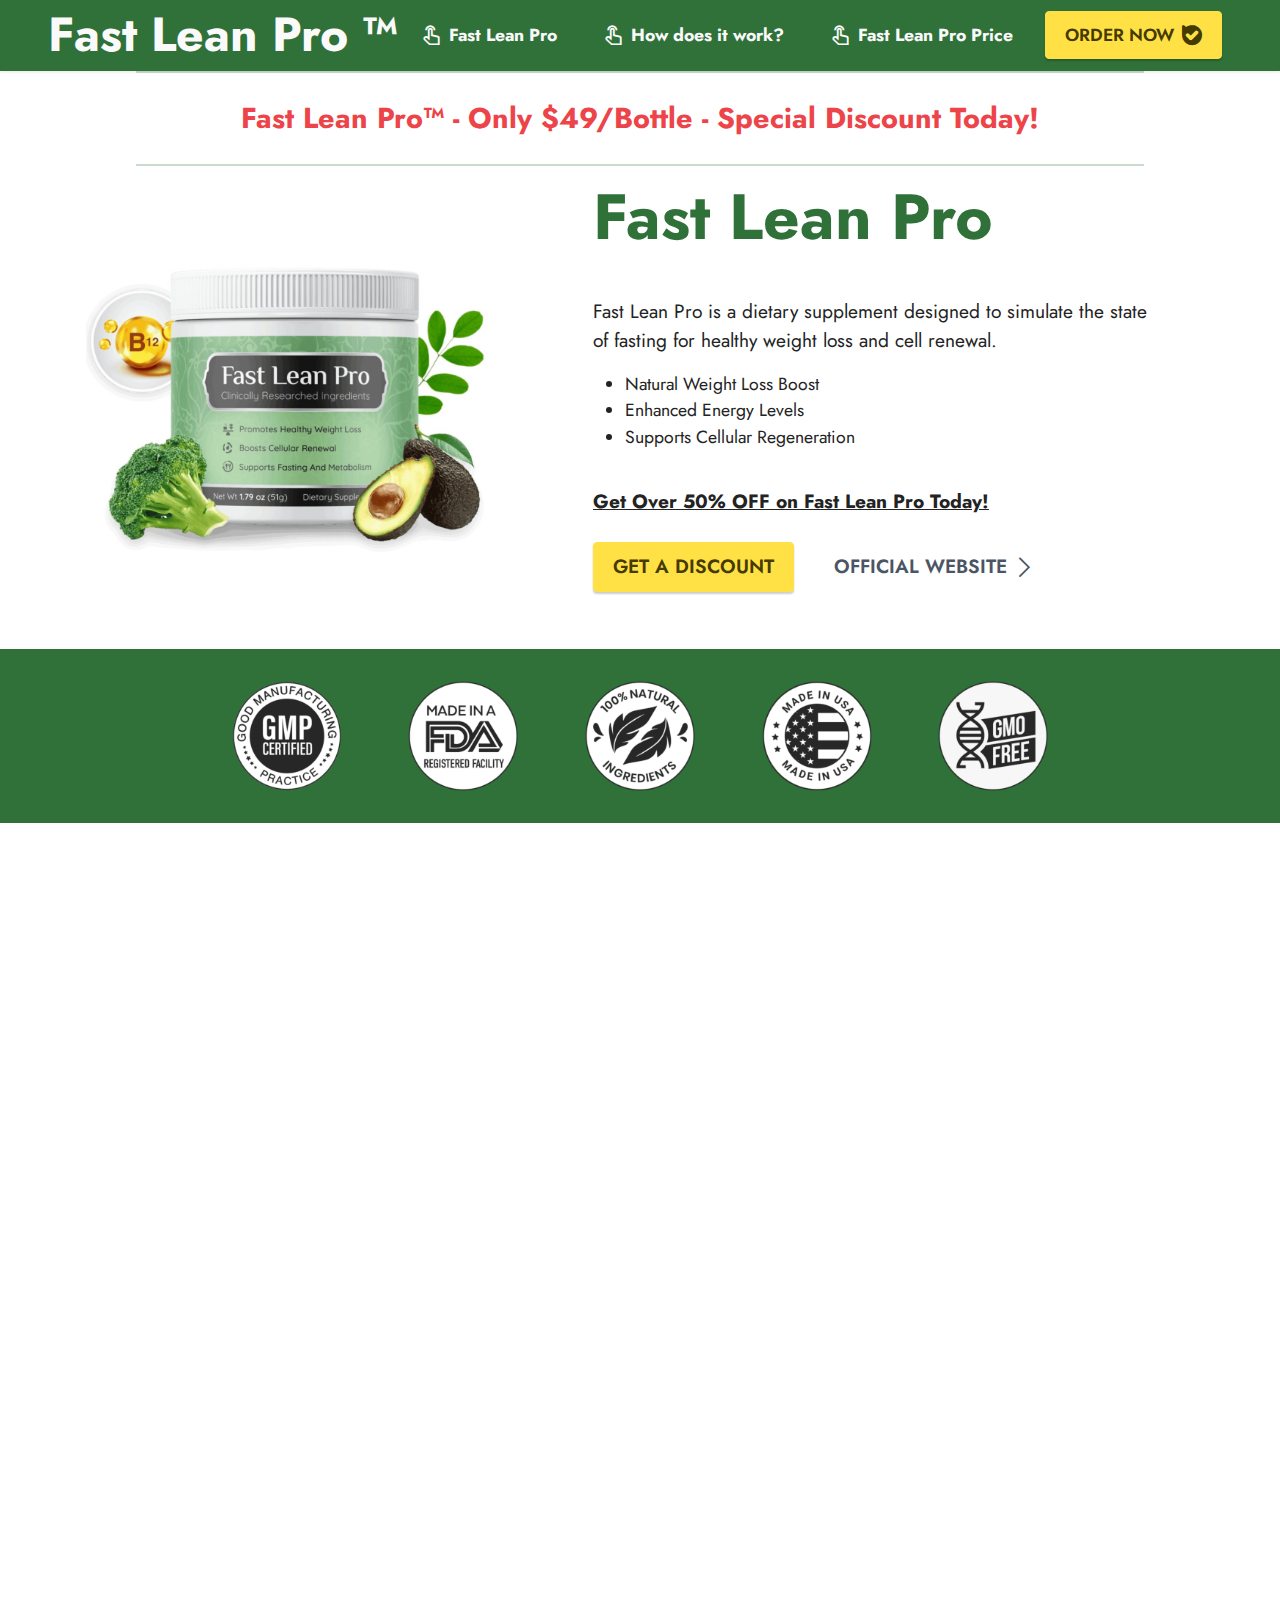
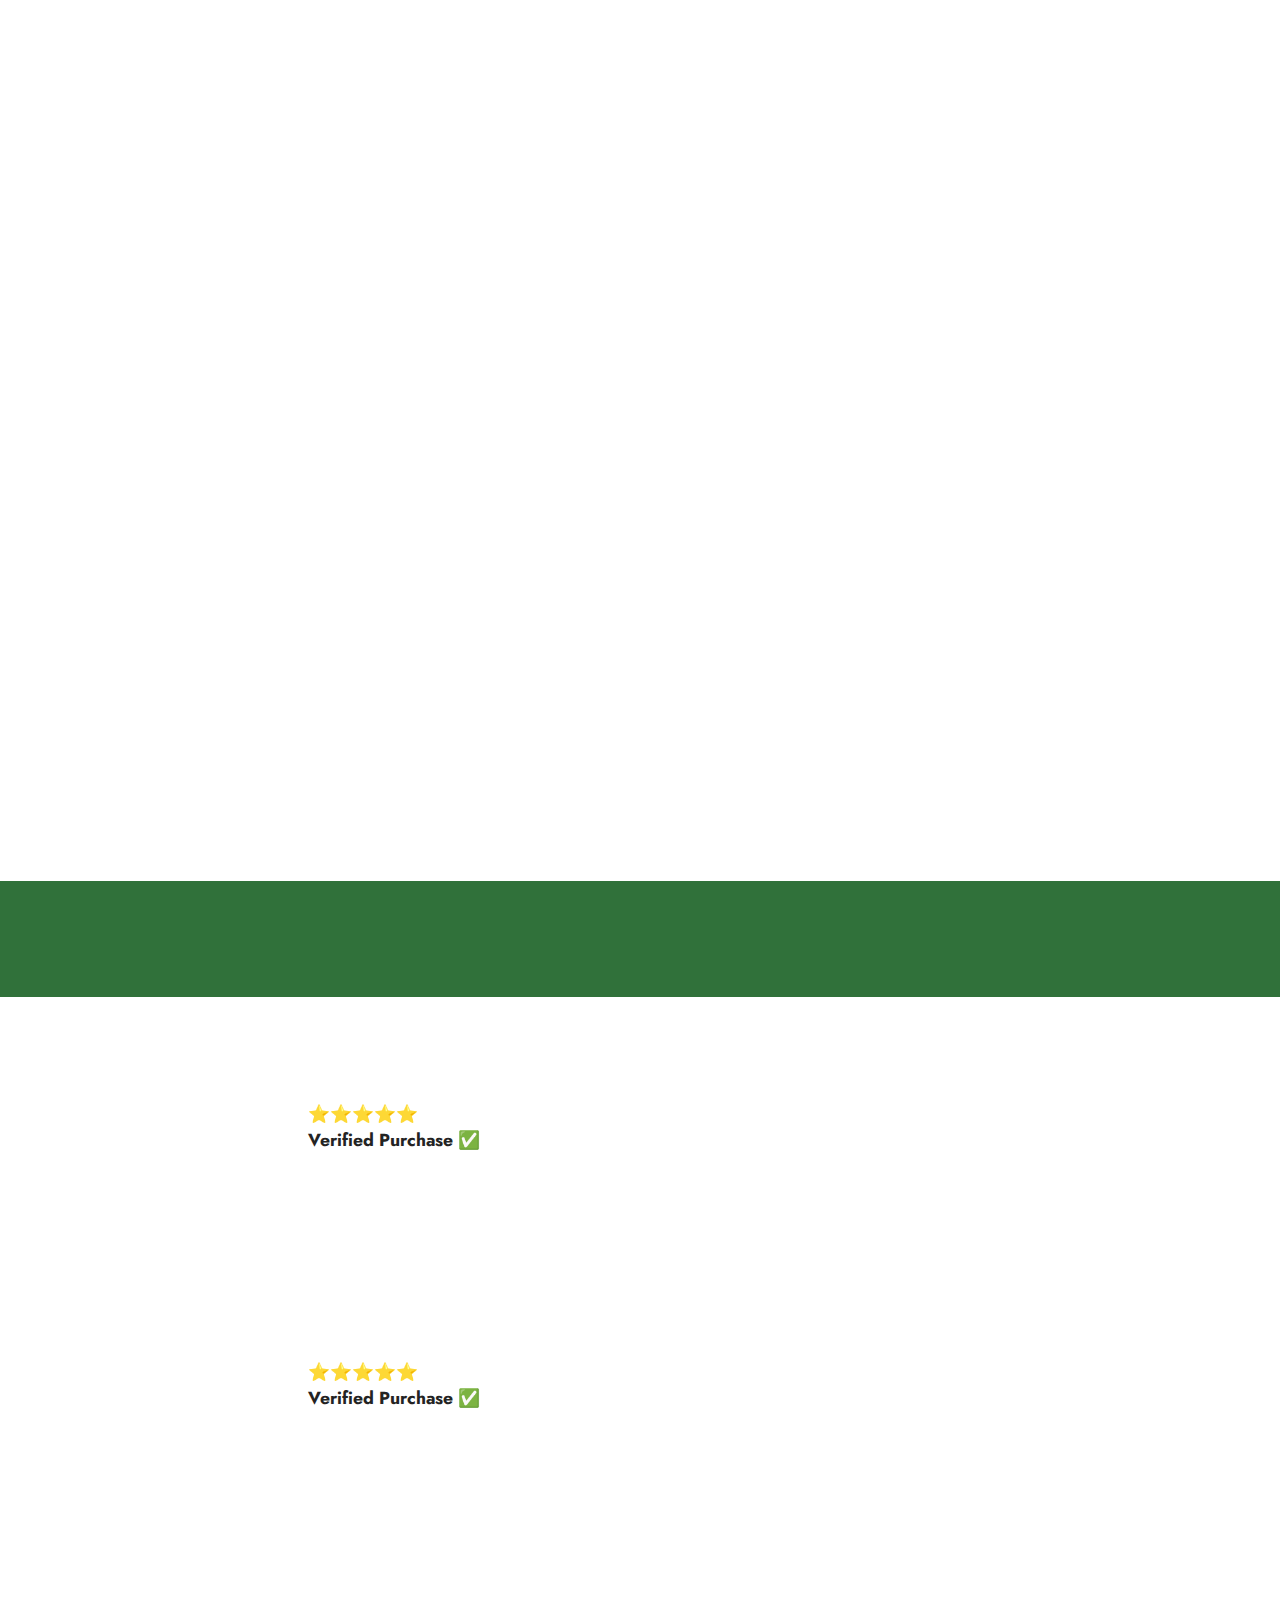
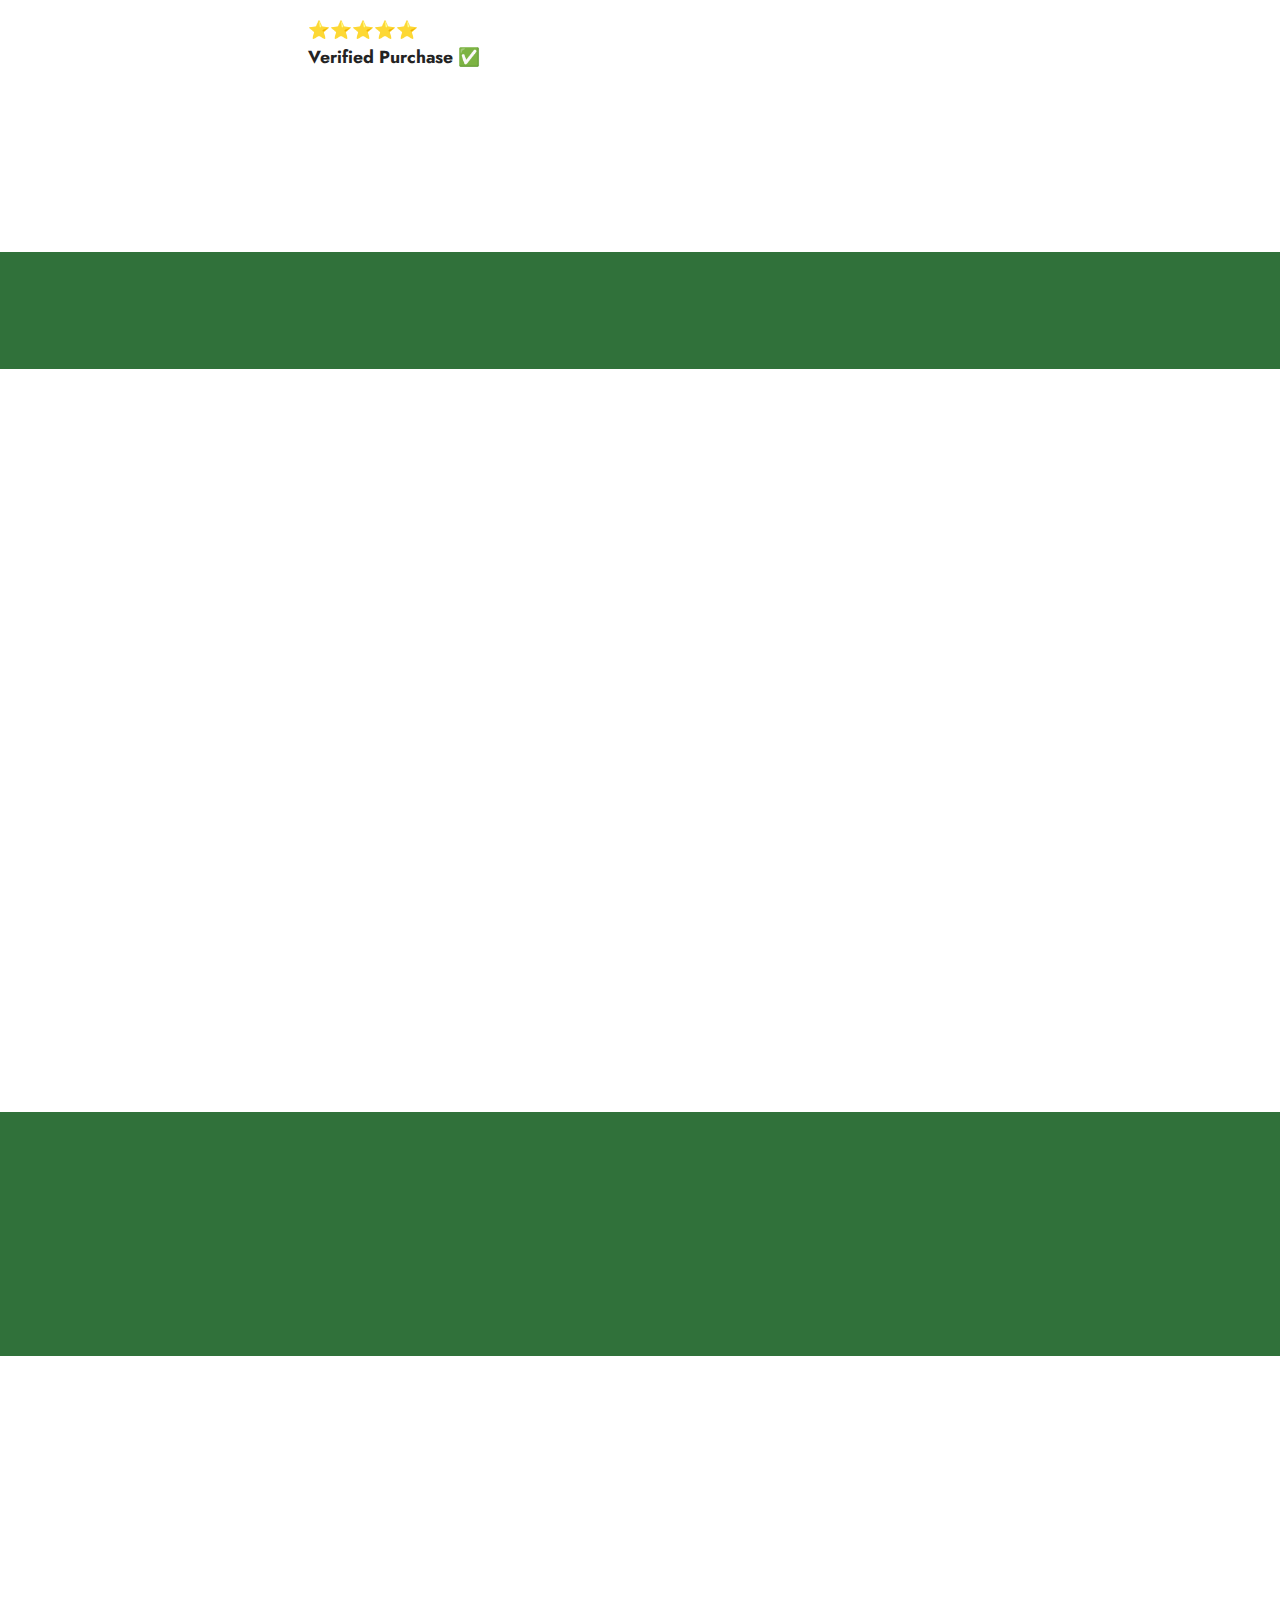
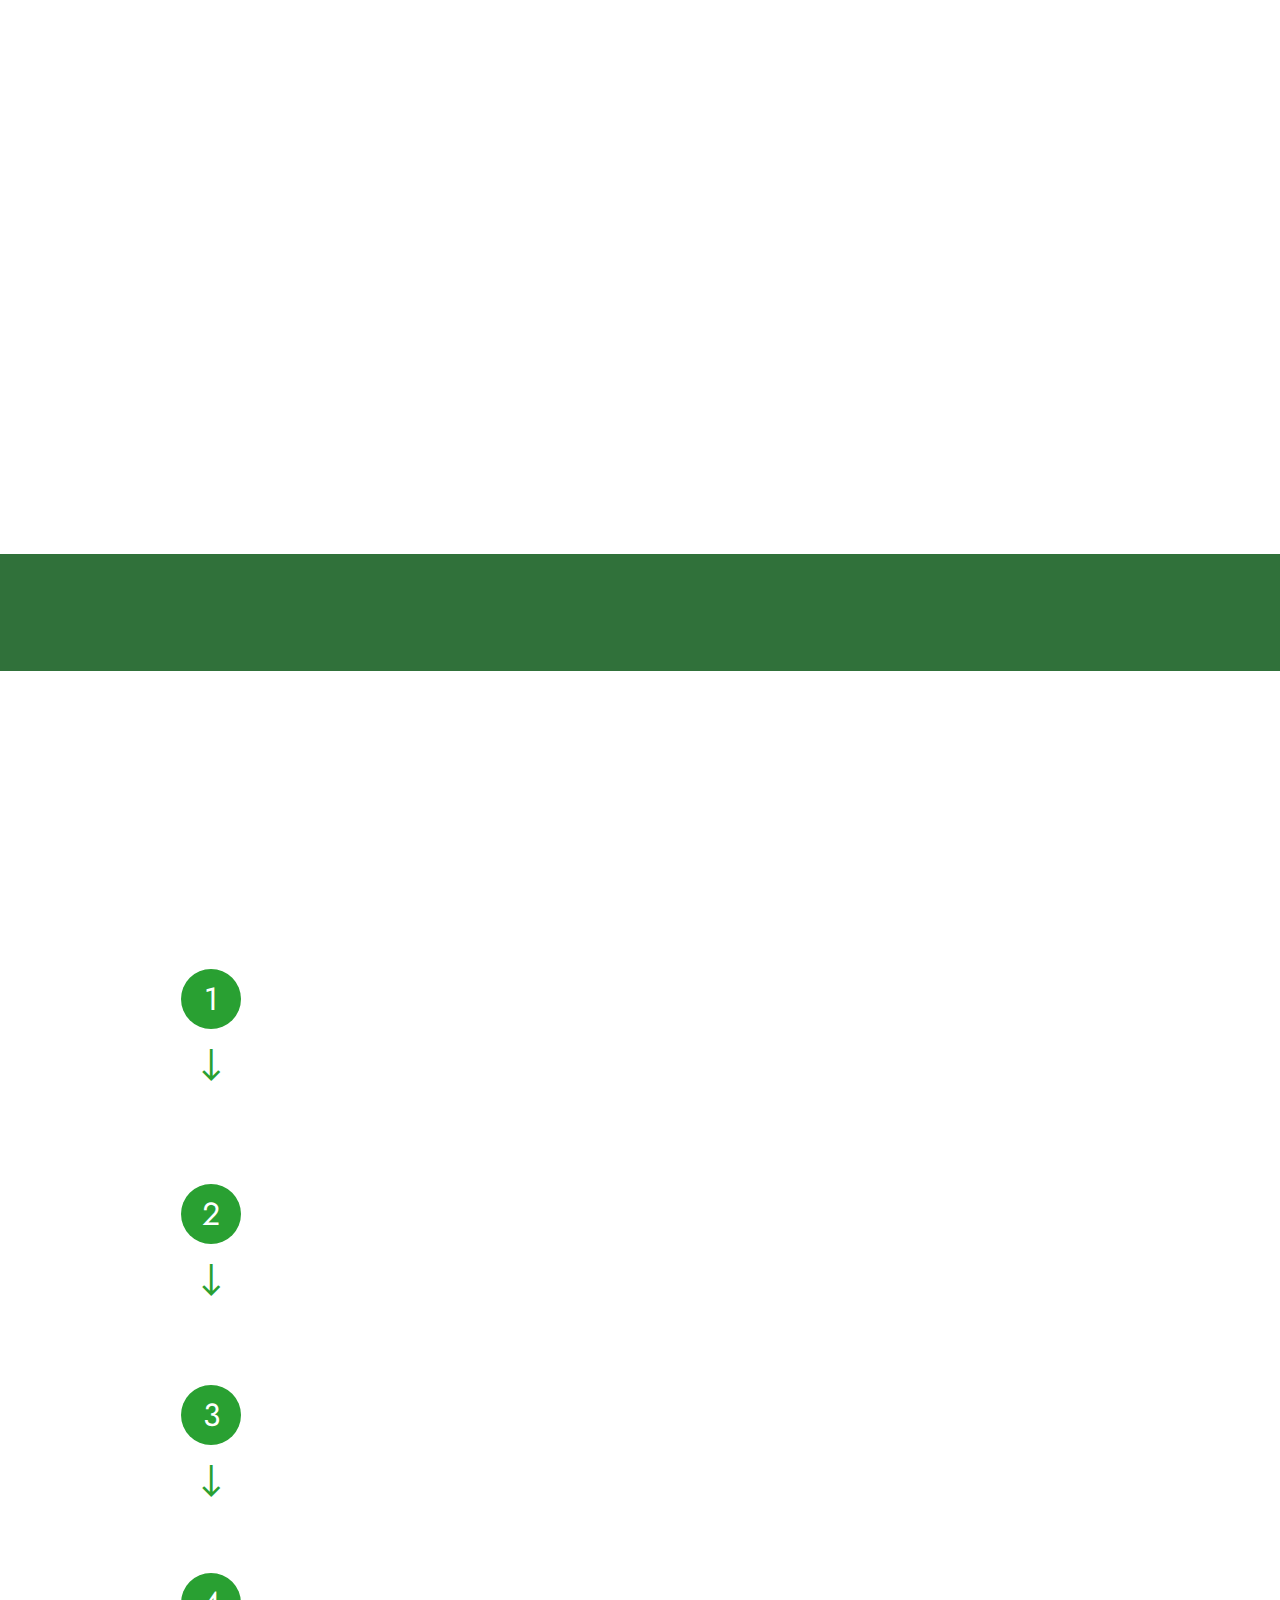
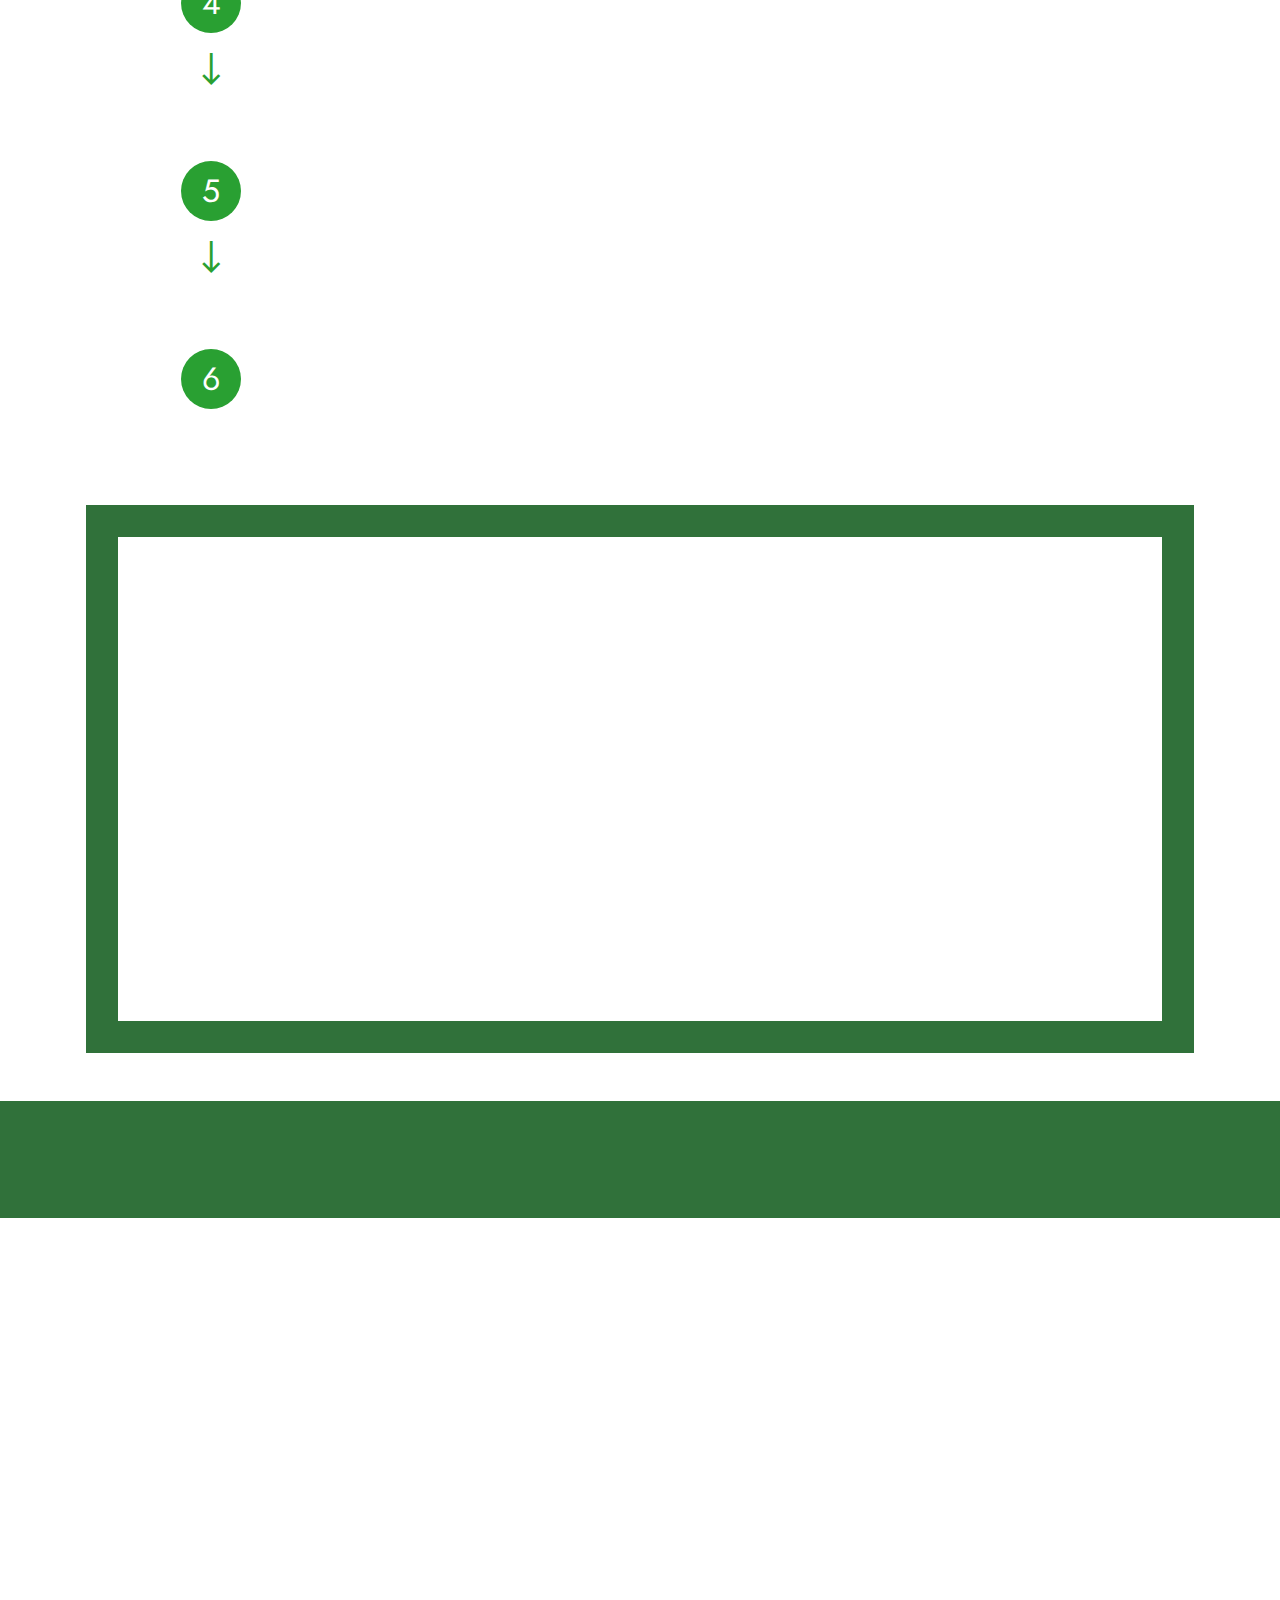
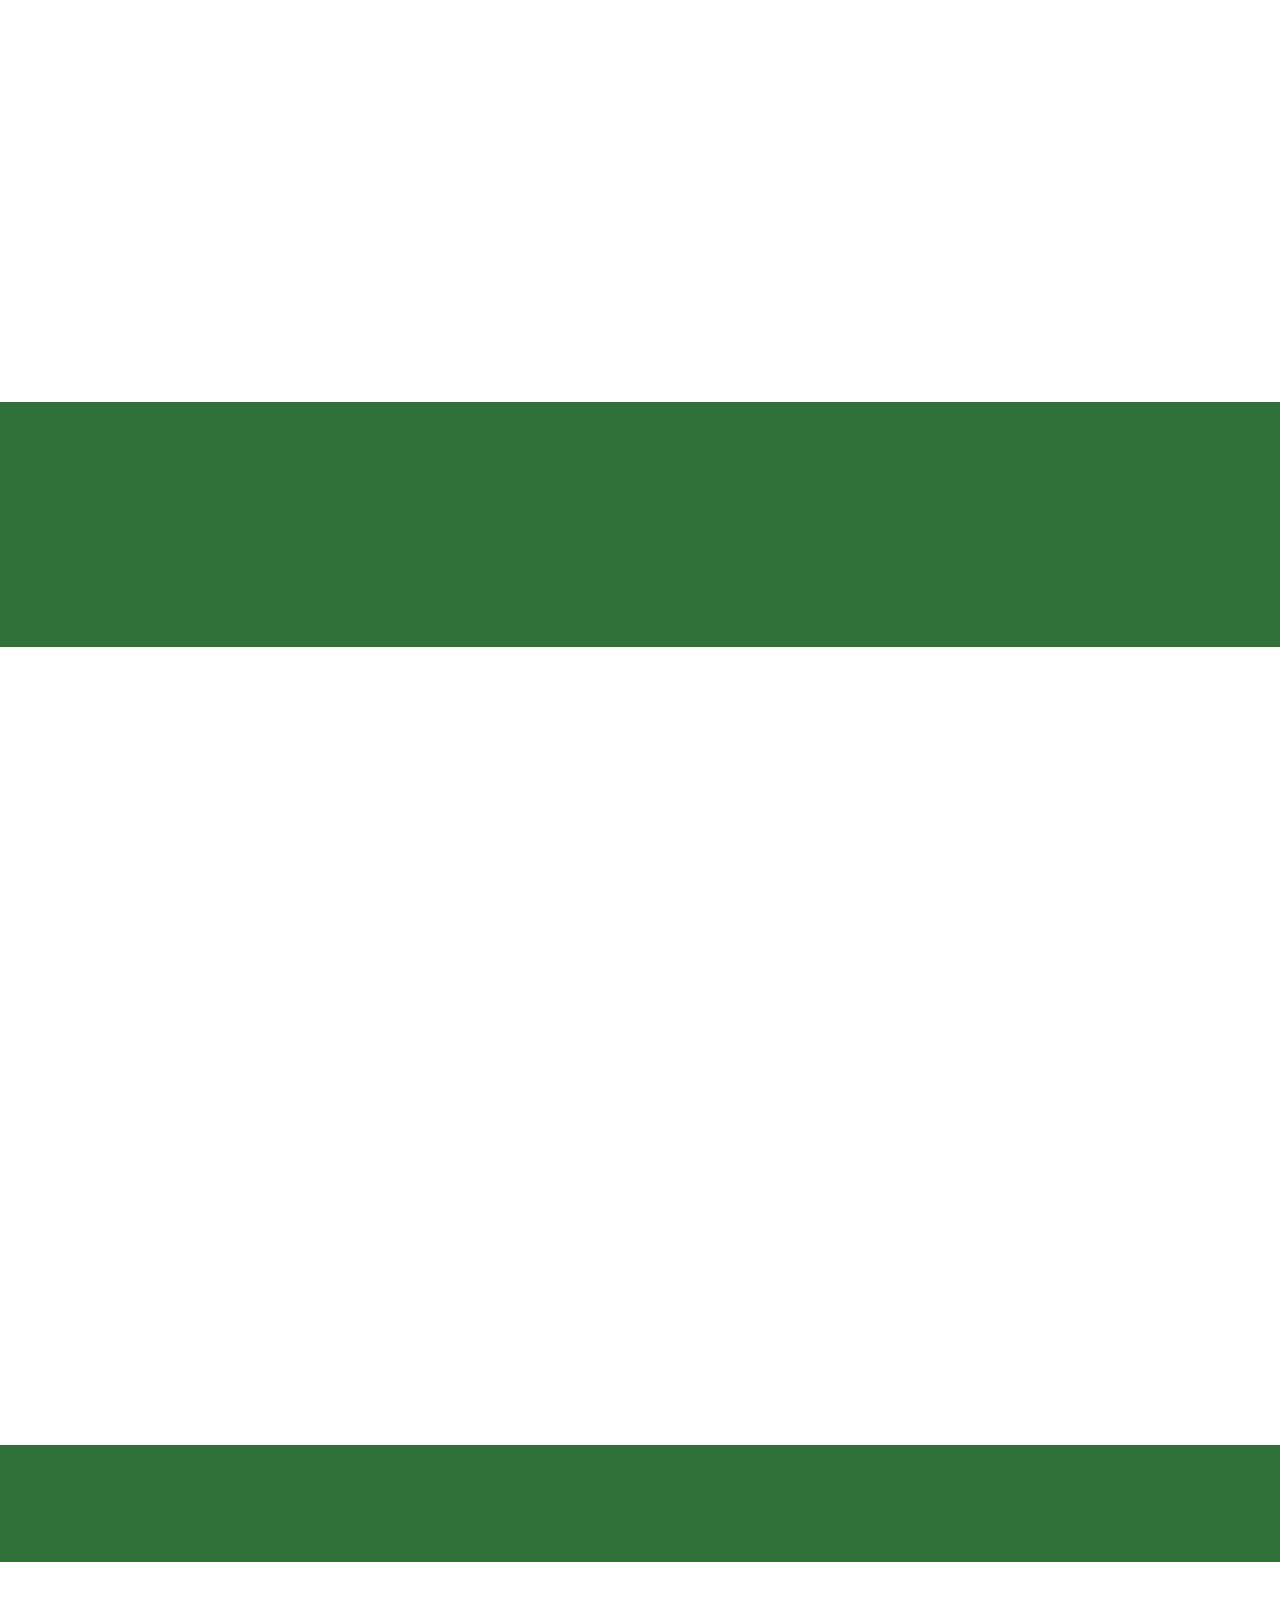
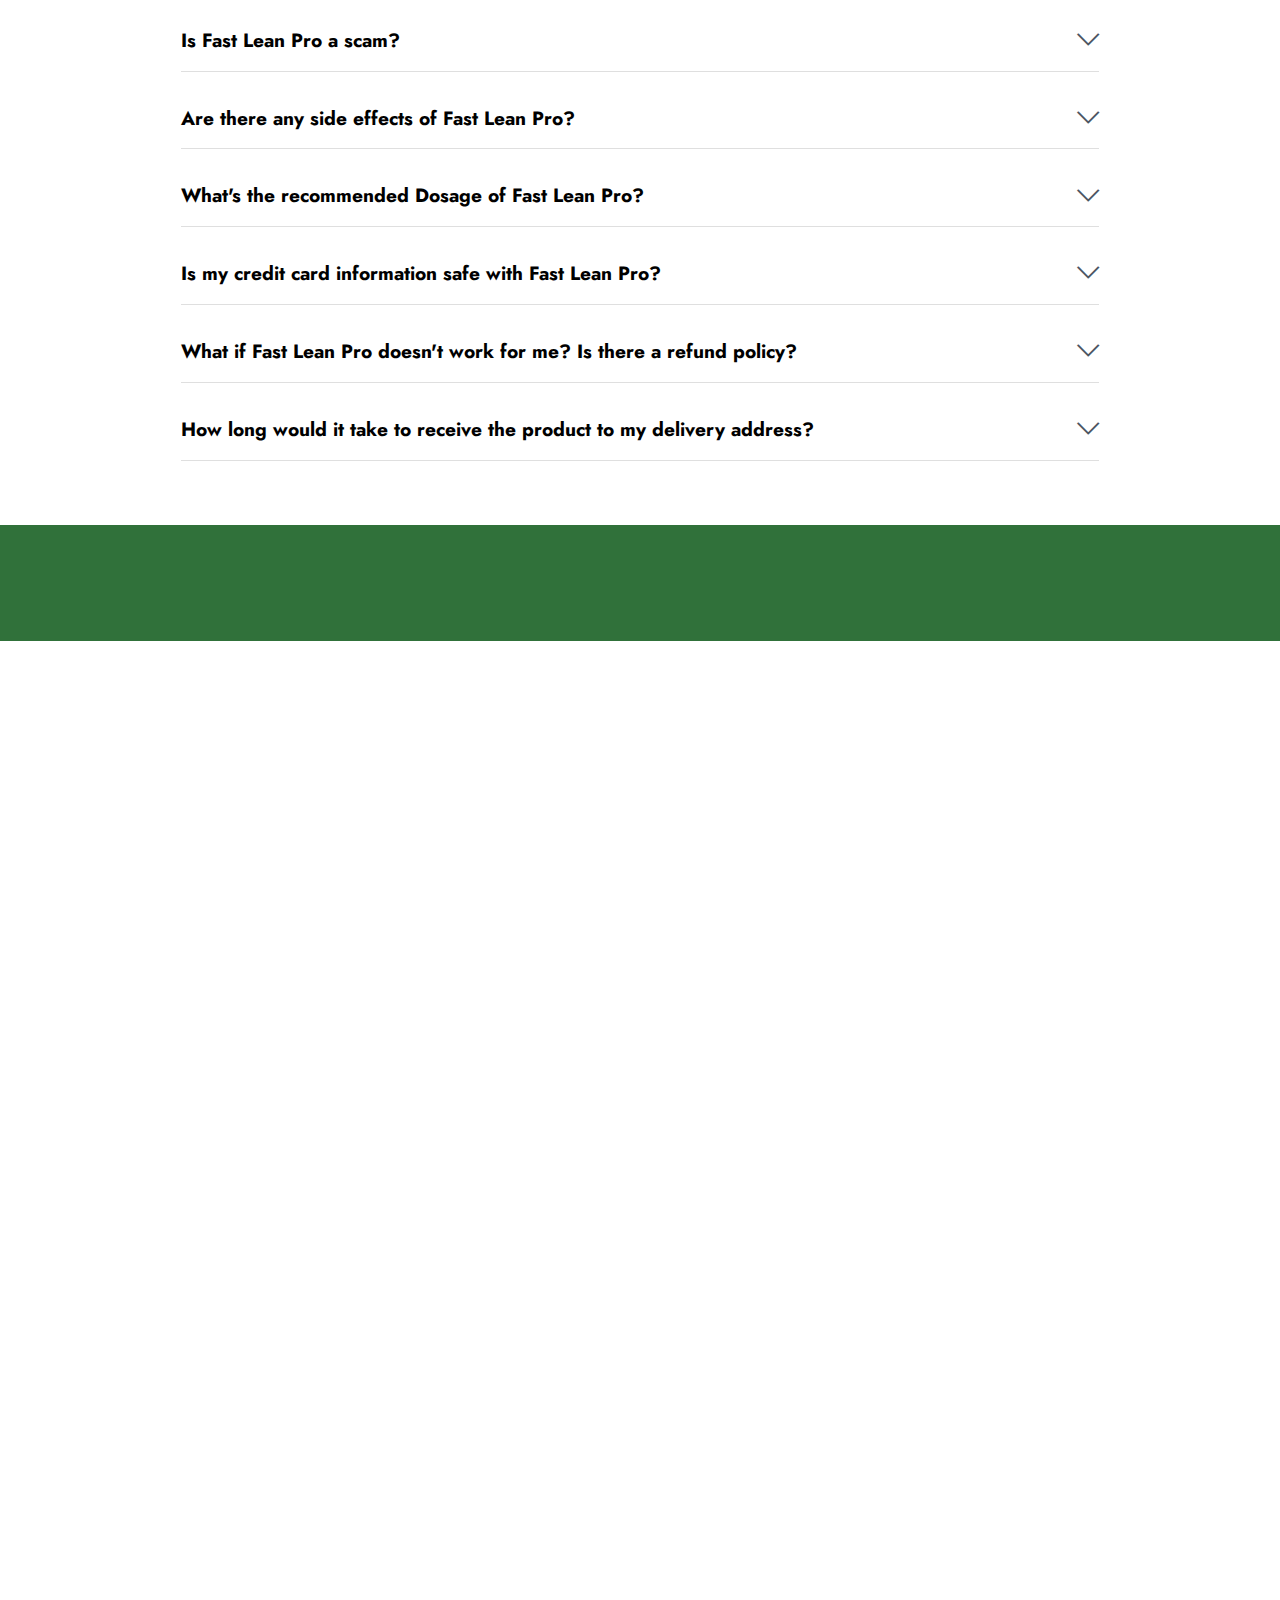
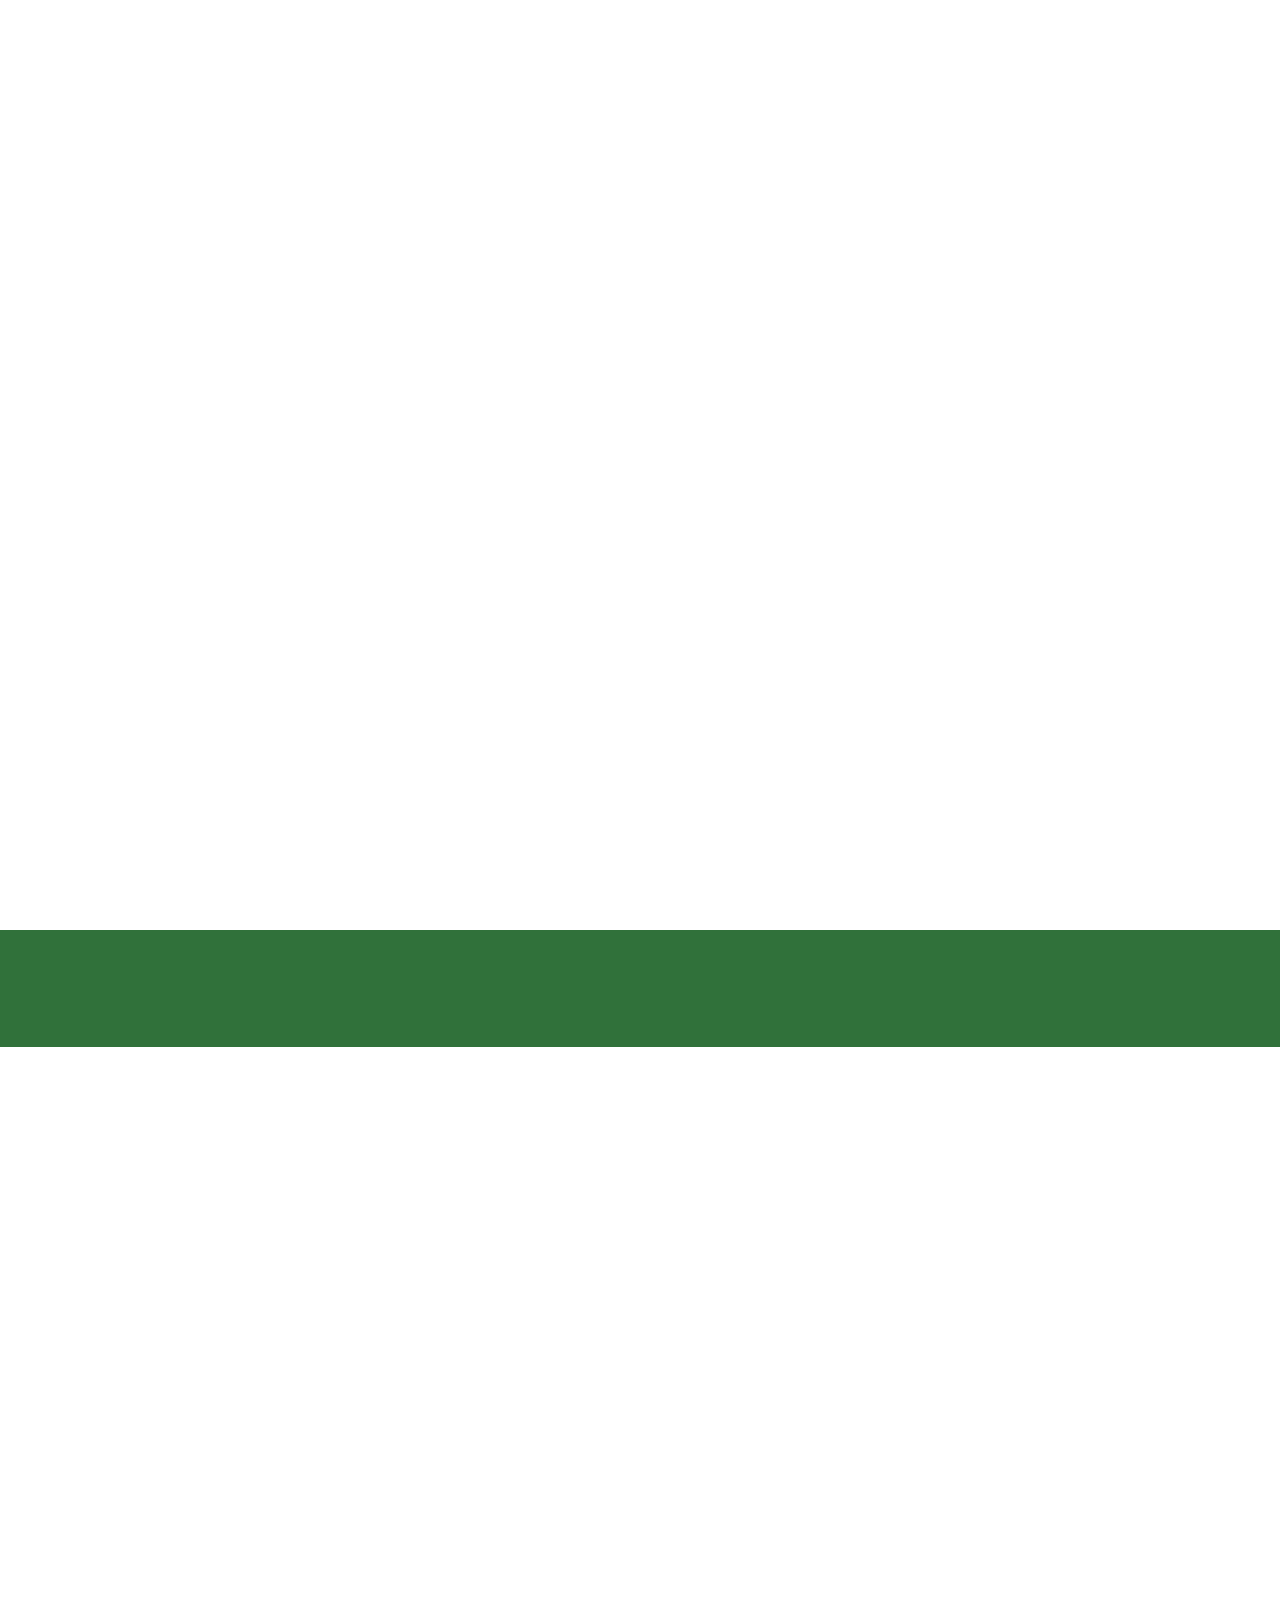
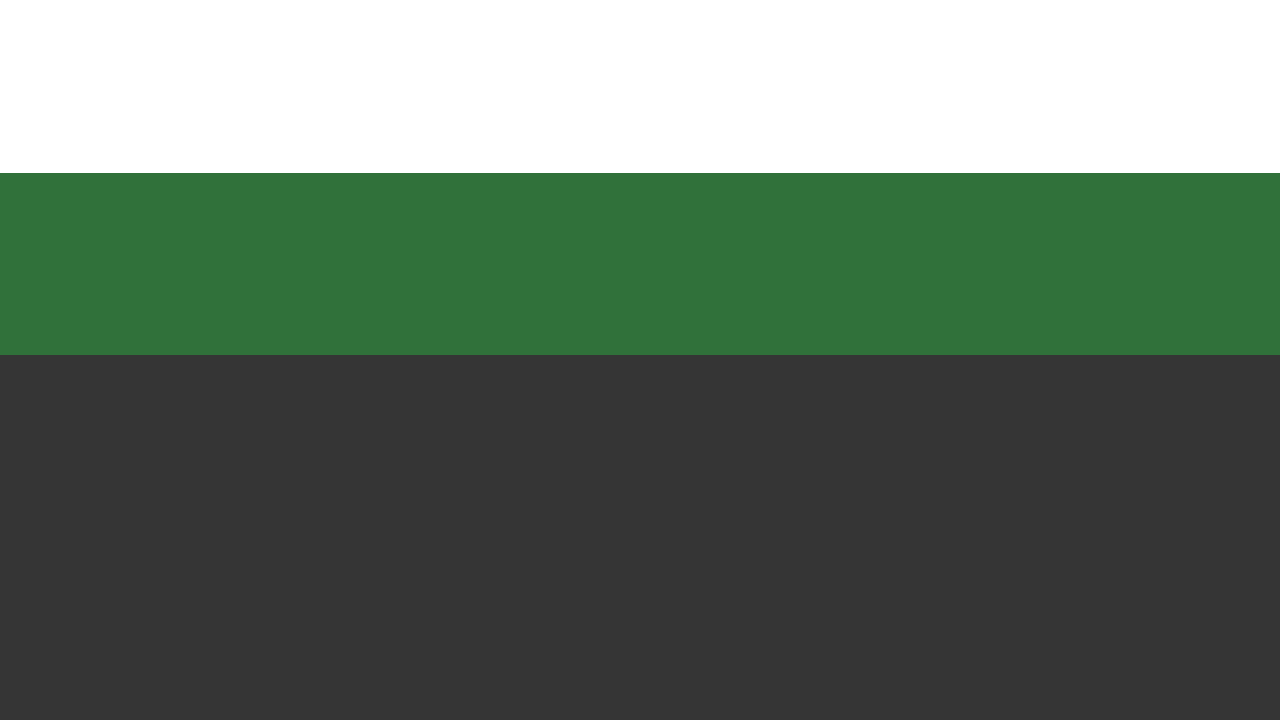
<file: index.html>
<!DOCTYPE html>
<html lang="en-US">
  <head>
    <title>Fast Lean Pro Official - $49/Bottle | 50% Off Weight Loss Aid</title>

    <meta charset="UTF-8" />
    <meta http-equiv="X-UA-Compatible" content="IE=edge" />

    <meta name="twitter:card" content="summary_large_image" />
    <meta name="twitter:image:src" content="" />
    <meta property="og:image" content="assets-2/images/fast-lean-pro.jpg" />
    <meta name="twitter:title" content="Fast Lean Pro Official - $49/Bottle | 50% Off Weight Loss Aid" />
    <meta name="viewport" content="width=device-width, initial-scale=1, minimum-scale=1" />
    <link rel="shortcut icon" href="assets-2/images/usa.png" type="image/x-icon" />
    <meta name="description" content="Fast Lean Pro is a breakthrough weight loss supplement formulated with natural ingredients. Grab your bottle today at a special 50% discount, now available for just $49. Experience the benefits of simulated fasting and enhanced metabolism." />
    <meta name="keywords" content="Fast Lean Pro, Fast Lean Pro supplement, buy Fast Lean Pro, Fast Lean Pro official, Fast Lean Pro reviews" />

    <link rel="canonical" href="https://fastleanpro-buy.com" />
    <link rel="stylesheet" href="assets-2/web/assets/mobirise-icons2/mobirise2.css" />
    <link rel="stylesheet" href="assets-2/web/assets/mobirise-icons/mobirise-icons.css" />
    <link rel="stylesheet" href="assets-2/bootstrap/css/bootstrap.min.css" />
    <link rel="stylesheet" href="assets-2/bootstrap/css/bootstrap-grid.min.css" />
    <link rel="stylesheet" href="assets-2/bootstrap/css/bootstrap-reboot.min.css" />
    <link rel="stylesheet" href="assets-2/animatecss/animate.css" />
    <link rel="stylesheet" href="assets-2/dropdown/css/style.css" />
    <link rel="stylesheet" href="assets-2/socicon/css/styles.css" />
    <link rel="stylesheet" href="assets-2/theme/css/style.css" />
    <link rel="preload" href="https://fonts.googleapis.com/css?family=Jost:100,200,300,400,500,600,700,800,900,100i,200i,300i,400i,500i,600i,700i,800i,900i&display=swap" as="style" onload="this.onload=null;this.rel='stylesheet'" />
    <noscript><link rel="stylesheet" href="https://fonts.googleapis.com/css?family=Jost:100,200,300,400,500,600,700,800,900,100i,200i,300i,400i,500i,600i,700i,800i,900i&display=swap" /></noscript>
    <link rel="preload" as="style" href="assets-2/mobirise/css/mbr-additional.css" />
    <link rel="stylesheet" href="assets-2/mobirise/css/mbr-additional.css" type="text/css" />
    
    <!-- Google tag (gtag.js) -->
    <script
      async
      src="https://www.googletagmanager.com/gtag/js?id=G-0FQEKQXRQW"
    ></script>
    <script>
      window.dataLayer = window.dataLayer || [];
      function gtag() {
        dataLayer.push(arguments);
      }
      gtag("js", new Date());

      gtag("config", "G-0FQEKQXRQW");
    </script>
    <!-- /Analytics -->

    <script type="application/ld+json">
      {
        "@context": "https://schema.org/",
        "@type": "Product",
        "name": "Fast Lean Pro",
        "image": [
          "https://fastleanpro-buy.com/assets-2/images/fast-lean-pro.jpg"
         ],
        "description": "Fast Lean Pro operates on the principle of mimicking the effects of fasting within the body to support healthy weight loss. By deceiving the brain into believing that the individual is fasting, the supplement activates a unique mechanism that promotes the burning of fat reserves and the elimination of redundant cells. This process not only aids in weight reduction but also stimulates cellular regeneration, ensuring the body remains in a fat-burning state for extended periods.",
        "sku": "0",
        "mpn": "0",
        "brand": {
          "@type": "Brand",
          "name": "Fast Lean Pro"
        },
        "review": {
          "@type": "Review",
          "reviewRating": {
            "@type": "Rating",
            "ratingValue": "5",
            "bestRating": "5"
          },
          "author": {
            "@type": "Person",
            "name": "Taylor P."
          }
        },
        "aggregateRating": {
          "@type": "AggregateRating",
          "ratingValue": "5",
          "reviewCount": "32000"
        },
        "offers": {
          "@type": "Offer",
          "url": "https://fastleanpro-buy.com/",
          "priceCurrency": "USD",
          "price": "49.00",
          "priceValidUntil": "2025-12-30",
          "itemCondition": "https://schema.org/newCondition",
          "availability": "https://schema.org/InStock"
        }
      }
      </script>
  <script type="application/ld+json">
      {"@context": "https://schema.org",
        "@type": "ImageGallery",
                           "url": "https://fastleanpro-buy.com/",
          "image":  [ 
            {
            "@type": "ImageObject",
            "url": "https://fastleanpro-buy.com/assets-2/images/fast-lean-pro.jpg"
            },
            {
            "@type": "ImageObject",
            "url": "https://fastleanpro-buy.com/assets-2/images/fast-lean-pro-supplement.jpg"
            },
                      {
            "@type": "ImageObject",
            "url": "https://fastleanpro-buy.com/assets-2/images/fast-lean-pro-supplement.jpg"
            },
                      {
            "@type": "ImageObject",
            "url": "https://fastleanpro-buy.com/assets-2/images/fast-lean-pro-buy.jpg"
            },
                      {
            "@type": "ImageObject",
            "url": "https://fastleanpro-buy.com/assets-2/images/fast-lean-pro-buy.jpg"
            },
            {
            "@type": "ImageObject",
            "url": "https://fastleanpro-buy.com/assets-2/images/fast-lean-pro-buy.jpg"
            }
            ]  
          }
    </script>
  <script type="application/ld+json">
  {
    "@context": "https://schema.org",
    "@type": "FAQPage",
   "url": "https://fastleanpro-buy.com/",
    "mainEntity": [{
      "@type": "Question",
      "name": "Is Fast Lean Pro a scam?",
      "acceptedAnswer": {
        "@type": "Answer",
        "text": "There is no evidence to suggest that Ocuprime is a scam. It's just that people are spreading fake news to attract more clicks and views. The product is made by a reputable company, Maximum Edge Nutrition, and is manufactured in an FDA-approved and GMP-certified facility. Fast Lean Pro is also backed by a 180-day money-back guarantee, which means that you can try it risk-free."
      }
    }, {
      "@type": "Question",
      "name": "Are there any side effects of Fast Lean Pro?",
      "acceptedAnswer": {
        "@type": "Answer",
        "text": "Millions of customers have tried Fast Lean Pro supplement, and so far, we have not had any reports of severe side effects. Nonetheless, for safety reasons, we consistently advise speaking with a medical professional prior to initiating any new supplement routine."
      }
    }, {
      "@type": "Question",
      "name": "What's the recommended Dosage of Fast Lean Pro?",
      "acceptedAnswer": {
        "@type": "Answer",
        "text": "The recommended dosage of Fast Lean Pro is to take one full drop/pill of the supplement under your tongue every morning before breakfast. You can also mix the drop/pill with a glass of water or any other liquid and drink it. A single bottle of Fast Lean Pro contains 60 drops/pills of the supplement, which is enough for a month's use."
      }
    }, {
      "@type": "Question",
      "name": "Is my credit card information safe with Fast Lean Pro?",
      "acceptedAnswer": {
        "@type": "Answer",
        "text": "We place immense value on your online privacy and take the security of your sensitive information very seriously when you make a purchase of the Fast Lean Pro supplement. Moreover, your transaction is safeguarded by the long-standing reputation and comprehensive experience of ClickBank in managing online purchases."
      }
    }, {
     "@type": "Question",
      "name": "What if Fast Lean Pro doesn't work for me? Is there a refund policy?",
      "acceptedAnswer": {
        "@type": "Answer",
        "text": "We are confident that Fast Lean Pro will yield positive results for you, as it has for millions of satisfied customers. However, if for any reason you are not satisfied with your purchase, you can contact our customer support team anytime within 180 days via email, and we will issue a full 100% money-back without any questions asked. This ensures that your investment in Fast Lean Pro is completely risk-free."
      }
    }, {
      "@type": "Question",
      "name": "How long would it take to receive the product to my delivery address?",
      "acceptedAnswer": {
        "@type": "Answer",
        "text":"Due to the high volume of orders we have been receiving recently, we make every effort to ship your order within 24 hours during any given work day of the week. We'll email you a tracking number to follow your package's journey. Usually, our customers receive their orders in 5 to 10 days."}
      }]
    }
  </script>
  <script type="application/ld+json">{
      "@context": "https://schema.org",
      "@type": "Review",
      "itemReviewed": {
          "@type": "Organization",
          "name": "Fast Lean Pro"
      },
      "reviewRating": {
          "@type": "Rating",
          "ratingValue": "5",
          "bestRating": "5",
          "worstRating": "0"
      },
      "name": "Taylor P.",
      "author": {
          "@type": "Person",
          "name": "admin"
      },
      "reviewBody": "I've tried numerous weight loss supplements in the past, but Fast Lean Pro stands out. Within a month, I noticed a significant drop in my weight, and my energy levels have never been better. The best part? No side effects!",
      "datePublished": "2023-06-26",
      "publisher": {
          "@type": "Organization",
          "name": "Fast Lean Pro"
      }
  }</script>
  <script type="application/ld+json">{
      "@context": "https://schema.org",
      "@type": "Review",
      "itemReviewed": {
          "@type": "Organization",
          "name": "Fast Lean Pro"
      },
      "reviewRating": {
          "@type": "Rating",
          "ratingValue": "5",
          "bestRating": "5",
          "worstRating": "0"
      },
      "name": "Casey V.",
      "author": {
          "@type": "Person",
          "name": "admin"
      },
      "reviewBody": "Fast Lean Pro has been a game-changer for me. I was skeptical at first, but the results speak for themselves. Not only have I lost weight, but I also feel more active and rejuvenated. It's like I've found the secret to staying young and fit!",
      "datePublished": "2023-07-15",
      "publisher": {
          "@type": "Organization",
          "name": "Fast Lean Pro"
      }
  }</script>
  <script type="application/ld+json">{
      "@context": "https://schema.org",
      "@type": "Review",
      "itemReviewed": {
          "@type": "Organization",
          "name": "Fast Lean Pro"
      },
      "reviewRating": {
          "@type": "Rating",
          "ratingValue": "5",
          "bestRating": "5",
          "worstRating": "0"
      },
      "name": "Peyton B.",
      "author": {
          "@type": "Person",
          "name": "admin"
      },
      "reviewBody": "I was introduced to Fast Lean Pro by a friend, and I'm so grateful. The supplement has helped curb my appetite, and I've been losing weight steadily. Plus, the natural ingredients give me peace of mind. Highly recommended!",
      "datePublished": "2023-08-13",
      "publisher": {
          "@type": "Organization",
          "name": "Fast Lean Pro"
      }
  }</script>
  <script type="application/ld+json">
      {
        "@context": "https://schema.org",
        "@type": "Article",
        "headline": "Fast Lean Pro Ingredients: What's Inside?",
        "description": "The efficacy of Fast Lean Pro as a weight loss supplement is rooted in its carefully curated blend of ingredients. Comprising eleven natural compounds, each ingredient is selected for its unique ability to support the body's metabolic processes, simulate fasting effects, and promote cellular renewal. This combination not only aids in weight reduction but also ensures the body benefits from holistic health improvements.",
        "image": [
          "https://fastleanpro-buy.com/assets-2/images/fast-lean-pro.jpg"
         ],
        "datePublished": "2023-01-01T08:00:00+08:00",
        "dateModified": "2023-10-24T09:20:00+08:00",
        "author": [{
            "@type": "Person",
            "name": "Fast Lean Pro",
            "url": "https://fastleanpro-buy.com/"
          
        }]
      }
      </script>
  <script type="application/ld+json">
      {
        "@context": "https://schema.org",
        "@type": "Article",
        "headline": "Benefits of Fast Lean Pro",
        "description": "Fast Lean Pro, beyond its primary function as a weight loss supplement, offers a plethora of health benefits. Rooted in its unique formulation of natural ingredients, this product not only accelerates fat metabolism but also brings about holistic improvements in the user's well-being. From enhancing energy levels to supporting cellular regeneration, the advantages of incorporating Fast Lean Pro into one's daily regimen are manifold and promising.",
        "image": [
          "https://fastleanpro-buy.com/assets-2/images/fast-lean-pro.jpg"
         ],
        "datePublished": "2023-01-01T08:00:00+08:00",
        "dateModified": "2023-10-24T09:20:00+08:00",
        "author": [{
            "@type": "Person",
            "name": "Fast Lean Pro",
            "url": "https://fastleanpro-buy.com/"
          
        }]
      }
      </script>
  <script type="application/ld+json">
      {
        "@context": "https://schema.org",
        "@type": "Article",
        "headline": "How To Buy Fast Lean Pro?",
        "description": "To order Fast Lean Pro, simply click the Fast Lean Pro Image beneath this text. This will direct you to a secure checkout page where you can enter your information. Once completed, your Fast Lean Pro supplement will be on its way to your doorstep.
        Availability of Fast Lean Pro:
  Fast Lean Pro is readily available for purchase through its official websites. The product is manufactured in the USA and can be shipped to various locations. However, it's important to note that stock levels of Fast Lean Pro are limited, and the high demand for this product can sometimes lead to temporary outages. Therefore, it's recommended to place your order promptly to ensure availability.
  Fast Lean Pro Discount:
  Fast Lean Pro is currently available at a discounted price, making it an excellent time to try this health-promoting supplement.
  Fast Lean Pro Pricing:
  As of today, Fast Lean Pro is available at a massive discount from its original price: 
  1 Bottle: $69 each + free shipping.
  3 Bottles: $59 each + free shipping.
  6 Bottles: $49 each + free shipping.
  Don't wait! Secure your Fast Lean Pro supplement while supplies are still in stock..........",
        "image": [
          "https://fastleanpro-buy.com/assets-2/images/fast-lean-pro-order.jpg"
         ],
        "datePublished": "2023-01-01T08:00:00+08:00",
        "dateModified": "2023-10-24T09:20:00+08:00",
        "author": [{
            "@type": "Person",
            "name": "Fast Lean Pro",
            "url": "https://fastleanpro-buy.com/"
          
        }]
      }
      </script>
  <script type='application/ld+json'> 
  {
    "@context": "https://www.schema.org",
    "@type": "WebSite",
    "name": "Fast Lean Pro",
    "alternateName": "Fast Lean Pro",
    "url": "https://fastleanpro-buy.com/"
  }
   </script>
  <script type="application/ld+json">
  {
      "@context": "https://schema.org",
      "@type": "WebPage",
      "name": "Fast Lean Pro",
      "description": "Fast Lean Pro is a dietary supplement designed to simulate the state of fasting for healthy weight loss and cell renewal.",
      "publisher": {
          "@type": "Organization",
          "name": "Fast Lean Pro",
          "url": "https://fastleanpro-buy.com/"
      },
      "license": "https://fastleanpro-buy.com/"
  }
  </script>
  <script type="application/ld+json">
  {
    "@context": "https://schema.org",
    "@type": "Organization",
    "url": "https://fastleanpro-buy.com/",
    "logo": "https://fastleanpro-buy.com/assets-2/images/usa.png"
  }
  </script>   

  </head>
  <body>
    <section
      data-bs-version="5.1"
      class="menu menu2 cid-tmAYGHW7QI"
      once="menu"
      id="menu2-29"
    >
      <nav class="navbar navbar-dropdown navbar-expand-lg">
        <div class="container-fluid">
          <div class="navbar-brand">
            <span class="navbar-caption-wrap"
              ><a
                class="navbar-caption text-white text-primary display-2"
                href="https://fastleanpro-buy.com" alt="Fast Lean Pro" title="Fast Lean Pro"
                >Fast Lean Pro ™</a
              ></span
            >
          </div>
          <button
            class="navbar-toggler"
            type="button"
            data-toggle="collapse"
            data-bs-toggle="collapse"
            data-target="#navbarSupportedContent"
            data-bs-target="#navbarSupportedContent"
            aria-controls="navbarNavAltMarkup"
            aria-expanded="false"
            aria-label="Toggle navigation"
          >
            <div class="hamburger">
              <span></span>
              <span></span>
              <span></span>
              <span></span>
            </div>
          </button>
          <div class="collapse navbar-collapse" id="navbarSupportedContent">
            <ul class="navbar-nav nav-dropdown" data-app-modern-menu="true">
              <li class="nav-item">
                <a
                  class="nav-link link text-white text-primary display-4"
                  href="https://fastleanpro-buy.com#features12-2x" alt="Fast Lean Pro" title="Fast Lean Pro"
                  ><span
                    class="mobi-mbri mobi-mbri-touch mbr-iconfont mbr-iconfont-btn"
                    style="font-size: 20px"
                  ></span
                  ><strong>Fast Lean Pro</strong></a
                >
              </li>
              <li class="nav-item">
                <a
                  class="nav-link link text-white text-primary display-4"
                  href="https://fastleanpro-buy.com#content4-6" alt="How It Works Fast Lean Pro" title="How It Works Fast Lean Pro"
                  ><span
                    class="mobi-mbri mobi-mbri-touch mbr-iconfont mbr-iconfont-btn"
                    style="font-size: 20px"
                  ></span
                  ><strong>How does it work?</strong></a
                >
              </li>
              <li class="nav-item">
                <a
                  class="nav-link link text-white text-primary display-4"
                  href="https://fastleanpro-buy.com#content4-2f" alt="Fast Lean Pro price" title="Fast Lean Pro price"
                  ><span
                    class="mobi-mbri mobi-mbri-touch mbr-iconfont mbr-iconfont-btn"
                    style="font-size: 20px"
                  ></span
                  ><strong>Fast Lean Pro Price</strong></a
                >
              </li>
            </ul>

            <div class="navbar-buttons mbr-section-btn">
              <a
                class="btn btn-warning display-4"
                href="https://f2650-d0nw8r6s2-irvkm2r959.hop.clickbank.net"
                rel="nofollow" alt="Fast Lean Pro order" title="Fast Lean Pro order"
                ><span
                  class="socicon socicon-bale mbr-iconfont mbr-iconfont-btn"
                  style="font-size: 20px"
                ></span
                >ORDER NOW</a
              >
            </div>
          </div>
        </div>
      </nav>
    </section>

    <section
      data-bs-version="5.1"
      class="content6 cid-tGj2dk3VcB"
      id="content6-2p"
    >
      <div class="container-fluid">
        <div class="row justify-content-center">
          <div class="col-md-12 col-lg-10">
            <hr class="line" />
            <p class="mbr-text align-center mbr-fonts-style my-4 display-5">
              <strong
                >Fast Lean Pro™&nbsp;- Only $49/Bottle - Special
                Discount Today!</strong
              >
            </p>
            <hr class="line" />
          </div>
        </div>
      </div>
    </section>

    <section
      data-bs-version="5.1"
      class="header14 cid-tmAWnNTbYr"
      id="header14-28"
    >
      <div class="container">
        <div class="row justify-content-center align-items-center">
          <div class="col-12 col-md-5 image-wrapper">
            <a href="https://f2650-d0nw8r6s2-irvkm2r959.hop.clickbank.net" rel="nofollow" alt="Fast Lean Pro" title="Fast Lean Pro"
              ><img
                src="assets-2/images/fast-lean-pro.jpg"
                alt="Fast Lean Pro Buy Now"
            /></a>
          </div>
          <div class="col-12 col-md">
            <div class="text-wrapper">
              <h1 class="mbr-section-title mbr-fonts-style mb-3 display-1">
                <strong>Fast Lean Pro</strong>
              </h1>
              <p class="mbr-text mbr-fonts-style display-7">
                <br />Fast Lean Pro is a dietary supplement designed to simulate the state of fasting for healthy weight loss and cell renewal.
              </p>
              <div class="mbr-text mbr-fonts-style display-4">
                <ul>
                  
                  <li>Natural Weight Loss Boost</li>
                  
                  <li>Enhanced Energy Levels</li>
                  
                  <li>Supports Cellular Regeneration</li>
                  
                </ul>
              </div>
              <p class="mbr-text mbr-fonts-style display-7">
                <strong
                  ><u
                    >Get Over 50% OFF on Fast Lean Pro Today!</u
                  ></strong
                ><br />
              </p>
              <div class="mbr-section-btn mt-3">
                <a
                  class="btn btn-warning display-7"
                  href="https://f2650-d0nw8r6s2-irvkm2r959.hop.clickbank.net"
                  rel="nofollow" alt="Fast Lean Pro discount" title="Fast Lean Pro discount"
                  >GET A DISCOUNT<font face="Moririse2"></font
                ></a>
                <a
                  class="btn btn-primary-outline display-7"
                  href="https://f2650-d0nw8r6s2-irvkm2r959.hop.clickbank.net"
                  rel="nofollow" alt="Fast Lean Pro official website" title="Fast Lean Pro official website"
                  ><span
                    class="mobi-mbri mobi-mbri-arrow-next mbr-iconfont mbr-iconfont-btn"
                    style="font-size: 20px"
                  ></span
                  >OFFICIAL WEBSITE</a
                >
              </div>
            </div>
          </div>
        </div>
      </div>
    </section>

    <section
      data-bs-version="5.1"
      class="people3 cid-tH9DkCSLTu"
      id="people03-2w"
    >
      <div class="images-container container">
        <div class="row justify-content-center">
          <div class="col-md-3 card">
            <img
              src="assets-2/images/gmp-certified.png"
              alt="Fast Lean Pro GMP Certified"
            />
          </div>
          <div class="col-md-3 card">
            <img
              src="assets-2/images/fda-approved.png"
              alt="Fast Lean Pro Made in FDA Registered Facility"
            />
          </div>
          <div class="col-md-3 card">
            <img
              src="assets-2/images/natural-product.png"
              alt="Fast Lean Pro 100% Natural Product"
            />
          </div>
          <div class="col-md-3 card">
            <img
              src="assets-2/images/made-in-usa.png"
              alt="Fast Lean Pro Made in USA"
            />
          </div>
          <div class="col-md-3 card">
            <img src="assets-2/images/gmo-free.png" alt="Fast Lean Pro GMO Free" />
          </div>
        </div>
      </div>
    </section>

    <section
      data-bs-version="5.1"
      class="features11 cid-tH9DmgGGPn"
      id="features12-2x"
    >
      <div class="container">
        <div class="m-0 row align-items-center">
          <div class="col-12 col-lg">
            <div class="card-wrapper">
              <div class="card-box">
                <h2 class="card-title mbr-fonts-style mb-4 display-2">
                  <strong>What Is Fast Lean Pro?</strong>
                </h2>
                <p class="mbr-text mbr-fonts-style mb-4 display-7">
                  <br />
                   Fast Lean Pro is a dietary supplement that has been formulated to support healthy weight loss by simulating the state of fasting in the body. This innovative product aims to provide the benefits of intermittent fasting without the actual need to abstain from food for extended periods. Its effectiveness is based on the premise of initiating a fasting phase that stimulates cell regeneration, ensuring the body maintains a fat-burning state for prolonged durations.<br /><br />
                   The product's formulation comprises eleven natural ingredients, cleverly designed to deceive the brain into believing one is eating. This action promotes fat oxidation, suppresses appetite, and aids in the burning of stored fat reserves. As a result, Fast Lean Pro enhances fat metabolism, irrespective of one's diet.<br /><br />
                   One of the standout features of Fast Lean Pro is its ability to support cellular renewal. This process, known as autophagy, involves the elimination of old and redundant cells, paving the way for new and healthy cells. Autophagy has been linked to various health benefits, including reduced risks of certain diseases and improved overall well-being.<br /><br />
                   The ingredients used in Fast Lean Pro are claimed to be unique and entirely natural. Each serving contains scientifically validated nutrients in quantities deemed safe and effective. The manufacturer suggests incorporating the supplement into daily routines, such as blending it into coffee or tea, to optimize its benefits.<br /><br />
                   Testimonials on the product's website indicate a high level of customer satisfaction. Users have reported significant weight loss, increased energy levels, and other positive health outcomes after using Fast Lean Pro. These testimonials, combined with the product's natural composition, make it an appealing option for those seeking a weight loss solution.<br /><br />
                   In conclusion, Fast Lean Pro offers a novel approach to weight loss by harnessing the benefits of fasting in a convenient supplement form. With its natural ingredients and promising user reviews, it stands out as a potential game-changer in the weight loss supplement market.<br /><br />
                  
                </p>
              </div>
            </div>
          </div>
          <div class="p-0 col-12 col-lg-6 md-pb">
            <div class="image-wrapper">
              <img
                src="assets-2/images/fast-lean-pro-supplement.jpg"
                alt="Fast Lean Pro Supplement"
              />
            </div>
          </div>
        </div>
      </div>
    </section>

    <section
      data-bs-version="5.1"
      class="content4 cid-tI6nLx69Mo"
      id="content4-2y"
    >
      <div class="container">
        <div class="row justify-content-center">
          <div class="title col-md-12 col-lg-12">
            <h2
              class="mbr-section-title mbr-fonts-style align-center mb-4 display-2"
            >
              <strong>Fast Lean Pro Reviews: Real Users, Real Results</strong>
            </h2>
          </div>
        </div>
      </div>
    </section>

    <section
      data-bs-version="5.1"
      class="team2 cid-tI6nMTyTXC"
      xmlns="http://www.w3.org/1999/html"
      id="team2-2z"
    >
      <div class="container">
        <div class="card">
          <div class="card-wrapper">
            <div class="row align-items-center">
              <div class="col-12 col-md-2">
                <div class="image-wrapper">
                  <img
                    src="assets-2/images/taylor.jpg"
                    alt="Fast Lean Pro Taylor"
                  />
                </div>
              </div>
              <div class="col-12 col-md">
                <div class="card-box">
                  <h5 class="card-title mbr-fonts-style m-0 mb-3 display-5">
                    <strong><u>Taylor P.</u></strong>
                  </h5>
                  <h6 class="card-subtitle mbr-fonts-style mb-3 display-4">
                    ⭐⭐⭐⭐⭐<br /><strong>Verified Purchase ✅</strong>
                  </h6>
                  <p class="mbr-text mbr-fonts-style display-7">
                    I've tried numerous weight loss supplements in the past, but Fast Lean Pro stands out. Within a month, I noticed a significant drop in my weight, and my energy levels have never been better. The best part? No side effects!
                  </p>
                </div>
              </div>
            </div>
          </div>
        </div>
        <div class="card">
          <div class="card-wrapper">
            <div class="row align-items-center">
              <div class="col-12 col-md-2">
                <div class="image-wrapper">
                  <img src="assets-2/images/casey.jpg" alt="Fast Lean Pro Casey" />
                </div>
              </div>
              <div class="col-12 col-md">
                <div class="card-box">
                  <h5 class="card-title mbr-fonts-style m-0 mb-3 display-5">
                    <strong><u>Casey V.</u></strong>
                  </h5>
                  <h6 class="card-subtitle mbr-fonts-style mb-3 display-4">
                    ⭐⭐⭐⭐⭐<br /><strong>Verified Purchase ✅</strong>
                  </h6>
                  <p class="mbr-text mbr-fonts-style display-7">
                    Fast Lean Pro has been a game-changer for me. I was skeptical at first, but the results speak for themselves. Not only have I lost weight, but I also feel more active and rejuvenated. It's like I've found the secret to staying young and fit!
                  </p>
                </div>
              </div>
            </div>
          </div>
        </div>
        <div class="card">
          <div class="card-wrapper">
            <div class="row align-items-center">
              <div class="col-12 col-md-2">
                <div class="image-wrapper">
                  <img
                    src="assets-2/images/peyton.jpg"
                    alt="Fast Lean Pro Peyton"
                  />
                </div>
              </div>
              <div class="col-12 col-md">
                <div class="card-box">
                  <h5 class="card-title mbr-fonts-style m-0 mb-3 display-5">
                    <strong><u>Peyton B.</u></strong>
                  </h5>
                  <h6 class="card-subtitle mbr-fonts-style mb-3 display-4">
                    ⭐⭐⭐⭐⭐<br /><strong>Verified Purchase ✅</strong>
                  </h6>
                  <p class="mbr-text mbr-fonts-style display-7">
                    I was introduced to Fast Lean Pro by a friend, and I'm so grateful. The supplement has helped curb my appetite, and I've been losing weight steadily. Plus, the natural ingredients give me peace of mind. Highly recommended!
                  </p>
                </div>
              </div>
            </div>
          </div>
        </div>
      </div>
    </section>

    <section
      data-bs-version="5.1"
      class="content4 cid-tjtxWwqj42"
      id="content4-6"
    >
      <div class="container">
        <div class="row justify-content-center">
          <div class="title col-md-12 col-lg-12">
            <h2
              class="mbr-section-title mbr-fonts-style align-center mb-4 display-2"
            >
              <strong>How Does Fast Lean Pro Work?</strong>
            </h2>
          </div>
        </div>
      </div>
    </section>

    <section
      data-bs-version="5.1"
      class="content5 cid-sKy7tkCOig cid-tjtzqzBvQT"
      id="content5-7"
    >
      <div class="container">
        <div class="row justify-content-center">
          <div class="col-md-12 col-lg-10">
            <p class="mbr-text mbr-fonts-style display-7">
              Fast Lean Pro operates on the principle of mimicking the effects of fasting within the body to support healthy weight loss. By deceiving the brain into believing that the individual is fasting, the supplement activates a unique mechanism that promotes the burning of fat reserves and the elimination of redundant cells. This process not only aids in weight reduction but also stimulates cellular regeneration, ensuring the body remains in a fat-burning state for extended periods.
              <br />
            </p>
          </div>
        </div>
      </div>
    </section>

    <section
      data-bs-version="5.1"
      class="content8 cid-tjtzAQHko8"
      id="content8-8"
    >
      <div class="container">
        <div class="row justify-content-center">
          <div class="counter-container col-md-12 col-lg-10">
            <div class="mbr-text mbr-fonts-style display-7">
              <ul>
                
                <li><strong>Fast Lean Pro simulates the state of fasting in the body to promote weight loss.</strong></li>
                <br />
                
                <li><strong>It deceives the brain into believing the individual is fasting, activating fat-burning mechanisms.</strong></li>
                <br />
                
                <li><strong>The supplement promotes the elimination of old and redundant cells.</strong></li>
                <br />
                
                <li><strong>Cellular regeneration is stimulated, ensuring prolonged fat-burning states.</strong></li>
                <br />
                
                <li><strong>The product aids in suppressing appetite and reducing fat storage.</strong></li>
                <br />
                
                <li><strong>It enhances fat metabolism, allowing weight loss irrespective of dietary patterns.</strong></li>
                <br />
                
                <li>
                  <strong>Made in the USA in an FDA-Approved Facility</strong>
                </li>
              </ul>
            </div>
          </div>
        </div>
      </div>
    </section>

    <section
      data-bs-version="5.1"
      class="content4 cid-sKy7YKiKVs cid-tq5OSuAQeg"
      id="content4-2f"
    >
      <div class="container">
        <div class="row justify-content-center">
          <div class="title col-md-12 col-lg-10">
            <h3
              class="mbr-section-title mbr-fonts-style align-center mb-4 display-2"
            >
              <strong>Limited Time Discounted Pricing - Act Now! </strong><br />
            </h3>
            <h4
              class="mbr-section-subtitle align-center mbr-fonts-style mb-4 display-5"
            >
              <strong> Buy Fast Lean Pro While Stocks Last!</strong>
            </h4>
          </div>
        </div>
      </div>
    </section>

    <section data-bs-version="5.1" class="image3 cid-tjufRGoCIV" id="image3-l">
      <div class="container">
        <div class="row justify-content-center">
          <div class="col-12 col-lg-10">
            <div class="image-wrapper">
              <a href="https://f2650-d0nw8r6s2-irvkm2r959.hop.clickbank.net" rel="nofollow" alt="Fast Lean Pro" title="Fast Lean Pro"
                ><img
                  src="assets-2/images/fast-lean-pro-buy.jpg"
                  alt="Fast Lean Pro"
              /></a>
            </div>
          </div>
        </div>
      </div>
    </section>

    <section
      data-bs-version="5.1"
      class="content4 cid-tkw6WynXJP"
      id="content4-1c"
    >
      <div class="container">
        <div class="row justify-content-center">
          <div class="title col-md-12 col-lg-12">
            <h2
              class="mbr-section-title mbr-fonts-style align-center mb-4 display-2"
            >
              <strong>Fast Lean Pro Ingredients: What's Inside?</strong>
            </h2>
          </div>
        </div>
      </div>
    </section>

    <section
      data-bs-version="5.1"
      class="content5 cid-sKy7tkCOig cid-tkw70l93LY"
      id="content5-1d"
    >
      <div class="container">
        <div class="row justify-content-center">
          <div class="col-md-12 col-lg-10">
            <p class="mbr-text mbr-fonts-style display-7">
              The efficacy of Fast Lean Pro as a weight loss supplement is rooted in its carefully curated blend of ingredients. Comprising eleven natural compounds, each ingredient is selected for its unique ability to support the body's metabolic processes, simulate fasting effects, and promote cellular renewal. This combination not only aids in weight reduction but also ensures the body benefits from holistic health improvements.
              <br /><br /><strong
                >Here is a list of major Fast Lean Pro Vitamins &amp;
                Ingredients along with their benefits:&nbsp;</strong
              ><br />
            </p>
          </div>
        </div>
      </div>
    </section>

    <section
      data-bs-version="5.1"
      class="features19 cid-tkw7hjl6MS"
      id="features20-1e"
    >
      <div class="container">
        <div class="row justify-content-center">
          <div class="col-12 col-md-10">
             
            <div class="item mbr-flex">
              <div class="icon-box">
                <span class="step-number mbr-fonts-style display-5"
                  >1</span
                >
              </div>
              <div class="text-box">
                <h4
                  class="icon-title card-title mbr-black mbr-fonts-style display-7"
                >
                  <strong>Niacin</strong>
                </h4>
                <h5 class="icon-text mbr-black mbr-fonts-style display-4">
                  **** Also known as vitamin B3, Niacin is an essential nutrient vital for human health. It plays a pivotal role in the body's metabolism, regulating energy production. Beyond its metabolic benefits, recent research suggests that Niacin can also aid in weight loss by reducing hunger cravings, helping to control appetite and prevent overeating.
                </h5>
              </div>
            </div>
              
            <div class="item mbr-flex">
              <div class="icon-box">
                <span class="step-number mbr-fonts-style display-5"
                  >2</span
                >
              </div>
              <div class="text-box">
                <h4
                  class="icon-title card-title mbr-black mbr-fonts-style display-7"
                >
                  <strong>Chromium</strong>
                </h4>
                <h5 class="icon-text mbr-black mbr-fonts-style display-4">
                  **** A naturally occurring mineral, Chromium has been linked to weight loss benefits. Studies indicate that chromium supplementation can improve body composition, especially when combined with a balanced diet and exercise. It aids in fat loss while preserving muscle mass and also plays a role in regulating blood sugar levels.
                </h5>
              </div>
            </div>
              
            <div class="item mbr-flex">
              <div class="icon-box">
                <span class="step-number mbr-fonts-style display-5"
                  >3</span
                >
              </div>
              <div class="text-box">
                <h4
                  class="icon-title card-title mbr-black mbr-fonts-style display-7"
                >
                  <strong>Fibersol 2</strong>
                </h4>
                <h5 class="icon-text mbr-black mbr-fonts-style display-4">
                  **Fibersol ** This ingredient is believed to enhance the digestive system. By increasing the number of gut-friendly bacteria, Fibersol 2 promotes better digestion. Additionally, it can bolster cellular renewal, energy production, and even support brain health and the immune system.
                </h5>
              </div>
            </div>
              
            <div class="item mbr-flex">
              <div class="icon-box">
                <span class="step-number mbr-fonts-style display-5"
                  >4</span
                >
              </div>
              <div class="text-box">
                <h4
                  class="icon-title card-title mbr-black mbr-fonts-style display-7"
                >
                  <strong>Sukre</strong>
                </h4>
                <h5 class="icon-text mbr-black mbr-fonts-style display-4">
                  **** A unique component in the Fast Lean Pro formula, Sukre has been suggested in clinical studies to boost calorie burning, suppress appetite, and support weight loss. Beyond its weight-related benefits, Sukre is also essential for liver health, aiding in detoxification processes and energizing cells.
                </h5>
              </div>
            </div>
              
            <div class="item mbr-flex">
              <div class="icon-box">
                <span class="step-number mbr-fonts-style display-5"
                  >5</span
                >
              </div>
              <div class="text-box">
                <h4
                  class="icon-title card-title mbr-black mbr-fonts-style display-7"
                >
                  <strong>Biogenic Polyamine Complex</strong>
                </h4>
                <h5 class="icon-text mbr-black mbr-fonts-style display-4">
                  **Biogenic Polyamine ** This antioxidant and polyphenol compound aids in breaking down fat. The inclusion of Biogenic Polyamine in Fast Lean Pro encourages the brain to utilize stored fat for energy. It also supports cellular renewal, immune system health, and overall brain function.
                </h5>
              </div>
            </div>
              
            <div class="item mbr-flex last">
              <div class="icon-box">
                <span class="step-number mbr-fonts-style display-5"
                  >6</span
                >
              </div>
              <div class="text-box">
                <h4
                  class="icon-title card-title mbr-black mbr-fonts-style display-7"
                >
                  <strong>Vitamin B12</strong>
                </h4>
                <h5 class="icon-text mbr-black mbr-fonts-style display-4">
                  **Vitamin ** Another member of the B-vitamin family, Vitamin B12 is linked to energy production in the body. In the context of Fast Lean Pro, Vitamin B12 not only supports skin renewal but also aids in calorie burning and offers a range of other health benefits.
                </h5>
              </div>
            </div>
             
          </div>
        </div>
      </div>
    </section>

    <section
      data-bs-version="5.1"
      class="content5 cid-tH9siU8KyP"
      id="content5-2v"
    >
      <div class="container">
        <div class="card-wrapper">
          <div class="content-wrapper">
            <div class="row align-items-center">
              <div class="col-12 col-lg-4">
                <div class="image-wrapper">
                  <img
                    src="assets-2/images/fast-lean-pro-money-back-guarantee.jpg"
                    alt="Fast Lean Pro Money Back Guarantee"
                  />
                </div>
              </div>
              <div class="col-12 col-lg text-column">
                <div class="text-wrapper">
                  <h2
                    class="card-title mbr-fonts-style mb-3 mbr-bold display-2"
                  >
                    Money Back Guarantee
                  </h2>
                  <p class="mbr-text mbr-fonts-style mb-4 display-7">
                    <br />We are confident that you will be satisfied with the
                    effectiveness and quality of our Fast Lean Pro supplement.
                    To back up this confidence, we offer a 100% money-back
                    guarantee for 180 days from the date of purchase.
                    <br />
                    <br />If you are not satisfied with Fast Lean Pro for any
                    reason, simply contact us through our dedicated Fast Lean Pro portal. We will process your refund within 48 hours of
                    receiving the returned product, even if the bottles are
                    empty.
                  </p>
                </div>
              </div>
            </div>
          </div>
        </div>
      </div>
    </section>

    <section
      data-bs-version="5.1"
      class="content4 cid-tkwewnI2cJ"
      id="content4-1j"
    >
      <div class="container">
        <div class="row justify-content-center">
          <div class="title col-md-12 col-lg-12">
            <h2
              class="mbr-section-title mbr-fonts-style align-center mb-4 display-2"
            >
              <strong>Benefits of Fast Lean Pro</strong>
            </h2>
          </div>
        </div>
      </div>
    </section>

    <section
      data-bs-version="5.1"
      class="content5 cid-sKy7tkCOig cid-tkwhoi5CpZ"
      id="content5-1m"
    >
      <div class="container">
        <div class="row justify-content-center">
          <div class="col-md-12 col-lg-10">
            <p class="mbr-text mbr-fonts-style display-7">
              Fast Lean Pro, beyond its primary function as a weight loss supplement, offers a plethora of health benefits. Rooted in its unique formulation of natural ingredients, this product not only accelerates fat metabolism but also brings about holistic improvements in the user's well-being. From enhancing energy levels to supporting cellular regeneration, the advantages of incorporating Fast Lean Pro into one's daily regimen are manifold and promising.<br /><br /><strong
                >When taken regularly as part of your daily routine, Fast Lean Pro can help you experience the following benefits:</strong
              ><br />
            </p>
          </div>
        </div>
      </div>
    </section>

    <section
      data-bs-version="5.1"
      class="content8 cid-tkweGBFQtz"
      id="content8-1l"
    >
      <div class="container">
        <div class="row justify-content-center">
          <div class="counter-container col-md-12 col-lg-10">
            <div class="mbr-text mbr-fonts-style display-7">
              <ul>
                
                <li><strong>Natural Composition</strong>: Fast Lean Pro is formulated with potent ingredients sourced from the purest origins, ensuring a natural approach to weight loss.</li>
                
                <li><strong>Fat-Burning Activation</strong>: The supplement effectively flips on the fat-burning switch, accelerating the process of weight loss and fat metabolism.</li>
                
                <li><strong>Enhanced Energy Levels</strong>: Regular use of Fast Lean Pro can lead to improved energy levels, potentially boosting athletic performance and daily vitality.</li>
                
                <li><strong>Supports Healthy Inflammation</strong>: The ingredients in Fast Lean Pro may help support healthy inflammation levels, alleviating discomfort and promoting overall well-being.</li>
                
                <li><strong>Promotes Healthy Aging</strong>: With its unique blend of ingredients, Fast Lean Pro can encourage signs of healthy aging and potentially contribute to longevity.</li>
                
                <li><strong>Money-Back Guarantee</strong>: To ensure customer satisfaction, all purchases of Fast Lean Pro come with a 60-day 100% money-back guarantee, highlighting the brand's confidence in its product.</li>
                
              </ul>
            </div>
          </div>
        </div>
      </div>
    </section>

    <section
      data-bs-version="5.1"
      class="content4 cid-sKy7YKiKVs cid-tq5PtlefNK"
      id="content4-2g"
    >
      <div class="container">
        <div class="row justify-content-center">
          <div class="title col-md-12 col-lg-10">
            <h3
              class="mbr-section-title mbr-fonts-style align-center mb-4 display-2"
            >
              <strong>Limited Time Discounted Pricing - Act Now! </strong><br />
            </h3>
            <h4
              class="mbr-section-subtitle align-center mbr-fonts-style mb-4 display-5"
            >
              <strong> Buy Fast Lean Pro While Stocks Last!</strong>
            </h4>
          </div>
        </div>
      </div>
    </section>

    <section data-bs-version="5.1" class="image3 cid-tkwhJbxu0R" id="image3-1o">
      <div class="container">
        <div class="row justify-content-center">
          <div class="col-12 col-lg-10">
            <div class="image-wrapper">
              <a href="https://f2650-d0nw8r6s2-irvkm2r959.hop.clickbank.net" rel="nofollow" alt="Fast Lean Pro" title="Fast Lean Pro"
                ><img
                  src="assets-2/images/fast-lean-pro-buy.jpg"
                  alt="Fast Lean Pro Price"
              /></a>
            </div>
          </div>
        </div>
      </div>
    </section>

    <section
      data-bs-version="5.1"
      class="content4 cid-tkwje8UTle"
      id="content4-1p"
    >
      <div class="container">
        <div class="row justify-content-center">
          <div class="title col-md-12 col-lg-12">
            <h2
              class="mbr-section-title mbr-fonts-style align-center mb-4 display-2"
            >
              <strong>Fast Lean Pro Frequently Asked Questions</strong>
            </h2>
          </div>
        </div>
      </div>
    </section>

    <section
      data-bs-version="5.1"
      class="content16 cid-tkwjoCkNd5"
      id="content16-1q"
    >
      <div class="container">
        <div class="row justify-content-center">
          <div class="col-12 col-md-10">
            <div
              id="bootstrap-accordion_22"
              class="panel-group accordionStyles accordion"
              role="tablist"
              aria-multiselectable="true"
            >
              <div class="card mb-3">
                <div class="card-header" role="tab" id="headingOne">
                  <a
                    role="button"
                    class="panel-title collapsed"
                    data-toggle="collapse"
                    data-bs-toggle="collapse"
                    data-core=""
                    href="#collapse1_22"
                    aria-expanded="false"
                    aria-controls="collapse1"
                  >
                    <h2 class="panel-title-edit mbr-fonts-style mb-0 display-7">
                      <strong>Is Fast Lean Pro a scam?</strong>
                    </h2>
                    <span class="sign mbr-iconfont mbri-arrow-down"></span>
                  </a>
                </div>
                <div
                  id="collapse1_22"
                  class="panel-collapse noScroll collapse"
                  role="tabpanel"
                  aria-labelledby="headingOne"
                  data-parent="#accordion"
                  data-bs-parent="#bootstrap-accordion_22"
                >
                  <div class="panel-body">
                    <p class="mbr-fonts-style panel-text display-4">
                      There is no evidence to suggest that Fast Lean Pro is a
                      scam. It's just that people are&nbsp;spreading fake news
                      to attract more clicks and views. The product is made by a
                      reputable company, Maximum Edge Nutrition, and is
                      manufactured in an FDA-approved and GMP-certified
                      facility. Fast Lean Pro is also backed by a 180-day
                      money-back guarantee, which means that you can try it
                      risk-free.<br />
                    </p>
                  </div>
                </div>
              </div>
              <div class="card mb-3">
                <div class="card-header" role="tab" id="headingOne">
                  <a
                    role="button"
                    class="panel-title collapsed"
                    data-toggle="collapse"
                    data-bs-toggle="collapse"
                    data-core=""
                    href="#collapse2_22"
                    aria-expanded="false"
                    aria-controls="collapse2"
                  >
                    <h2 class="panel-title-edit mbr-fonts-style mb-0 display-7">
                      <strong
                        >Are there any side effects of Fast Lean Pro?</strong
                      >
                    </h2>
                    <span class="sign mbr-iconfont mbri-arrow-down"></span>
                  </a>
                </div>
                <div
                  id="collapse2_22"
                  class="panel-collapse noScroll collapse"
                  role="tabpanel"
                  aria-labelledby="headingOne"
                  data-parent="#accordion"
                  data-bs-parent="#bootstrap-accordion_22"
                >
                  <div class="panel-body">
                    <p class="mbr-fonts-style panel-text display-4">
                      Millions of customers have tried Fast Lean Pro supplement,
                      and so far, we have not had any reports of severe side
                      effects. Nonetheless, for safety reasons, we consistently
                      advise speaking with a medical professional prior to
                      initiating any new supplement routine.<br />
                    </p>
                  </div>
                </div>
              </div>
              <div class="card mb-3">
                <div class="card-header" role="tab" id="headingOne">
                  <a
                    role="button"
                    class="panel-title collapsed"
                    data-toggle="collapse"
                    data-bs-toggle="collapse"
                    data-core=""
                    href="#collapse3_22"
                    aria-expanded="false"
                    aria-controls="collapse3"
                  >
                    <h2 class="panel-title-edit mbr-fonts-style mb-0 display-7">
                      <strong
                        >What's the recommended Dosage of Fast Lean Pro?</strong
                      >
                    </h2>
                    <span class="sign mbr-iconfont mbri-arrow-down"></span>
                  </a>
                </div>
                <div
                  id="collapse3_22"
                  class="panel-collapse noScroll collapse"
                  role="tabpanel"
                  aria-labelledby="headingOne"
                  data-parent="#accordion"
                  data-bs-parent="#bootstrap-accordion_22"
                >
                  <div class="panel-body">
                    <p class="mbr-fonts-style panel-text display-4">
                      The recommended dosage of Fast Lean Pro is to take one
                      full drop/pill of the supplement under your tongue every
                      morning before breakfast. You can also mix the drop/pill with
                      a glass of water or any other liquid and drink it. A
                      single bottle of Fast Lean Pro contains 60 drops/pills of the
                      supplement, which is enough for a month's use.<br />
                    </p>
                  </div>
                </div>
              </div>
              <div class="card mb-3">
                <div class="card-header" role="tab" id="headingOne">
                  <a
                    role="button"
                    class="panel-title collapsed"
                    data-toggle="collapse"
                    data-bs-toggle="collapse"
                    data-core=""
                    href="#collapse4_22"
                    aria-expanded="false"
                    aria-controls="collapse4"
                  >
                    <h2 class="panel-title-edit mbr-fonts-style mb-0 display-7">
                      <strong
                        >Is my credit card information safe with Fast Lean Pro?</strong
                      >
                    </h2>
                    <span class="sign mbr-iconfont mbri-arrow-down"></span>
                  </a>
                </div>
                <div
                  id="collapse4_22"
                  class="panel-collapse noScroll collapse"
                  role="tabpanel"
                  aria-labelledby="headingOne"
                  data-parent="#accordion"
                  data-bs-parent="#bootstrap-accordion_22"
                >
                  <div class="panel-body">
                    <p class="mbr-fonts-style panel-text display-4">
                      We place immense value on your online privacy and take the
                      security of your sensitive information very seriously when
                      you make a purchase of the Fast Lean Pro supplement.
                      Moreover, your transaction is safeguarded by the
                      long-standing reputation and comprehensive experience of
                      ClickBank in managing online purchases.
                    </p>
                  </div>
                </div>
              </div>
              <div class="card mb-3">
                <div class="card-header" role="tab" id="headingOne">
                  <a
                    role="button"
                    class="panel-title collapsed"
                    data-toggle="collapse"
                    data-bs-toggle="collapse"
                    data-core=""
                    href="#collapse5_22"
                    aria-expanded="false"
                    aria-controls="collapse5"
                  >
                    <h2 class="panel-title-edit mbr-fonts-style mb-0 display-7">
                      <strong
                        >What if Fast Lean Pro doesn't work for me? Is there a
                        refund policy?</strong
                      >
                    </h2>
                    <span class="sign mbr-iconfont mbri-arrow-down"></span>
                  </a>
                </div>
                <div
                  id="collapse5_22"
                  class="panel-collapse noScroll collapse"
                  role="tabpanel"
                  aria-labelledby="headingOne"
                  data-parent="#accordion"
                  data-bs-parent="#bootstrap-accordion_22"
                >
                  <div class="panel-body">
                    <p class="mbr-fonts-style panel-text display-4">
                      We are confident that Fast Lean Pro will yield positive
                      results for you, as it has for millions of satisfied
                      customers. However, if for any reason you are not
                      satisfied with your purchase, you can contact our customer
                      support team anytime within 180 days via email, and
                      we will issue a full 100% money-back without any questions
                      asked. This ensures that your investment in Fast Lean Pro
                      is completely risk-free.<br />
                    </p>
                  </div>
                </div>
              </div>
              <div class="card mb-3">
                <div class="card-header" role="tab" id="headingOne">
                  <a
                    role="button"
                    class="panel-title collapsed"
                    data-toggle="collapse"
                    data-bs-toggle="collapse"
                    data-core=""
                    href="#collapse6_22"
                    aria-expanded="false"
                    aria-controls="collapse6"
                  >
                    <h2 class="panel-title-edit mbr-fonts-style mb-0 display-7">
                      <strong
                        >How long would it take to receive the product to my
                        delivery address?</strong
                      >
                    </h2>
                    <span class="sign mbr-iconfont mbri-arrow-down"></span>
                  </a>
                </div>
                <div
                  id="collapse6_22"
                  class="panel-collapse noScroll collapse"
                  role="tabpanel"
                  aria-labelledby="headingOne"
                  data-parent="#accordion"
                  data-bs-parent="#bootstrap-accordion_22"
                >
                  <div class="panel-body">
                    <p class="mbr-fonts-style panel-text display-4">
                      Due to the high volume of orders we have been receiving
                      recently, we make every effort to ship your order within
                      24 hours during any given work day of the week. We'll
                      email you a tracking number to follow your package's
                      journey. Usually, our customers receive their orders in 5
                      to 10 days.<br />
                    </p>
                  </div>
                </div>
              </div>
            </div>
          </div>
        </div>
      </div>
    </section>

    <section
      data-bs-version="5.1"
      class="content4 cid-tkwna90fpy"
      id="content4-1r"
    >
      <div class="container-fluid">
        <div class="row justify-content-center">
          <div class="title col-md-12 col-lg-12">
            <h2
              class="mbr-section-title mbr-fonts-style align-center mb-4 display-2"
            >
              <strong>How To Buy Fast Lean Pro?</strong>
            </h2>
          </div>
        </div>
      </div>
    </section>

    <section
      data-bs-version="5.1"
      class="content5 cid-sKy7tkCOig cid-tkwnPQJZos"
      id="content5-1s"
    >
      <div class="container">
        <div class="row justify-content-center">
          <div class="col-md-12 col-lg-10">
            <p class="mbr-text mbr-fonts-style display-7">
              To order Fast Lean Pro, simply click the "Fast Lean Pro Image"
              beneath this text. This will direct you to a secure checkout page
              where you can enter your information. Once completed, your Fast Lean Pro supplement will be on its way to your doorstep.<br />
            </p>
          </div>
        </div>
      </div>
    </section>

    <section data-bs-version="5.1" class="image3 cid-tkwo0RAtz7" id="image3-1t">
      <div class="container">
        <div class="row justify-content-center">
          <div class="col-12 col-lg-10">
            <div class="image-wrapper">
              <a href="https://f2650-d0nw8r6s2-irvkm2r959.hop.clickbank.net" rel="nofollow" alt="Fast Lean Pro" title="Fast Lean Pro"
                ><img
                  src="assets-2/images/fast-lean-pro-order.jpg"
                  alt="Fast Lean Pro Order"
              /></a>
            </div>
          </div>
        </div>
      </div>
    </section>

    <section
      data-bs-version="5.1"
      class="content8 cid-tlsUZTTbCi"
      id="content8-20"
    >
      <div class="container">
        <div class="row justify-content-center">
          <div class="counter-container col-md-12 col-lg-10">
            <div class="mbr-text mbr-fonts-style display-7">
              <ul>
                <li>
                  <strong>Availability of Fast Lean Pro:</strong><br />Fast Lean Pro is readily available for purchase through its
                  official websites. The product is manufactured in the USA and
                  can be shipped to various locations. However, it's important
                  to note that stock levels of Fast Lean Pro are limited, and
                  the high demand for this product can sometimes lead to
                  temporary outages. Therefore, it's recommended to place your
                  order promptly to ensure availability.
                </li>
                <li>
                  <strong>Fast Lean Pro Discount:</strong> <br />Fast Lean Pro
                  is currently available at a discounted price, making it an
                  excellent time to try this health-promoting supplement.
                </li>
                <li>
                  <strong>Fast Lean Pro Pricing:</strong
                  ><span style="font-size: 19.2px"
                    ><br />As of today, Fast Lean Pro is available at a massive
                    discount from its original price:&nbsp;</span
                  ><br />1 Bottle: $69 each + free shipping. <br />3
                  Bottles: $59 each + free shipping. <br />6 Bottles:
                  $49 each + free shipping. <br />Don't wait! Secure
                  your Fast Lean Pro supplement while supplies are still in
                  stock.
                </li>
              </ul>
            </div>
          </div>
        </div>
      </div>
    </section>

    <section
      data-bs-version="5.1"
      class="content4 cid-tkwqEwso5U"
      id="content4-1v"
    >
      <div class="container">
        <div class="row justify-content-center">
          <div class="title col-md-12 col-lg-12">
            <h2
              class="mbr-section-title mbr-fonts-style align-center mb-4 display-2"
            >
              <strong>Order Fast Lean Pro Supplement Now!</strong>
            </h2>
          </div>
        </div>
      </div>
    </section>

    <section data-bs-version="5.1" class="image3 cid-tkwr01VcII" id="image3-1x">
      <div class="container">
        <div class="row justify-content-center">
          <div class="col-12 col-lg-5">
            <div class="image-wrapper">
              <a href="https://f2650-d0nw8r6s2-irvkm2r959.hop.clickbank.net" rel="nofollow" alt="Fast Lean Pro" title="Fast Lean Pro"
                ><img
                  src="assets-2/images/fast-lean-pro.jpg"
                  alt="Fast Lean Pro Shop Now"
              /></a>
            </div>
          </div>
        </div>
      </div>
    </section>

    <section
      data-bs-version="5.1"
      class="content4 cid-tkwttKNYNK"
      id="content4-1y"
    >
      <div class="container">
        <div class="row justify-content-center">
          <div class="title col-md-12 col-lg-8">
            <h4
              class="mbr-section-subtitle align-center mbr-fonts-style mb-4 display-5"
            >
              Regular Price:
              <strike>$99/per bottle</strike><br /><strong
                ><font size="7"
                  >Today's Price: $49/per bottle</font
                ></strong
              >
            </h4>
            <div class="mbr-section-btn align-center">
              <a
                class="btn btn-warning display-5"
                href="https://f2650-d0nw8r6s2-irvkm2r959.hop.clickbank.net" alt="buy Fast Lean Pro" title="buy Fast Lean Pro"
                rel="nofollow"
                ><span
                  class="mobi-mbri mobi-mbri-arrow-next mbr-iconfont mbr-iconfont-btn"
                  style="font-size: 15px"
                ></span
                >GET 50% DISCOUNT NOW</a
              >
            </div>
          </div>
        </div>
      </div>
    </section>

    <section
      data-bs-version="5.1"
      class="content13 cid-tq5VQhQx8w"
      id="content13-2h"
    >
      <div class="container-fluid">
        <div class="row justify-content-center"></div>
        <div class="row justify-content-center">
          <div class="col-md-12 col-lg-8">
            <div class="row justify-content-center">
              <div class="col-12 col-lg-6">
                <ul class="list mbr-fonts-style display-7">
                  <li>
                    <a
                      href="https://fastleanpro-buy.com#features12-2x" alt="what is Fast Lean Pro" title="what is Fast Lean Pro"
                      class="text-white text-primary"
                      ><strong>What is Fast Lean Pro?</strong></a
                    >
                  </li>
                  <li>
                    <a
                      href="https://fastleanpro-buy.com#content4-6" alt="how does Fast Lean Pro work" title="how does Fast Lean Pro work"
                      class="text-white text-primary"
                      ><strong>How Does Fast Lean Pro Work?</strong></a
                    >
                  </li>
                  <li>
                    <a href="https://fastleanpro-buy.com#content4-2y" alt="Fast Lean Pro reviews" title="Fast Lean Pro reviews"
                     class="text-white"
                      ><strong>Fast Lean Pro Reviews</strong></a
                    >
                  </li>
                </ul>
              </div>
              <div class="col-12 col-lg-6">
                <ul class="list mbr-fonts-style display-7">
                  <li>
                    <a href="https://fastleanpro-buy.com#content4-1j" alt="Fast Lean Pro benefits" title="Fast Lean Pro benefits"
                    class="text-white"
                      ><strong>Fast Lean Pro Benefits</strong></a
                    >
                  </li>

                  <li>
                    <a href="https://fastleanpro-buy.com#content4-1c" alt="ingredients of Fast Lean Pro" title="ingredients of Fast Lean Pro"
                    class="text-white"
                      ><strong>Ingredients of Fast Lean Pro</strong></a
                    >
                  </li>
                  <li>
                    <a
                      href="https://fastleanpro-buy.com#content4-1p" alt="Fast Lean Pro faq" title="Fast Lean Pro faq"
                      class="text-white text-primary"
                      ><strong>Fast Lean Pro FAQ's</strong></a
                    >
                  </li>
                </ul>
              </div>
            </div>
          </div>
        </div>
      </div>
    </section>

    <section
      data-bs-version="5.1"
      class="footer3 cid-sFnyUkxVUQ cid-tq5NrQKsDg"
      once="footers"
      id="footer3-2e"
    >
      <div class="container-fluid">
        <div class="media-container-row align-center mbr-white">
          <div class="row social-row">
            <div class="social-list align-left pb-2">
              <div class="soc-item">
                <p>
                  Please note that the information we provide is not intended to
                  replace consultation with a qualified medical professional. We
                  encourage you to inform your physician of changes you make to
                  your lifestyle and discuss these with him or her. For
                  questions or concerns about any medical conditions you may
                  have, please contact your doctor.
                </p>

                <p>
                  Statements on this website have not been evaluated by the Food
                  and Drug Administration. Products are not intended to
                  diagnose, treat, cure or prevent any disease. If you are
                  pregnant, nursing, taking medication, or have a medical
                  condition, consult your physician before using our products.
                </p>

                <p>
                  The website’s content and the product for sale is based upon
                  the author’s opinion and is provided solely on an “AS IS” and
                  “AS AVAILABLE” basis. You should do your own research and
                  confirm the information with other sources when searching for
                  information regarding health issues and always review the
                  information carefully with your professional health care
                  provider before using any of the protocols presented on this
                  website and/or in the product sold here.
                </p>

                <p>
                  ClickBank is the retailer of products on this site. CLICKBANK®
                  is a registered trademark of Click Sales, Inc., a Delaware
                  corporation located at 1444 South Entertainment Ave, Suite
                  410, Boise, Idaho, 83709, USA and used by permission.
                  ClickBank’s role as retailer does not constitute an
                  endorsement, approval or review of these products or any
                  claim, statement or opinion used in promotion of these
                  products. *For international shipping (outside of the United
                  States), shipping fees will apply.
                </p>
              </div>
            </div>
          </div>
          <div class="row row-copirayt">
            <p
              class="mbr-text mb-0 mbr-fonts-style mbr-white align-center display-4"
            >
              © Copyright 2023 Fast Lean Pro. All Rights Reserved.
            </p>
          </div>
          <p class="mbr-text display-4">
            <a
              href="./privacy.html"
              class="text-white text-primary"
              target="_blank"
              >Privacy Policy&nbsp;</a
            >|
            <a href="./disclaimer.html" 
              class="text-white text-primary"
              target="_blank"
              >Disclaimer&nbsp;</a
              >|
            <a
              href="./terms.html"
              class="text-white text-primary"
              target="_blank"
              >Terms of Use</a
            >
            |<a
              href="https://www.clkbank.com/"
              rel="nofollow"
              class="text-white"
              target="_blank"
              >&nbsp;Order Support</a
            >
          </p>
        </div>
      </div>
    </section>

    <script src="assets-2/bootstrap/js/bootstrap.bundle.min.js"></script>
    <script src="assets-2/smoothscroll/smooth-scroll.js"></script>
    <script src="assets-2/ytplayer/index.js"></script>
    <script src="assets-2/dropdown/js/navbar-dropdown.js"></script>
    <script src="assets-2/mbr-switch-arrow/mbr-switch-arrow.js"></script>
    <script src="assets-2/theme/js/script.js"></script>

    <div id="scrollToTop" class="scrollToTop mbr-arrow-up">
      <a style="text-align: center"
        ><i
          class="mbr-arrow-up-icon mbr-arrow-up-icon-cm cm-icon cm-icon-smallarrow-up"
        ></i
      ></a>
    </div>
    <input name="animation" type="hidden" />
  </body>
</html>
</file>
<file: assets-2/web/assets/mobirise-icons2/mobirise2.css>
@font-face {
  font-family: 'Moririse2';
  font-display: swap;
  src:  url('mobirise2.eot?f2bix4');
  src:  url('mobirise2.eot?f2bix4#iefix') format('embedded-opentype'),
    url('mobirise2.ttf?f2bix4') format('truetype'),
    url('mobirise2.woff?f2bix4') format('woff'),
    url('mobirise2.svg?f2bix4#mobirise2') format('svg');
  font-weight: normal;
  font-style: normal;
}

[class^="mobi-"], [class*=" mobi-"] {
  /* use !important to prevent issues with browser extensions that change fonts */
  font-family: 'Moririse2' !important;
  speak: none;
  font-style: normal;
  font-weight: normal;
  font-variant: normal;
  text-transform: none;
  line-height: 1;

  /* Better Font Rendering =========== */
  -webkit-font-smoothing: antialiased;
  -moz-osx-font-smoothing: grayscale;
}

.mobi-mbri-add-submenu:before {
  content: "\e900";
}
.mobi-mbri-alert:before {
  content: "\e901";
}
.mobi-mbri-align-center:before {
  content: "\e902";
}
.mobi-mbri-align-justify:before {
  content: "\e903";
}
.mobi-mbri-align-left:before {
  content: "\e904";
}
.mobi-mbri-align-right:before {
  content: "\e905";
}
.mobi-mbri-android:before {
  content: "\e906";
}
.mobi-mbri-apple:before {
  content: "\e907";
}
.mobi-mbri-arrow-down:before {
  content: "\e908";
}
.mobi-mbri-arrow-next:before {
  content: "\e909";
}
.mobi-mbri-arrow-prev:before {
  content: "\e90a";
}
.mobi-mbri-arrow-up:before {
  content: "\e90b";
}
.mobi-mbri-bold:before {
  content: "\e90c";
}
.mobi-mbri-bookmark:before {
  content: "\e90d";
}
.mobi-mbri-bootstrap:before {
  content: "\e90e";
}
.mobi-mbri-briefcase:before {
  content: "\e90f";
}
.mobi-mbri-browse:before {
  content: "\e910";
}
.mobi-mbri-bulleted-list:before {
  content: "\e911";
}
.mobi-mbri-calendar:before {
  content: "\e912";
}
.mobi-mbri-camera:before {
  content: "\e913";
}
.mobi-mbri-cart-add:before {
  content: "\e914";
}
.mobi-mbri-cart-full:before {
  content: "\e915";
}
.mobi-mbri-cash:before {
  content: "\e916";
}
.mobi-mbri-change-style:before {
  content: "\e917";
}
.mobi-mbri-chat:before {
  content: "\e918";
}
.mobi-mbri-clock:before {
  content: "\e919";
}
.mobi-mbri-close:before {
  content: "\e91a";
}
.mobi-mbri-cloud:before {
  content: "\e91b";
}
.mobi-mbri-code:before {
  content: "\e91c";
}
.mobi-mbri-contact-form:before {
  content: "\e91d";
}
.mobi-mbri-credit-card:before {
  content: "\e91e";
}
.mobi-mbri-cursor-click:before {
  content: "\e91f";
}
.mobi-mbri-cust-feedback:before {
  content: "\e920";
}
.mobi-mbri-database:before {
  content: "\e921";
}
.mobi-mbri-delivery:before {
  content: "\e922";
}
.mobi-mbri-desktop:before {
  content: "\e923";
}
.mobi-mbri-devices:before {
  content: "\e924";
}
.mobi-mbri-down:before {
  content: "\e925";
}
.mobi-mbri-download-2:before {
  content: "\e926";
}
.mobi-mbri-download:before {
  content: "\e927";
}
.mobi-mbri-drag-n-drop-2:before {
  content: "\e928";
}
.mobi-mbri-drag-n-drop:before {
  content: "\e929";
}
.mobi-mbri-edit-2:before {
  content: "\e92a";
}
.mobi-mbri-edit:before {
  content: "\e92b";
}
.mobi-mbri-error:before {
  content: "\e92c";
}
.mobi-mbri-extension:before {
  content: "\e92d";
}
.mobi-mbri-features:before {
  content: "\e92e";
}
.mobi-mbri-file:before {
  content: "\e92f";
}
.mobi-mbri-flag:before {
  content: "\e930";
}
.mobi-mbri-folder:before {
  content: "\e931";
}
.mobi-mbri-gift:before {
  content: "\e932";
}
.mobi-mbri-github:before {
  content: "\e933";
}
.mobi-mbri-globe-2:before {
  content: "\e934";
}
.mobi-mbri-globe:before {
  content: "\e935";
}
.mobi-mbri-growing-chart:before {
  content: "\e936";
}
.mobi-mbri-hearth:before {
  content: "\e937";
}
.mobi-mbri-help:before {
  content: "\e938";
}
.mobi-mbri-home:before {
  content: "\e939";
}
.mobi-mbri-hot-cup:before {
  content: "\e93a";
}
.mobi-mbri-idea:before {
  content: "\e93b";
}
.mobi-mbri-image-gallery:before {
  content: "\e93c";
}
.mobi-mbri-image-slider:before {
  content: "\e93d";
}
.mobi-mbri-info:before {
  content: "\e93e";
}
.mobi-mbri-italic:before {
  content: "\e93f";
}
.mobi-mbri-key:before {
  content: "\e940";
}
.mobi-mbri-laptop:before {
  content: "\e941";
}
.mobi-mbri-layers:before {
  content: "\e942";
}
.mobi-mbri-left-right:before {
  content: "\e943";
}
.mobi-mbri-left:before {
  content: "\e944";
}
.mobi-mbri-letter:before {
  content: "\e945";
}
.mobi-mbri-like:before {
  content: "\e946";
}
.mobi-mbri-link:before {
  content: "\e947";
}
.mobi-mbri-lock:before {
  content: "\e948";
}
.mobi-mbri-login:before {
  content: "\e949";
}
.mobi-mbri-logout:before {
  content: "\e94a";
}
.mobi-mbri-magic-stick:before {
  content: "\e94b";
}
.mobi-mbri-map-pin:before {
  content: "\e94c";
}
.mobi-mbri-menu:before {
  content: "\e94d";
}
.mobi-mbri-mobile-2:before {
  content: "\e94e";
}
.mobi-mbri-mobile-horizontal:before {
  content: "\e94f";
}
.mobi-mbri-mobile:before {
  content: "\e950";
}
.mobi-mbri-mobirise:before {
  content: "\e951";
}
.mobi-mbri-more-horizontal:before {
  content: "\e952";
}
.mobi-mbri-more-vertical:before {
  content: "\e953";
}
.mobi-mbri-music:before {
  content: "\e954";
}
.mobi-mbri-new-file:before {
  content: "\e955";
}
.mobi-mbri-numbered-list:before {
  content: "\e956";
}
.mobi-mbri-opened-folder:before {
  content: "\e957";
}
.mobi-mbri-pages:before {
  content: "\e958";
}
.mobi-mbri-paper-plane:before {
  content: "\e959";
}
.mobi-mbri-paperclip:before {
  content: "\e95a";
}
.mobi-mbri-phone:before {
  content: "\e95b";
}
.mobi-mbri-photo:before {
  content: "\e95c";
}
.mobi-mbri-photos:before {
  content: "\e95d";
}
.mobi-mbri-pin:before {
  content: "\e95e";
}
.mobi-mbri-play:before {
  content: "\e95f";
}
.mobi-mbri-plus:before {
  content: "\e960";
}
.mobi-mbri-preview:before {
  content: "\e961";
}
.mobi-mbri-print:before {
  content: "\e962";
}
.mobi-mbri-protect:before {
  content: "\e963";
}
.mobi-mbri-question:before {
  content: "\e964";
}
.mobi-mbri-quote-left:before {
  content: "\e965";
}
.mobi-mbri-quote-right:before {
  content: "\e966";
}
.mobi-mbri-redo:before {
  content: "\e967";
}
.mobi-mbri-refresh:before {
  content: "\e968";
}
.mobi-mbri-responsive-2:before {
  content: "\e969";
}
.mobi-mbri-responsive:before {
  content: "\e96a";
}
.mobi-mbri-right:before {
  content: "\e96b";
}
.mobi-mbri-rocket:before {
  content: "\e96c";
}
.mobi-mbri-sad-face:before {
  content: "\e96d";
}
.mobi-mbri-sale:before {
  content: "\e96e";
}
.mobi-mbri-save:before {
  content: "\e96f";
}
.mobi-mbri-search:before {
  content: "\e970";
}
.mobi-mbri-setting-2:before {
  content: "\e971";
}
.mobi-mbri-setting-3:before {
  content: "\e972";
}
.mobi-mbri-setting:before {
  content: "\e973";
}
.mobi-mbri-share:before {
  content: "\e974";
}
.mobi-mbri-shopping-bag:before {
  content: "\e975";
}
.mobi-mbri-shopping-basket:before {
  content: "\e976";
}
.mobi-mbri-shopping-cart:before {
  content: "\e977";
}
.mobi-mbri-sites:before {
  content: "\e978";
}
.mobi-mbri-smile-face:before {
  content: "\e979";
}
.mobi-mbri-speed:before {
  content: "\e97a";
}
.mobi-mbri-star:before {
  content: "\e97b";
}
.mobi-mbri-success:before {
  content: "\e97c";
}
.mobi-mbri-sun:before {
  content: "\e97d";
}
.mobi-mbri-sun2:before {
  content: "\e97e";
}
.mobi-mbri-tablet-vertical:before {
  content: "\e97f";
}
.mobi-mbri-tablet:before {
  content: "\e980";
}
.mobi-mbri-target:before {
  content: "\e981";
}
.mobi-mbri-timer:before {
  content: "\e982";
}
.mobi-mbri-to-ftp:before {
  content: "\e983";
}
.mobi-mbri-to-local-drive:before {
  content: "\e984";
}
.mobi-mbri-touch-swipe:before {
  content: "\e985";
}
.mobi-mbri-touch:before {
  content: "\e986";
}
.mobi-mbri-trash:before {
  content: "\e987";
}
.mobi-mbri-underline:before {
  content: "\e988";
}
.mobi-mbri-undo:before {
  content: "\e989";
}
.mobi-mbri-unlink:before {
  content: "\e98a";
}
.mobi-mbri-unlock:before {
  content: "\e98b";
}
.mobi-mbri-up-down:before {
  content: "\e98c";
}
.mobi-mbri-up:before {
  content: "\e98d";
}
.mobi-mbri-update:before {
  content: "\e98e";
}
.mobi-mbri-upload-2:before {
  content: "\e98f";
}
.mobi-mbri-upload:before {
  content: "\e990";
}
.mobi-mbri-user-2:before {
  content: "\e991";
}
.mobi-mbri-user:before {
  content: "\e992";
}
.mobi-mbri-users:before {
  content: "\e993";
}
.mobi-mbri-video-play:before {
  content: "\e994";
}
.mobi-mbri-video:before {
  content: "\e995";
}
.mobi-mbri-watch:before {
  content: "\e996";
}
.mobi-mbri-website-theme-2:before {
  content: "\e997";
}
.mobi-mbri-website-theme:before {
  content: "\e998";
}
.mobi-mbri-wifi:before {
  content: "\e999";
}
.mobi-mbri-windows:before {
  content: "\e99a";
}
.mobi-mbri-zoom-in:before {
  content: "\e99b";
}
.mobi-mbri-zoom-out:before {
  content: "\e99c";
}
</file>
<file: assets-2/web/assets/mobirise-icons/mobirise-icons.css>
@font-face {
  font-family: 'MobiriseIcons';
  src:  url('mobirise-icons.eot?spat4u');
  src:  url('mobirise-icons.eot?spat4u#iefix') format('embedded-opentype'),
    url('mobirise-icons.ttf?spat4u') format('truetype'),
    url('mobirise-icons.woff?spat4u') format('woff'),
    url('mobirise-icons.svg?spat4u#MobiriseIcons') format('svg');
  font-weight: normal;
  font-style: normal;
  font-display: swap;
}

[class^="mbri-"], [class*=" mbri-"] {
  /* use !important to prevent issues with browser extensions that change fonts */
  font-family: MobiriseIcons !important;
  speak: none;
  font-style: normal;
  font-weight: normal;
  font-variant: normal;
  text-transform: none;
  line-height: 1;

  /* Better Font Rendering =========== */
  -webkit-font-smoothing: antialiased;
  -moz-osx-font-smoothing: grayscale;
}

.mbri-add-submenu:before {
  content: "\e900";
}
.mbri-alert:before {
  content: "\e901";
}
.mbri-align-center:before {
  content: "\e902";
}
.mbri-align-justify:before {
  content: "\e903";
}
.mbri-align-left:before {
  content: "\e904";
}
.mbri-align-right:before {
  content: "\e905";
}
.mbri-android:before {
  content: "\e906";
}
.mbri-apple:before {
  content: "\e907";
}
.mbri-arrow-down:before {
  content: "\e908";
}
.mbri-arrow-next:before {
  content: "\e909";
}
.mbri-arrow-prev:before {
  content: "\e90a";
}
.mbri-arrow-up:before {
  content: "\e90b";
}
.mbri-bold:before {
  content: "\e90c";
}
.mbri-bookmark:before {
  content: "\e90d";
}
.mbri-bootstrap:before {
  content: "\e90e";
}
.mbri-briefcase:before {
  content: "\e90f";
}
.mbri-browse:before {
  content: "\e910";
}
.mbri-bulleted-list:before {
  content: "\e911";
}
.mbri-calendar:before {
  content: "\e912";
}
.mbri-camera:before {
  content: "\e913";
}
.mbri-cart-add:before {
  content: "\e914";
}
.mbri-cart-full:before {
  content: "\e915";
}
.mbri-cash:before {
  content: "\e916";
}
.mbri-change-style:before {
  content: "\e917";
}
.mbri-chat:before {
  content: "\e918";
}
.mbri-clock:before {
  content: "\e919";
}
.mbri-close:before {
  content: "\e91a";
}
.mbri-cloud:before {
  content: "\e91b";
}
.mbri-code:before {
  content: "\e91c";
}
.mbri-contact-form:before {
  content: "\e91d";
}
.mbri-credit-card:before {
  content: "\e91e";
}
.mbri-cursor-click:before {
  content: "\e91f";
}
.mbri-cust-feedback:before {
  content: "\e920";
}
.mbri-database:before {
  content: "\e921";
}
.mbri-delivery:before {
  content: "\e922";
}
.mbri-desktop:before {
  content: "\e923";
}
.mbri-devices:before {
  content: "\e924";
}
.mbri-down:before {
  content: "\e925";
}
.mbri-download:before {
  content: "\e989";
}
.mbri-drag-n-drop:before {
  content: "\e927";
}
.mbri-drag-n-drop2:before {
  content: "\e928";
}
.mbri-edit:before {
  content: "\e929";
}
.mbri-edit2:before {
  content: "\e92a";
}
.mbri-error:before {
  content: "\e92b";
}
.mbri-extension:before {
  content: "\e92c";
}
.mbri-features:before {
  content: "\e92d";
}
.mbri-file:before {
  content: "\e92e";
}
.mbri-flag:before {
  content: "\e92f";
}
.mbri-folder:before {
  content: "\e930";
}
.mbri-gift:before {
  content: "\e931";
}
.mbri-github:before {
  content: "\e932";
}
.mbri-globe:before {
  content: "\e933";
}
.mbri-globe-2:before {
  content: "\e934";
}
.mbri-growing-chart:before {
  content: "\e935";
}
.mbri-hearth:before {
  content: "\e936";
}
.mbri-help:before {
  content: "\e937";
}
.mbri-home:before {
  content: "\e938";
}
.mbri-hot-cup:before {
  content: "\e939";
}
.mbri-idea:before {
  content: "\e93a";
}
.mbri-image-gallery:before {
  content: "\e93b";
}
.mbri-image-slider:before {
  content: "\e93c";
}
.mbri-info:before {
  content: "\e93d";
}
.mbri-italic:before {
  content: "\e93e";
}
.mbri-key:before {
  content: "\e93f";
}
.mbri-laptop:before {
  content: "\e940";
}
.mbri-layers:before {
  content: "\e941";
}
.mbri-left-right:before {
  content: "\e942";
}
.mbri-left:before {
  content: "\e943";
}
.mbri-letter:before {
  content: "\e944";
}
.mbri-like:before {
  content: "\e945";
}
.mbri-link:before {
  content: "\e946";
}
.mbri-lock:before {
  content: "\e947";
}
.mbri-login:before {
  content: "\e948";
}
.mbri-logout:before {
  content: "\e949";
}
.mbri-magic-stick:before {
  content: "\e94a";
}
.mbri-map-pin:before {
  content: "\e94b";
}
.mbri-menu:before {
  content: "\e94c";
}
.mbri-mobile:before {
  content: "\e94d";
}
.mbri-mobile2:before {
  content: "\e94e";
}
.mbri-mobirise:before {
  content: "\e94f";
}
.mbri-more-horizontal:before {
  content: "\e950";
}
.mbri-more-vertical:before {
  content: "\e951";
}
.mbri-music:before {
  content: "\e952";
}
.mbri-new-file:before {
  content: "\e953";
}
.mbri-numbered-list:before {
  content: "\e954";
}
.mbri-opened-folder:before {
  content: "\e955";
}
.mbri-pages:before {
  content: "\e956";
}
.mbri-paper-plane:before {
  content: "\e957";
}
.mbri-paperclip:before {
  content: "\e958";
}
.mbri-photo:before {
  content: "\e959";
}
.mbri-photos:before {
  content: "\e95a";
}
.mbri-pin:before {
  content: "\e95b";
}
.mbri-play:before {
  content: "\e95c";
}
.mbri-plus:before {
  content: "\e95d";
}
.mbri-preview:before {
  content: "\e95e";
}
.mbri-print:before {
  content: "\e95f";
}
.mbri-protect:before {
  content: "\e960";
}
.mbri-question:before {
  content: "\e961";
}
.mbri-quote-left:before {
  content: "\e962";
}
.mbri-quote-right:before {
  content: "\e963";
}
.mbri-refresh:before {
  content: "\e964";
}
.mbri-responsive:before {
  content: "\e965";
}
.mbri-right:before {
  content: "\e966";
}
.mbri-rocket:before {
  content: "\e967";
}
.mbri-sad-face:before {
  content: "\e968";
}
.mbri-sale:before {
  content: "\e969";
}
.mbri-save:before {
  content: "\e96a";
}
.mbri-search:before {
  content: "\e96b";
}
.mbri-setting:before {
  content: "\e96c";
}
.mbri-setting2:before {
  content: "\e96d";
}
.mbri-setting3:before {
  content: "\e96e";
}
.mbri-share:before {
  content: "\e96f";
}
.mbri-shopping-bag:before {
  content: "\e970";
}
.mbri-shopping-basket:before {
  content: "\e971";
}
.mbri-shopping-cart:before {
  content: "\e972";
}
.mbri-sites:before {
  content: "\e973";
}
.mbri-smile-face:before {
  content: "\e974";
}
.mbri-speed:before {
  content: "\e975";
}
.mbri-star:before {
  content: "\e976";
}
.mbri-success:before {
  content: "\e977";
}
.mbri-sun:before {
  content: "\e978";
}
.mbri-sun2:before {
  content: "\e979";
}
.mbri-tablet:before {
  content: "\e97a";
}
.mbri-tablet-vertical:before {
  content: "\e97b";
}
.mbri-target:before {
  content: "\e97c";
}
.mbri-timer:before {
  content: "\e97d";
}
.mbri-to-ftp:before {
  content: "\e97e";
}
.mbri-to-local-drive:before {
  content: "\e97f";
}
.mbri-touch-swipe:before {
  content: "\e980";
}
.mbri-touch:before {
  content: "\e981";
}
.mbri-trash:before {
  content: "\e982";
}
.mbri-underline:before {
  content: "\e983";
}
.mbri-unlink:before {
  content: "\e984";
}
.mbri-unlock:before {
  content: "\e985";
}
.mbri-up-down:before {
  content: "\e986";
}
.mbri-up:before {
  content: "\e987";
}
.mbri-update:before {
  content: "\e988";
}
.mbri-upload:before {
 content: "\e926"; 
}
.mbri-user:before {
  content: "\e98a";
}
.mbri-user2:before {
  content: "\e98b";
}
.mbri-users:before {
  content: "\e98c";
}
.mbri-video:before {
  content: "\e98d";
}
.mbri-video-play:before {
  content: "\e98e";
}
.mbri-watch:before {
  content: "\e98f";
}
.mbri-website-theme:before {
  content: "\e990";
}
.mbri-wifi:before {
  content: "\e991";
}
.mbri-windows:before {
  content: "\e992";
}
.mbri-zoom-out:before {
  content: "\e993";
}
.mbri-redo:before {
  content: "\e994";
}
.mbri-undo:before {
  content: "\e995";
}
</file>
<file: assets-2/dropdown/css/style.css>
.navbar-dropdown {
  left: 0;
  padding: 0;
  position: absolute;
  right: 0;
  top: 0;
  transition: all 0.45s ease;
  z-index: 1030;
  background: #282828; }
  .navbar-dropdown .navbar-logo {
    margin-right: 0.8rem;
    transition: margin 0.3s ease-in-out;
    vertical-align: middle; }
    .navbar-dropdown .navbar-logo img {
      height: 3.125rem;
      transition: all 0.3s ease-in-out; }
    .navbar-dropdown .navbar-logo.mbr-iconfont {
      font-size: 3.125rem;
      line-height: 3.125rem; }
  .navbar-dropdown .navbar-caption {
    font-weight: 700;
    white-space: normal;
    vertical-align: -4px;
    line-height: 3.125rem !important; }
    .navbar-dropdown .navbar-caption, .navbar-dropdown .navbar-caption:hover {
      color: inherit;
      text-decoration: none; }
  .navbar-dropdown .mbr-iconfont + .navbar-caption {
    vertical-align: -1px; }
  .navbar-dropdown.navbar-fixed-top {
    position: fixed; }
  .navbar-dropdown .navbar-brand span {
    vertical-align: -4px; }
  .navbar-dropdown.bg-color.transparent {
    background: none; }
  .navbar-dropdown.navbar-short .navbar-brand {
    padding: 0.625rem 0; }
    .navbar-dropdown.navbar-short .navbar-brand span {
      vertical-align: -1px; }
  .navbar-dropdown.navbar-short .navbar-caption {
    line-height: 2.375rem !important;
    vertical-align: -2px; }
  .navbar-dropdown.navbar-short .navbar-logo {
    margin-right: 0.5rem; }
    .navbar-dropdown.navbar-short .navbar-logo img {
      height: 2.375rem; }
    .navbar-dropdown.navbar-short .navbar-logo.mbr-iconfont {
      font-size: 2.375rem;
      line-height: 2.375rem; }
  .navbar-dropdown.navbar-short .mbr-table-cell {
    height: 3.625rem; }
  .navbar-dropdown .navbar-close {
    left: 0.6875rem;
    position: fixed;
    top: 0.75rem;
    z-index: 1000; }
  .navbar-dropdown .hamburger-icon {
    content: "";
    display: inline-block;
    vertical-align: middle;
    width: 16px;
    -webkit-box-shadow: 0 -6px 0 1px #282828,0 0 0 1px #282828,0 6px 0 1px #282828;
    -moz-box-shadow: 0 -6px 0 1px #282828,0 0 0 1px #282828,0 6px 0 1px #282828;
    box-shadow: 0 -6px 0 1px #282828,0 0 0 1px #282828,0 6px 0 1px #282828; }

.dropdown-menu .dropdown-toggle[data-toggle="dropdown-submenu"]::after {
  border-bottom: 0.35em solid transparent;
  border-left: 0.35em solid;
  border-right: 0;
  border-top: 0.35em solid transparent;
  margin-left: 0.3rem; }

.dropdown-menu .dropdown-item:focus {
  outline: 0; }

.nav-dropdown {
  font-size: 0.75rem;
  font-weight: 500;
  height: auto !important; }
  .nav-dropdown .nav-btn {
    padding-left: 1rem; }
  .nav-dropdown .link {
    margin: .667em 1.667em;
    font-weight: 500;
    padding: 0;
    transition: color .2s ease-in-out; }
    .nav-dropdown .link.dropdown-toggle {
      margin-right: 2.583em; }
      .nav-dropdown .link.dropdown-toggle::after {
        margin-left: .25rem;
        border-top: 0.35em solid;
        border-right: 0.35em solid transparent;
        border-left: 0.35em solid transparent;
        border-bottom: 0; }
      .nav-dropdown .link.dropdown-toggle[aria-expanded="true"] {
        margin: 0;
        padding: 0.667em 3.263em  0.667em 1.667em; }
  .nav-dropdown .link::after,
  .nav-dropdown .dropdown-item::after {
    color: inherit; }
  .nav-dropdown .btn {
    font-size: 0.75rem;
    font-weight: 700;
    letter-spacing: 0;
    margin-bottom: 0;
    padding-left: 1.25rem;
    padding-right: 1.25rem; }
  .nav-dropdown .dropdown-menu {
    border-radius: 0;
    border: 0;
    left: 0;
    margin: 0;
    padding-bottom: 1.25rem;
    padding-top: 1.25rem;
    position: relative; }
  .nav-dropdown .dropdown-submenu {
    margin-left: 0.125rem;
    top: 0; }
  .nav-dropdown .dropdown-item {
    font-weight: 500;
    line-height: 2;
    padding: 0.3846em 4.615em 0.3846em 1.5385em;
    position: relative;
    transition: color .2s ease-in-out, background-color .2s ease-in-out; }
    .nav-dropdown .dropdown-item::after {
      margin-top: -0.3077em;
      position: absolute;
      right: 1.1538em;
      top: 50%; }
    .nav-dropdown .dropdown-item:focus, .nav-dropdown .dropdown-item:hover {
      background: none; }

@media (max-width: 767px) {
  .nav-dropdown.navbar-toggleable-sm {
    bottom: 0;
    display: none;
    left: 0;
    overflow-x: hidden;
    position: fixed;
    top: 0;
    transform: translateX(-100%);
    -ms-transform: translateX(-100%);
    -webkit-transform: translateX(-100%);
    width: 18.75rem;
    z-index: 999; } }
.nav-dropdown.navbar-toggleable-xl {
  bottom: 0;
  display: none;
  left: 0;
  overflow-x: hidden;
  position: fixed;
  top: 0;
  transform: translateX(-100%);
  -ms-transform: translateX(-100%);
  -webkit-transform: translateX(-100%);
  width: 18.75rem;
  z-index: 999; }

.nav-dropdown-sm {
  display: block !important;
  overflow-x: hidden;
  overflow: auto;
  padding-top: 3.875rem; }
  .nav-dropdown-sm::after {
    content: "";
    display: block;
    height: 3rem;
    width: 100%; }
  .nav-dropdown-sm.collapse.in ~ .navbar-close {
    display: block !important; }
  .nav-dropdown-sm.collapsing, .nav-dropdown-sm.collapse.in {
    transform: translateX(0);
    -ms-transform: translateX(0);
    -webkit-transform: translateX(0);
    transition: all 0.25s ease-out;
    -webkit-transition: all 0.25s ease-out;
    background: #282828; }
  .nav-dropdown-sm.collapsing[aria-expanded="false"] {
    transform: translateX(-100%);
    -ms-transform: translateX(-100%);
    -webkit-transform: translateX(-100%); }
  .nav-dropdown-sm .nav-item {
    display: block;
    margin-left: 0 !important;
    padding-left: 0; }
  .nav-dropdown-sm .link,
  .nav-dropdown-sm .dropdown-item {
    border-top: 1px dotted rgba(255, 255, 255, 0.1);
    font-size: 0.8125rem;
    line-height: 1.6;
    margin: 0 !important;
    padding: 0.875rem 2.4rem 0.875rem 1.5625rem !important;
    position: relative;
    white-space: normal; }
    .nav-dropdown-sm .link:focus, .nav-dropdown-sm .link:hover,
    .nav-dropdown-sm .dropdown-item:focus,
    .nav-dropdown-sm .dropdown-item:hover {
      background: rgba(0, 0, 0, 0.2) !important;
      color: #c0a375; }
  .nav-dropdown-sm .nav-btn {
    position: relative;
    padding: 1.5625rem 1.5625rem 0 1.5625rem; }
    .nav-dropdown-sm .nav-btn::before {
      border-top: 1px dotted rgba(255, 255, 255, 0.1);
      content: "";
      left: 0;
      position: absolute;
      top: 0;
      width: 100%; }
    .nav-dropdown-sm .nav-btn + .nav-btn {
      padding-top: 0.625rem; }
      .nav-dropdown-sm .nav-btn + .nav-btn::before {
        display: none; }
  .nav-dropdown-sm .btn {
    padding: 0.625rem 0; }
  .nav-dropdown-sm .dropdown-toggle[data-toggle="dropdown-submenu"]::after {
    margin-left: .25rem;
    border-top: 0.35em solid;
    border-right: 0.35em solid transparent;
    border-left: 0.35em solid transparent;
    border-bottom: 0; }
  .nav-dropdown-sm .dropdown-toggle[data-toggle="dropdown-submenu"][aria-expanded="true"]::after {
    border-top: 0;
    border-right: 0.35em solid transparent;
    border-left: 0.35em solid transparent;
    border-bottom: 0.35em solid; }
  .nav-dropdown-sm .dropdown-menu {
    margin: 0;
    padding: 0;
    position: relative;
    top: 0;
    left: 0;
    width: 100%;
    border: 0;
    float: none;
    border-radius: 0;
    background: none; }
  .nav-dropdown-sm .dropdown-submenu {
    left: 100%;
    margin-left: 0.125rem;
    margin-top: -1.25rem;
    top: 0; }

.navbar-toggleable-sm .nav-dropdown .dropdown-menu {
  position: absolute; }

.navbar-toggleable-sm .nav-dropdown .dropdown-submenu {
  left: 100%;
  margin-left: 0.125rem;
  margin-top: -1.25rem;
  top: 0; }

.navbar-toggleable-sm.opened .nav-dropdown .dropdown-menu {
  position: relative; }

.navbar-toggleable-sm.opened .nav-dropdown .dropdown-submenu {
  left: 0;
  margin-left: 00rem;
  margin-top: 0rem;
  top: 0; }

.is-builder .nav-dropdown.collapsing {
  transition: none !important; }
</file>
<file: assets-2/socicon/css/styles.css>
@charset "UTF-8";

@font-face {
  font-family: 'Socicon';
  src:  url('../fonts/socicon.eot');
  src:  url('../fonts/socicon.eot?#iefix') format('embedded-opentype'),
    url('../fonts/socicon.woff2') format('woff2'),
    url('../fonts/socicon.ttf') format('truetype'),
    url('../fonts/socicon.woff') format('woff'),
    url('../fonts/socicon.svg#socicon') format('svg');
  font-weight: normal;
  font-style: normal;
  font-display: swap;
}

[data-icon]:before {
  font-family: "socicon" !important;
  content: attr(data-icon);
  font-style: normal !important;
  font-weight: normal !important;
  font-variant: normal !important;
  text-transform: none !important;
  speak: none;
  line-height: 1;
  -webkit-font-smoothing: antialiased;
  -moz-osx-font-smoothing: grayscale;
}

[class^="socicon-"], [class*=" socicon-"] {
  /* use !important to prevent issues with browser extensions that change fonts */
  font-family: 'Socicon' !important;
  speak: none;
  font-style: normal;
  font-weight: normal;
  font-variant: normal;
  text-transform: none;
  line-height: 1;

  /* Better Font Rendering =========== */
  -webkit-font-smoothing: antialiased;
  -moz-osx-font-smoothing: grayscale;
}

.socicon-eitaa:before {
  content: "\e97c";
}
.socicon-soroush:before {
  content: "\e97d";
}
.socicon-bale:before {
  content: "\e97e";
}
.socicon-zazzle:before {
  content: "\e97b";
}
.socicon-society6:before {
  content: "\e97a";
}
.socicon-redbubble:before {
  content: "\e979";
}
.socicon-avvo:before {
  content: "\e978";
}
.socicon-stitcher:before {
  content: "\e977";
}
.socicon-googlehangouts:before {
  content: "\e974";
}
.socicon-dlive:before {
  content: "\e975";
}
.socicon-vsco:before {
  content: "\e976";
}
.socicon-flipboard:before {
  content: "\e973";
}
.socicon-ubuntu:before {
  content: "\e958";
}
.socicon-artstation:before {
  content: "\e959";
}
.socicon-invision:before {
  content: "\e95a";
}
.socicon-torial:before {
  content: "\e95b";
}
.socicon-collectorz:before {
  content: "\e95c";
}
.socicon-seenthis:before {
  content: "\e95d";
}
.socicon-googleplaymusic:before {
  content: "\e95e";
}
.socicon-debian:before {
  content: "\e95f";
}
.socicon-filmfreeway:before {
  content: "\e960";
}
.socicon-gnome:before {
  content: "\e961";
}
.socicon-itchio:before {
  content: "\e962";
}
.socicon-jamendo:before {
  content: "\e963";
}
.socicon-mix:before {
  content: "\e964";
}
.socicon-sharepoint:before {
  content: "\e965";
}
.socicon-tinder:before {
  content: "\e966";
}
.socicon-windguru:before {
  content: "\e967";
}
.socicon-cdbaby:before {
  content: "\e968";
}
.socicon-elementaryos:before {
  content: "\e969";
}
.socicon-stage32:before {
  content: "\e96a";
}
.socicon-tiktok:before {
  content: "\e96b";
}
.socicon-gitter:before {
  content: "\e96c";
}
.socicon-letterboxd:before {
  content: "\e96d";
}
.socicon-threema:before {
  content: "\e96e";
}
.socicon-splice:before {
  content: "\e96f";
}
.socicon-metapop:before {
  content: "\e970";
}
.socicon-naver:before {
  content: "\e971";
}
.socicon-remote:before {
  content: "\e972";
}
.socicon-internet:before {
  content: "\e957";
}
.socicon-moddb:before {
  content: "\e94b";
}
.socicon-indiedb:before {
  content: "\e94c";
}
.socicon-traxsource:before {
  content: "\e94d";
}
.socicon-gamefor:before {
  content: "\e94e";
}
.socicon-pixiv:before {
  content: "\e94f";
}
.socicon-myanimelist:before {
  content: "\e950";
}
.socicon-blackberry:before {
  content: "\e951";
}
.socicon-wickr:before {
  content: "\e952";
}
.socicon-spip:before {
  content: "\e953";
}
.socicon-napster:before {
  content: "\e954";
}
.socicon-beatport:before {
  content: "\e955";
}
.socicon-hackerone:before {
  content: "\e956";
}
.socicon-hackernews:before {
  content: "\e946";
}
.socicon-smashwords:before {
  content: "\e947";
}
.socicon-kobo:before {
  content: "\e948";
}
.socicon-bookbub:before {
  content: "\e949";
}
.socicon-mailru:before {
  content: "\e94a";
}
.socicon-gitlab:before {
  content: "\e945";
}
.socicon-instructables:before {
  content: "\e944";
}
.socicon-portfolio:before {
  content: "\e943";
}
.socicon-codered:before {
  content: "\e940";
}
.socicon-origin:before {
  content: "\e941";
}
.socicon-nextdoor:before {
  content: "\e942";
}
.socicon-udemy:before {
  content: "\e93f";
}
.socicon-livemaster:before {
  content: "\e93e";
}
.socicon-crunchbase:before {
  content: "\e93b";
}
.socicon-homefy:before {
  content: "\e93c";
}
.socicon-calendly:before {
  content: "\e93d";
}
.socicon-realtor:before {
  content: "\e90f";
}
.socicon-tidal:before {
  content: "\e910";
}
.socicon-qobuz:before {
  content: "\e911";
}
.socicon-natgeo:before {
  content: "\e912";
}
.socicon-mastodon:before {
  content: "\e913";
}
.socicon-unsplash:before {
  content: "\e914";
}
.socicon-homeadvisor:before {
  content: "\e915";
}
.socicon-angieslist:before {
  content: "\e916";
}
.socicon-codepen:before {
  content: "\e917";
}
.socicon-slack:before {
  content: "\e918";
}
.socicon-openaigym:before {
  content: "\e919";
}
.socicon-logmein:before {
  content: "\e91a";
}
.socicon-fiverr:before {
  content: "\e91b";
}
.socicon-gotomeeting:before {
  content: "\e91c";
}
.socicon-aliexpress:before {
  content: "\e91d";
}
.socicon-guru:before {
  content: "\e91e";
}
.socicon-appstore:before {
  content: "\e91f";
}
.socicon-homes:before {
  content: "\e920";
}
.socicon-zoom:before {
  content: "\e921";
}
.socicon-alibaba:before {
  content: "\e922";
}
.socicon-craigslist:before {
  content: "\e923";
}
.socicon-wix:before {
  content: "\e924";
}
.socicon-redfin:before {
  content: "\e925";
}
.socicon-googlecalendar:before {
  content: "\e926";
}
.socicon-shopify:before {
  content: "\e927";
}
.socicon-freelancer:before {
  content: "\e928";
}
.socicon-seedrs:before {
  content: "\e929";
}
.socicon-bing:before {
  content: "\e92a";
}
.socicon-doodle:before {
  content: "\e92b";
}
.socicon-bonanza:before {
  content: "\e92c";
}
.socicon-squarespace:before {
  content: "\e92d";
}
.socicon-toptal:before {
  content: "\e92e";
}
.socicon-gust:before {
  content: "\e92f";
}
.socicon-ask:before {
  content: "\e930";
}
.socicon-trulia:before {
  content: "\e931";
}
.socicon-loomly:before {
  content: "\e932";
}
.socicon-ghost:before {
  content: "\e933";
}
.socicon-upwork:before {
  content: "\e934";
}
.socicon-fundable:before {
  content: "\e935";
}
.socicon-booking:before {
  content: "\e936";
}
.socicon-googlemaps:before {
  content: "\e937";
}
.socicon-zillow:before {
  content: "\e938";
}
.socicon-niconico:before {
  content: "\e939";
}
.socicon-toneden:before {
  content: "\e93a";
}
.socicon-augment:before {
  content: "\e908";
}
.socicon-bitbucket:before {
  content: "\e909";
}
.socicon-fyuse:before {
  content: "\e90a";
}
.socicon-yt-gaming:before {
  content: "\e90b";
}
.socicon-sketchfab:before {
  content: "\e90c";
}
.socicon-mobcrush:before {
  content: "\e90d";
}
.socicon-microsoft:before {
  content: "\e90e";
}
.socicon-pandora:before {
  content: "\e907";
}
.socicon-messenger:before {
  content: "\e906";
}
.socicon-gamewisp:before {
  content: "\e905";
}
.socicon-bloglovin:before {
  content: "\e904";
}
.socicon-tunein:before {
  content: "\e903";
}
.socicon-gamejolt:before {
  content: "\e901";
}
.socicon-trello:before {
  content: "\e902";
}
.socicon-spreadshirt:before {
  content: "\e900";
}
.socicon-500px:before {
  content: "\e000";
}
.socicon-8tracks:before {
  content: "\e001";
}
.socicon-airbnb:before {
  content: "\e002";
}
.socicon-alliance:before {
  content: "\e003";
}
.socicon-amazon:before {
  content: "\e004";
}
.socicon-amplement:before {
  content: "\e005";
}
.socicon-android:before {
  content: "\e006";
}
.socicon-angellist:before {
  content: "\e007";
}
.socicon-apple:before {
  content: "\e008";
}
.socicon-appnet:before {
  content: "\e009";
}
.socicon-baidu:before {
  content: "\e00a";
}
.socicon-bandcamp:before {
  content: "\e00b";
}
.socicon-battlenet:before {
  content: "\e00c";
}
.socicon-mixer:before {
  content: "\e00d";
}
.socicon-bebee:before {
  content: "\e00e";
}
.socicon-bebo:before {
  content: "\e00f";
}
.socicon-behance:before {
  content: "\e010";
}
.socicon-blizzard:before {
  content: "\e011";
}
.socicon-blogger:before {
  content: "\e012";
}
.socicon-buffer:before {
  content: "\e013";
}
.socicon-chrome:before {
  content: "\e014";
}
.socicon-coderwall:before {
  content: "\e015";
}
.socicon-curse:before {
  content: "\e016";
}
.socicon-dailymotion:before {
  content: "\e017";
}
.socicon-deezer:before {
  content: "\e018";
}
.socicon-delicious:before {
  content: "\e019";
}
.socicon-deviantart:before {
  content: "\e01a";
}
.socicon-diablo:before {
  content: "\e01b";
}
.socicon-digg:before {
  content: "\e01c";
}
.socicon-discord:before {
  content: "\e01d";
}
.socicon-disqus:before {
  content: "\e01e";
}
.socicon-douban:before {
  content: "\e01f";
}
.socicon-draugiem:before {
  content: "\e020";
}
.socicon-dribbble:before {
  content: "\e021";
}
.socicon-drupal:before {
  content: "\e022";
}
.socicon-ebay:before {
  content: "\e023";
}
.socicon-ello:before {
  content: "\e024";
}
.socicon-endomodo:before {
  content: "\e025";
}
.socicon-envato:before {
  content: "\e026";
}
.socicon-etsy:before {
  content: "\e027";
}
.socicon-facebook:before {
  content: "\e028";
}
.socicon-feedburner:before {
  content: "\e029";
}
.socicon-filmweb:before {
  content: "\e02a";
}
.socicon-firefox:before {
  content: "\e02b";
}
.socicon-flattr:before {
  content: "\e02c";
}
.socicon-flickr:before {
  content: "\e02d";
}
.socicon-formulr:before {
  content: "\e02e";
}
.socicon-forrst:before {
  content: "\e02f";
}
.socicon-foursquare:before {
  content: "\e030";
}
.socicon-friendfeed:before {
  content: "\e031";
}
.socicon-github:before {
  content: "\e032";
}
.socicon-goodreads:before {
  content: "\e033";
}
.socicon-google:before {
  content: "\e034";
}
.socicon-googlescholar:before {
  content: "\e035";
}
.socicon-googlegroups:before {
  content: "\e036";
}
.socicon-googlephotos:before {
  content: "\e037";
}
.socicon-googleplus:before {
  content: "\e038";
}
.socicon-grooveshark:before {
  content: "\e039";
}
.socicon-hackerrank:before {
  content: "\e03a";
}
.socicon-hearthstone:before {
  content: "\e03b";
}
.socicon-hellocoton:before {
  content: "\e03c";
}
.socicon-heroes:before {
  content: "\e03d";
}
.socicon-smashcast:before {
  content: "\e03e";
}
.socicon-horde:before {
  content: "\e03f";
}
.socicon-houzz:before {
  content: "\e040";
}
.socicon-icq:before {
  content: "\e041";
}
.socicon-identica:before {
  content: "\e042";
}
.socicon-imdb:before {
  content: "\e043";
}
.socicon-instagram:before {
  content: "\e044";
}
.socicon-issuu:before {
  content: "\e045";
}
.socicon-istock:before {
  content: "\e046";
}
.socicon-itunes:before {
  content: "\e047";
}
.socicon-keybase:before {
  content: "\e048";
}
.socicon-lanyrd:before {
  content: "\e049";
}
.socicon-lastfm:before {
  content: "\e04a";
}
.socicon-line:before {
  content: "\e04b";
}
.socicon-linkedin:before {
  content: "\e04c";
}
.socicon-livejournal:before {
  content: "\e04d";
}
.socicon-lyft:before {
  content: "\e04e";
}
.socicon-macos:before {
  content: "\e04f";
}
.socicon-mail:before {
  content: "\e050";
}
.socicon-medium:before {
  content: "\e051";
}
.socicon-meetup:before {
  content: "\e052";
}
.socicon-mixcloud:before {
  content: "\e053";
}
.socicon-modelmayhem:before {
  content: "\e054";
}
.socicon-mumble:before {
  content: "\e055";
}
.socicon-myspace:before {
  content: "\e056";
}
.socicon-newsvine:before {
  content: "\e057";
}
.socicon-nintendo:before {
  content: "\e058";
}
.socicon-npm:before {
  content: "\e059";
}
.socicon-odnoklassniki:before {
  content: "\e05a";
}
.socicon-openid:before {
  content: "\e05b";
}
.socicon-opera:before {
  content: "\e05c";
}
.socicon-outlook:before {
  content: "\e05d";
}
.socicon-overwatch:before {
  content: "\e05e";
}
.socicon-patreon:before {
  content: "\e05f";
}
.socicon-paypal:before {
  content: "\e060";
}
.socicon-periscope:before {
  content: "\e061";
}
.socicon-persona:before {
  content: "\e062";
}
.socicon-pinterest:before {
  content: "\e063";
}
.socicon-play:before {
  content: "\e064";
}
.socicon-player:before {
  content: "\e065";
}
.socicon-playstation:before {
  content: "\e066";
}
.socicon-pocket:before {
  content: "\e067";
}
.socicon-qq:before {
  content: "\e068";
}
.socicon-quora:before {
  content: "\e069";
}
.socicon-raidcall:before {
  content: "\e06a";
}
.socicon-ravelry:before {
  content: "\e06b";
}
.socicon-reddit:before {
  content: "\e06c";
}
.socicon-renren:before {
  content: "\e06d";
}
.socicon-researchgate:before {
  content: "\e06e";
}
.socicon-residentadvisor:before {
  content: "\e06f";
}
.socicon-reverbnation:before {
  content: "\e070";
}
.socicon-rss:before {
  content: "\e071";
}
.socicon-sharethis:before {
  content: "\e072";
}
.socicon-skype:before {
  content: "\e073";
}
.socicon-slideshare:before {
  content: "\e074";
}
.socicon-smugmug:before {
  content: "\e075";
}
.socicon-snapchat:before {
  content: "\e076";
}
.socicon-songkick:before {
  content: "\e077";
}
.socicon-soundcloud:before {
  content: "\e078";
}
.socicon-spotify:before {
  content: "\e079";
}
.socicon-stackexchange:before {
  content: "\e07a";
}
.socicon-stackoverflow:before {
  content: "\e07b";
}
.socicon-starcraft:before {
  content: "\e07c";
}
.socicon-stayfriends:before {
  content: "\e07d";
}
.socicon-steam:before {
  content: "\e07e";
}
.socicon-storehouse:before {
  content: "\e07f";
}
.socicon-strava:before {
  content: "\e080";
}
.socicon-streamjar:before {
  content: "\e081";
}
.socicon-stumbleupon:before {
  content: "\e082";
}
.socicon-swarm:before {
  content: "\e083";
}
.socicon-teamspeak:before {
  content: "\e084";
}
.socicon-teamviewer:before {
  content: "\e085";
}
.socicon-technorati:before {
  content: "\e086";
}
.socicon-telegram:before {
  content: "\e087";
}
.socicon-tripadvisor:before {
  content: "\e088";
}
.socicon-tripit:before {
  content: "\e089";
}
.socicon-triplej:before {
  content: "\e08a";
}
.socicon-tumblr:before {
  content: "\e08b";
}
.socicon-twitch:before {
  content: "\e08c";
}
.socicon-twitter:before {
  content: "\e08d";
}
.socicon-uber:before {
  content: "\e08e";
}
.socicon-ventrilo:before {
  content: "\e08f";
}
.socicon-viadeo:before {
  content: "\e090";
}
.socicon-viber:before {
  content: "\e091";
}
.socicon-viewbug:before {
  content: "\e092";
}
.socicon-vimeo:before {
  content: "\e093";
}
.socicon-vine:before {
  content: "\e094";
}
.socicon-vkontakte:before {
  content: "\e095";
}
.socicon-warcraft:before {
  content: "\e096";
}
.socicon-wechat:before {
  content: "\e097";
}
.socicon-weibo:before {
  content: "\e098";
}
.socicon-whatsapp:before {
  content: "\e099";
}
.socicon-wikipedia:before {
  content: "\e09a";
}
.socicon-windows:before {
  content: "\e09b";
}
.socicon-wordpress:before {
  content: "\e09c";
}
.socicon-wykop:before {
  content: "\e09d";
}
.socicon-xbox:before {
  content: "\e09e";
}
.socicon-xing:before {
  content: "\e09f";
}
.socicon-yahoo:before {
  content: "\e0a0";
}
.socicon-yammer:before {
  content: "\e0a1";
}
.socicon-yandex:before {
  content: "\e0a2";
}
.socicon-yelp:before {
  content: "\e0a3";
}
.socicon-younow:before {
  content: "\e0a4";
}
.socicon-youtube:before {
  content: "\e0a5";
}
.socicon-zapier:before {
  content: "\e0a6";
}
.socicon-zerply:before {
  content: "\e0a7";
}
.socicon-zomato:before {
  content: "\e0a8";
}
.socicon-zynga:before {
  content: "\e0a9";
}
</file>
<file: assets-2/theme/css/style.css>
@charset "UTF-8";
section {
  background-color: #ffffff;
}

body {
  font-style: normal;
  line-height: 1.5;
  font-weight: 400;
  color: #232323;
  position: relative;
}

button {
  background-color: transparent;
  border-color: transparent;
}

section,
.container,
.container-fluid {
  position: relative;
  word-wrap: break-word;
}

a.mbr-iconfont:hover {
  text-decoration: none;
}

.article .lead p,
.article .lead ul,
.article .lead ol,
.article .lead pre,
.article .lead blockquote {
  margin-bottom: 0;
}

a {
  font-style: normal;
  font-weight: 400;
  cursor: pointer;
}
a, a:hover {
  text-decoration: none;
}

.mbr-section-title {
  font-style: normal;
  line-height: 1.3;
}

.mbr-section-subtitle {
  line-height: 1.3;
}

.mbr-text {
  font-style: normal;
  line-height: 1.7;
}

h1,
h2,
h3,
h4,
h5,
h6,
.display-1,
.display-2,
.display-4,
.display-5,
.display-7,
span,
p,
a {
  line-height: 1;
  word-break: break-word;
  word-wrap: break-word;
  font-weight: 400;
}

b,
strong {
  font-weight: bold;
}

input:-webkit-autofill, input:-webkit-autofill:hover, input:-webkit-autofill:focus, input:-webkit-autofill:active {
  transition-delay: 9999s;
  -webkit-transition-property: background-color, color;
  transition-property: background-color, color;
}

textarea[type=hidden] {
  display: none;
}

section {
  background-position: 50% 50%;
  background-repeat: no-repeat;
  background-size: cover;
}
section .mbr-background-video,
section .mbr-background-video-preview {
  position: absolute;
  bottom: 0;
  left: 0;
  right: 0;
  top: 0;
}

.hidden {
  visibility: hidden;
}

.mbr-z-index20 {
  z-index: 20;
}

/*! Base colors */
.mbr-white {
  color: #ffffff;
}

.mbr-black {
  color: #111111;
}

.mbr-bg-white {
  background-color: #ffffff;
}

.mbr-bg-black {
  background-color: #000000;
}

/*! Text-aligns */
.align-left {
  text-align: left;
}

.align-center {
  text-align: center;
}

.align-right {
  text-align: right;
}

/*! Font-weight  */
.mbr-light {
  font-weight: 300;
}

.mbr-regular {
  font-weight: 400;
}

.mbr-semibold {
  font-weight: 500;
}

.mbr-bold {
  font-weight: 700;
}

/*! Media  */
.media-content {
  flex-basis: 100%;
}

.media-container-row {
  display: flex;
  flex-direction: row;
  flex-wrap: wrap;
  justify-content: center;
  align-content: center;
  align-items: start;
}
.media-container-row .media-size-item {
  width: 400px;
}

.media-container-column {
  display: flex;
  flex-direction: column;
  flex-wrap: wrap;
  justify-content: center;
  align-content: center;
  align-items: stretch;
}
.media-container-column > * {
  width: 100%;
}

@media (min-width: 992px) {
  .media-container-row {
    flex-wrap: nowrap;
  }
}
figure {
  margin-bottom: 0;
  overflow: hidden;
}

figure[mbr-media-size] {
  transition: width 0.1s;
}

img,
iframe {
  display: block;
  width: 100%;
}

.card {
  background-color: transparent;
  border: none;
}

.card-box {
  width: 100%;
}

.card-img {
  text-align: center;
  flex-shrink: 0;
  -webkit-flex-shrink: 0;
}

.media {
  max-width: 100%;
  margin: 0 auto;
}

.mbr-figure {
  align-self: center;
}

.media-container > div {
  max-width: 100%;
}

.mbr-figure img,
.card-img img {
  width: 100%;
}

@media (max-width: 991px) {
  .media-size-item {
    width: auto !important;
  }

  .media {
    width: auto;
  }

  .mbr-figure {
    width: 100% !important;
  }
}
/*! Buttons */
.mbr-section-btn {
  margin-left: -0.6rem;
  margin-right: -0.6rem;
  font-size: 0;
}

.btn {
  font-weight: 600;
  border-width: 1px;
  font-style: normal;
  margin: 0.6rem 0.6rem;
  white-space: normal;
  transition: all 0.2s ease-in-out;
  display: inline-flex;
  align-items: center;
  justify-content: center;
  word-break: break-word;
}

.btn-sm {
  font-weight: 600;
  letter-spacing: 0px;
  transition: all 0.3s ease-in-out;
}

.btn-md {
  font-weight: 600;
  letter-spacing: 0px;
  transition: all 0.3s ease-in-out;
}

.btn-lg {
  font-weight: 600;
  letter-spacing: 0px;
  transition: all 0.3s ease-in-out;
}

.btn-form {
  margin: 0;
}
.btn-form:hover {
  cursor: pointer;
}

nav .mbr-section-btn {
  margin-left: 0rem;
  margin-right: 0rem;
}

/*! Btn icon margin */
.btn .mbr-iconfont,
.btn.btn-sm .mbr-iconfont {
  order: 1;
  cursor: pointer;
  margin-left: 0.5rem;
  vertical-align: sub;
}

.btn.btn-md .mbr-iconfont,
.btn.btn-md .mbr-iconfont {
  margin-left: 0.8rem;
}

.mbr-regular {
  font-weight: 400;
}

.mbr-semibold {
  font-weight: 500;
}

.mbr-bold {
  font-weight: 700;
}

[type=submit] {
  -webkit-appearance: none;
}

/*! Full-screen */
.mbr-fullscreen .mbr-overlay {
  min-height: 100vh;
}

.mbr-fullscreen {
  display: flex;
  display: -moz-flex;
  display: -ms-flex;
  display: -o-flex;
  align-items: center;
  min-height: 100vh;
  padding-top: 3rem;
  padding-bottom: 3rem;
}

/*! Map */
.map {
  height: 25rem;
  position: relative;
}
.map iframe {
  width: 100%;
  height: 100%;
}

/*! Scroll to top arrow */
.mbr-arrow-up {
  bottom: 25px;
  right: 90px;
  position: fixed;
  text-align: right;
  z-index: 5000;
  color: #ffffff;
  font-size: 22px;
}

.mbr-arrow-up a {
  background: rgba(0, 0, 0, 0.2);
  border-radius: 50%;
  color: #fff;
  display: inline-block;
  height: 60px;
  width: 60px;
  border: 2px solid #fff;
  outline-style: none !important;
  position: relative;
  text-decoration: none;
  transition: all 0.3s ease-in-out;
  cursor: pointer;
  text-align: center;
}
.mbr-arrow-up a:hover {
  background-color: rgba(0, 0, 0, 0.4);
}
.mbr-arrow-up a i {
  line-height: 60px;
}

.mbr-arrow-up-icon {
  display: block;
  color: #fff;
}

.mbr-arrow-up-icon::before {
  content: "›";
  display: inline-block;
  font-family: serif;
  font-size: 22px;
  line-height: 1;
  font-style: normal;
  position: relative;
  top: 6px;
  left: -4px;
  transform: rotate(-90deg);
}

/*! Arrow Down */
.mbr-arrow {
  position: absolute;
  bottom: 45px;
  left: 50%;
  width: 60px;
  height: 60px;
  cursor: pointer;
  background-color: rgba(80, 80, 80, 0.5);
  border-radius: 50%;
  transform: translateX(-50%);
}
@media (max-width: 767px) {
  .mbr-arrow {
    display: none;
  }
}
.mbr-arrow > a {
  display: inline-block;
  text-decoration: none;
  outline-style: none;
  -webkit-animation: arrowdown 1.7s ease-in-out infinite;
          animation: arrowdown 1.7s ease-in-out infinite;
  color: #ffffff;
}
.mbr-arrow > a > i {
  position: absolute;
  top: -2px;
  left: 15px;
  font-size: 2rem;
}

#scrollToTop a i::before {
  content: "";
  position: absolute;
  display: block;
  border-bottom: 2.5px solid #fff;
  border-left: 2.5px solid #fff;
  width: 27.8%;
  height: 27.8%;
  left: 50%;
  top: 51%;
  transform: translateY(-30%) translateX(-50%) rotate(135deg);
}

@keyframes arrowdown {
  0% {
    transform: translateY(0px);
  }
  50% {
    transform: translateY(-5px);
  }
  100% {
    transform: translateY(0px);
  }
}
@-webkit-keyframes arrowdown {
  0% {
    transform: translateY(0px);
  }
  50% {
    transform: translateY(-5px);
  }
  100% {
    transform: translateY(0px);
  }
}
@media (max-width: 500px) {
  .mbr-arrow-up {
    left: 0;
    right: 0;
    text-align: center;
  }
}
/*Gradients animation*/
@keyframes gradient-animation {
  from {
    background-position: 0% 100%;
    -webkit-animation-timing-function: ease-in-out;
            animation-timing-function: ease-in-out;
  }
  to {
    background-position: 100% 0%;
    -webkit-animation-timing-function: ease-in-out;
            animation-timing-function: ease-in-out;
  }
}
@-webkit-keyframes gradient-animation {
  from {
    background-position: 0% 100%;
    -webkit-animation-timing-function: ease-in-out;
            animation-timing-function: ease-in-out;
  }
  to {
    background-position: 100% 0%;
    -webkit-animation-timing-function: ease-in-out;
            animation-timing-function: ease-in-out;
  }
}
.bg-gradient {
  background-size: 200% 200%;
  animation: gradient-animation 5s infinite alternate;
  -webkit-animation: gradient-animation 5s infinite alternate;
}

.menu .navbar-brand {
  display: -webkit-flex;
}
.menu .navbar-brand span {
  display: flex;
  display: -webkit-flex;
}
.menu .navbar-brand .navbar-caption-wrap {
  display: -webkit-flex;
}
.menu .navbar-brand .navbar-logo img {
  display: -webkit-flex;
  width: auto;
}
@media (min-width: 768px) and (max-width: 991px) {
  .menu .navbar-toggleable-sm .navbar-nav {
    display: -ms-flexbox;
  }
}
@media (max-width: 991px) {
  .menu .navbar-collapse {
    max-height: 93.5vh;
  }
  .menu .navbar-collapse.show {
    overflow: auto;
  }
}
@media (min-width: 992px) {
  .menu .navbar-nav.nav-dropdown {
    display: -webkit-flex;
  }
  .menu .navbar-toggleable-sm .navbar-collapse {
    display: -webkit-flex !important;
  }
  .menu .collapsed .navbar-collapse {
    max-height: 93.5vh;
  }
  .menu .collapsed .navbar-collapse.show {
    overflow: auto;
  }
}
@media (max-width: 767px) {
  .menu .navbar-collapse {
    max-height: 80vh;
  }
}

.nav-link .mbr-iconfont {
  margin-right: 0.5rem;
}

.navbar {
  display: -webkit-flex;
  -webkit-flex-wrap: wrap;
  -webkit-align-items: center;
  -webkit-justify-content: space-between;
}

.navbar-collapse {
  -webkit-flex-basis: 100%;
  -webkit-flex-grow: 1;
  -webkit-align-items: center;
}

.nav-dropdown .link {
  padding: 0.667em 1.667em !important;
  margin: 0 !important;
}

.nav {
  display: -webkit-flex;
  -webkit-flex-wrap: wrap;
}

.row {
  display: -webkit-flex;
  -webkit-flex-wrap: wrap;
}

.justify-content-center {
  -webkit-justify-content: center;
}

.form-inline {
  display: -webkit-flex;
}

.card-wrapper {
  -webkit-flex: 1;
}

.carousel-control {
  z-index: 10;
  display: -webkit-flex;
}

.carousel-controls {
  display: -webkit-flex;
}

.media {
  display: -webkit-flex;
}

.form-group:focus {
  outline: none;
}

.jq-selectbox__select {
  padding: 7px 0;
  position: relative;
}

.jq-selectbox__dropdown {
  overflow: hidden;
  border-radius: 10px;
  position: absolute;
  top: 100%;
  left: 0 !important;
  width: 100% !important;
}

.jq-selectbox__trigger-arrow {
  right: 0;
  transform: translateY(-50%);
}

.jq-selectbox li {
  padding: 1.07em 0.5em;
}

input[type=range] {
  padding-left: 0 !important;
  padding-right: 0 !important;
}

.modal-dialog,
.modal-content {
  height: 100%;
}

.modal-dialog .carousel-inner {
  height: calc(100vh - 1.75rem);
}
@media (max-width: 575px) {
  .modal-dialog .carousel-inner {
    height: calc(100vh - 1rem);
  }
}

.carousel-item {
  text-align: center;
}

.carousel-item img {
  margin: auto;
}

.navbar-toggler {
  align-self: flex-start;
  padding: 0.25rem 0.75rem;
  font-size: 1.25rem;
  line-height: 1;
  background: transparent;
  border: 1px solid transparent;
  border-radius: 0.25rem;
}

.navbar-toggler:focus,
.navbar-toggler:hover {
  text-decoration: none;
  box-shadow: none;
}

.navbar-toggler-icon {
  display: inline-block;
  width: 1.5em;
  height: 1.5em;
  vertical-align: middle;
  content: "";
  background: no-repeat center center;
  background-size: 100% 100%;
}

.navbar-toggler-left {
  position: absolute;
  left: 1rem;
}

.navbar-toggler-right {
  position: absolute;
  right: 1rem;
}

.card-img {
  width: auto;
}

.menu .navbar.collapsed:not(.beta-menu) {
  flex-direction: column;
}

.carousel-item.active,
.carousel-item-next,
.carousel-item-prev {
  display: flex;
}

.note-air-layout .dropup .dropdown-menu,
.note-air-layout .navbar-fixed-bottom .dropdown .dropdown-menu {
  bottom: initial !important;
}

html,
body {
  height: auto;
  min-height: 100vh;
}

.dropup .dropdown-toggle::after {
  display: none;
}

.form-asterisk {
  font-family: initial;
  position: absolute;
  top: -2px;
  font-weight: normal;
}

.form-control-label {
  position: relative;
  cursor: pointer;
  margin-bottom: 0.357em;
  padding: 0;
}

.alert {
  color: #ffffff;
  border-radius: 0;
  border: 0;
  font-size: 1.1rem;
  line-height: 1.5;
  margin-bottom: 1.875rem;
  padding: 1.25rem;
  position: relative;
  text-align: center;
}
.alert.alert-form::after {
  background-color: inherit;
  bottom: -7px;
  content: "";
  display: block;
  height: 14px;
  left: 50%;
  margin-left: -7px;
  position: absolute;
  transform: rotate(45deg);
  width: 14px;
}

.form-control {
  background-color: #ffffff;
  background-clip: border-box;
  color: #232323;
  line-height: 1rem !important;
  height: auto;
  padding: 0.6rem 1.2rem;
  transition: border-color 0.25s ease 0s;
  border: 1px solid transparent !important;
  border-radius: 4px;
  box-shadow: rgba(0, 0, 0, 0.07) 0px 1px 1px 0px, rgba(0, 0, 0, 0.07) 0px 1px 3px 0px, rgba(0, 0, 0, 0.03) 0px 0px 0px 1px;
}
.form-active .form-control:invalid {
  border-color: red;
}

form .row {
  margin-left: -0.6rem;
  margin-right: -0.6rem;
}
form .row [class*=col] {
  padding-left: 0.6rem;
  padding-right: 0.6rem;
}

form .mbr-section-btn {
  margin: 0;
  padding-left: 0.6rem;
  padding-right: 0.6rem;
}

form .btn {
  display: flex;
  padding: 0.6rem 1.2rem;
  margin: 0;
}

form .form-check-input {
  margin-top: 0.5;
}

textarea.form-control {
  line-height: 1.5rem !important;
}

.form-group {
  margin-bottom: 1.2rem;
}

.form-control,
form .btn {
  min-height: 48px;
}

.gdpr-block label span.textGDPR input[name=gdpr] {
  top: 7px;
}

.form-control:focus {
  box-shadow: none;
}

:focus {
  outline: none;
}

.mbr-overlay {
  background-color: #000;
  bottom: 0;
  left: 0;
  opacity: 0.5;
  position: absolute;
  right: 0;
  top: 0;
  z-index: 0;
  pointer-events: none;
}

blockquote {
  font-style: italic;
  padding: 3rem;
  font-size: 1.09rem;
  position: relative;
  border-left: 3px solid;
}

ul,
ol,
pre,
blockquote {
  margin-bottom: 2.3125rem;
}

.mt-4 {
  margin-top: 2rem !important;
}

.mb-4 {
  margin-bottom: 2rem !important;
}

@media (min-width: 992px) {
  .container {
    padding-left: 16px;
    padding-right: 16px;
  }

  .row {
    margin-left: -16px;
    margin-right: -16px;
  }
  .row > [class*=col] {
    padding-left: 16px;
    padding-right: 16px;
  }
}
@media (min-width: 768px) {
  .container-fluid {
    padding-left: 32px;
    padding-right: 32px;
  }
}
@media (min-width: 768px) and (max-width: 991px) {
  .mbr-container {
    padding-left: 32px;
    padding-right: 32px;
  }
}
@media (max-width: 767px) {
  .mbr-container {
    padding-left: 16px;
    padding-right: 16px;
  }
}
.card-wrapper,
.item-wrapper {
  overflow: hidden;
}

.app-video-wrapper > img {
  opacity: 1;
}

.item {
  position: relative;
}

.dropdown-menu .dropdown-menu {
  left: 100%;
}

.dropdown-item + .dropdown-menu {
  display: none;
}

.dropdown-item:hover + .dropdown-menu,
.dropdown-menu:hover {
  display: block;
}

@media (min-aspect-ratio: 16/9) {
  .mbr-video-foreground {
    height: 300% !important;
    top: -100% !important;
  }
}
@media (max-aspect-ratio: 16/9) {
  .mbr-video-foreground {
    width: 300% !important;
    left: -100% !important;
  }
}
</file>
<file: assets-2/mobirise/css/mbr-additional.css>
body {
  font-family: Jost;
}
.display-1 {
  font-family: "Jost", sans-serif;
  font-size: 4rem;
  line-height: 1.1;
}
.display-1 > .mbr-iconfont {
  font-size: 5rem;
}
.display-2 {
  font-family: "Jost", sans-serif;
  font-size: 3rem;
  line-height: 1.1;
}
.display-2 > .mbr-iconfont {
  font-size: 3.75rem;
}
.display-4 {
  font-family: "Jost", sans-serif;
  font-size: 1.1rem;
  line-height: 1.5;
}
.display-4 > .mbr-iconfont {
  font-size: 1.375rem;
}
.display-5 {
  font-family: "Jost", sans-serif;
  font-size: 1.8rem;
  line-height: 1.5;
}
.display-5 > .mbr-iconfont {
  font-size: 2.25rem;
}
.display-7 {
  font-family: "Jost", sans-serif;
  font-size: 1.2rem;
  line-height: 1.5;
}
.display-7 > .mbr-iconfont {
  font-size: 1.5rem;
}
/* ---- Fluid typography for mobile devices ---- */
/* 1.4 - font scale ratio ( bootstrap == 1.42857 ) */
/* 100vw - current viewport width */
/* (48 - 20)  48 == 48rem == 768px, 20 == 20rem == 320px(minimal supported viewport) */
/* 0.65 - min scale variable, may vary */
@media (max-width: 992px) {
  .display-1 {
    font-size: 3.2rem;
  }
}
@media (max-width: 768px) {
  .display-1 {
    font-size: 2.8rem;
    font-size: calc(2.05rem + (4 - 2.05) * ((100vw - 20rem) / (48 - 20)));
    line-height: calc(
      1.1 * (2.05rem + (4 - 2.05) * ((100vw - 20rem) / (48 - 20)))
    );
  }
  .display-2 {
    font-size: 2.4rem;
    font-size: calc(1.7rem + (3 - 1.7) * ((100vw - 20rem) / (48 - 20)));
    line-height: calc(
      1.3 * (1.7rem + (3 - 1.7) * ((100vw - 20rem) / (48 - 20)))
    );
  }
  .display-4 {
    font-size: 0.88rem;
    font-size: calc(
      1.0350000000000001rem + (1.1 - 1.0350000000000001) *
        ((100vw - 20rem) / (48 - 20))
    );
    line-height: calc(
      1.4 *
        (
          1.0350000000000001rem + (1.1 - 1.0350000000000001) *
            ((100vw - 20rem) / (48 - 20))
        )
    );
  }
  .display-5 {
    font-size: 1.44rem;
    font-size: calc(1.28rem + (1.8 - 1.28) * ((100vw - 20rem) / (48 - 20)));
    line-height: calc(
      1.4 * (1.28rem + (1.8 - 1.28) * ((100vw - 20rem) / (48 - 20)))
    );
  }
  .display-7 {
    font-size: 0.96rem;
    font-size: calc(1.07rem + (1.2 - 1.07) * ((100vw - 20rem) / (48 - 20)));
    line-height: calc(
      1.4 * (1.07rem + (1.2 - 1.07) * ((100vw - 20rem) / (48 - 20)))
    );
  }
}
/* Buttons */
.btn {
  padding: 0.6rem 1.2rem;
  border-radius: 4px;
}
.btn-sm {
  padding: 0.6rem 1.2rem;
  border-radius: 4px;
}
.btn-md {
  padding: 0.6rem 1.2rem;
  border-radius: 4px;
}
.btn-lg {
  padding: 1rem 2.6rem;
  border-radius: 4px;
}
.bg-primary {
  background-color: #4b5563 !important;
}
.bg-success {
  background-color: #6592e6 !important;
}
.bg-info {
  background-color: #6592e6 !important;
}
.bg-warning {
  background-color: #ffe145 !important;
}
.bg-danger {
  background-color: #ff9966 !important;
}
.btn-primary,
.btn-primary:active {
  background-color: #4b5563 !important;
  border-color: #4b5563 !important;
  color: #ffffff !important;
  box-shadow: 0 2px 2px 0 rgba(0, 0, 0, 0.2);
}
.btn-primary:hover,
.btn-primary:focus,
.btn-primary.focus,
.btn-primary.active {
  color: #ffffff !important;
  background-color: #262b32 !important;
  border-color: #262b32 !important;
  box-shadow: 0 2px 5px 0 rgba(0, 0, 0, 0.2);
}
.btn-primary.disabled,
.btn-primary:disabled {
  color: #ffffff !important;
  background-color: #262b32 !important;
  border-color: #262b32 !important;
}
.btn-secondary,
.btn-secondary:active {
  background-color: #e58c6c !important;
  border-color: #e58c6c !important;
  color: #ffffff !important;
  box-shadow: 0 2px 2px 0 rgba(0, 0, 0, 0.2);
}
.btn-secondary:hover,
.btn-secondary:focus,
.btn-secondary.focus,
.btn-secondary.active {
  color: #ffffff !important;
  background-color: #d55426 !important;
  border-color: #d55426 !important;
  box-shadow: 0 2px 5px 0 rgba(0, 0, 0, 0.2);
}
.btn-secondary.disabled,
.btn-secondary:disabled {
  color: #ffffff !important;
  background-color: #d55426 !important;
  border-color: #d55426 !important;
}
.btn-info,
.btn-info:active {
  background-color: #6592e6 !important;
  border-color: #6592e6 !important;
  color: #ffffff !important;
  box-shadow: 0 2px 2px 0 rgba(0, 0, 0, 0.2);
}
.btn-info:hover,
.btn-info:focus,
.btn-info.focus,
.btn-info.active {
  color: #ffffff !important;
  background-color: #2260d2 !important;
  border-color: #2260d2 !important;
  box-shadow: 0 2px 5px 0 rgba(0, 0, 0, 0.2);
}
.btn-info.disabled,
.btn-info:disabled {
  color: #ffffff !important;
  background-color: #2260d2 !important;
  border-color: #2260d2 !important;
}
.btn-success,
.btn-success:active {
  background-color: #6592e6 !important;
  border-color: #6592e6 !important;
  color: #ffffff !important;
  box-shadow: 0 2px 2px 0 rgba(0, 0, 0, 0.2);
}
.btn-success:hover,
.btn-success:focus,
.btn-success.focus,
.btn-success.active {
  color: #ffffff !important;
  background-color: #2260d2 !important;
  border-color: #2260d2 !important;
  box-shadow: 0 2px 5px 0 rgba(0, 0, 0, 0.2);
}
.btn-success.disabled,
.btn-success:disabled {
  color: #ffffff !important;
  background-color: #2260d2 !important;
  border-color: #2260d2 !important;
}
.btn-warning,
.btn-warning:active {
  background-color: #ffe145 !important;
  border-color: #ffe145 !important;
  color: #453a00 !important;
  box-shadow: 0 2px 2px 0 rgba(0, 0, 0, 0.2);
}
.btn-warning:hover,
.btn-warning:focus,
.btn-warning.focus,
.btn-warning.active {
  color: #ffffff !important;
  background-color: #edc700 !important;
  border-color: #edc700 !important;
  box-shadow: 0 2px 5px 0 rgba(0, 0, 0, 0.2);
}
.btn-warning.disabled,
.btn-warning:disabled {
  color: #453a00 !important;
  background-color: #edc700 !important;
  border-color: #edc700 !important;
}
.btn-danger,
.btn-danger:active {
  background-color: #ff9966 !important;
  border-color: #ff9966 !important;
  color: #ffffff !important;
  box-shadow: 0 2px 2px 0 rgba(0, 0, 0, 0.2);
}
.btn-danger:hover,
.btn-danger:focus,
.btn-danger.focus,
.btn-danger.active {
  color: #ffffff !important;
  background-color: #ff5f0f !important;
  border-color: #ff5f0f !important;
  box-shadow: 0 2px 5px 0 rgba(0, 0, 0, 0.2);
}
.btn-danger.disabled,
.btn-danger:disabled {
  color: #ffffff !important;
  background-color: #ff5f0f !important;
  border-color: #ff5f0f !important;
}
.btn-white,
.btn-white:active {
  background-color: #fafafa !important;
  border-color: #fafafa !important;
  color: #7a7a7a !important;
  box-shadow: 0 2px 2px 0 rgba(0, 0, 0, 0.2);
}
.btn-white:hover,
.btn-white:focus,
.btn-white.focus,
.btn-white.active {
  color: #4f4f4f !important;
  background-color: #cfcfcf !important;
  border-color: #cfcfcf !important;
  box-shadow: 0 2px 5px 0 rgba(0, 0, 0, 0.2);
}
.btn-white.disabled,
.btn-white:disabled {
  color: #7a7a7a !important;
  background-color: #cfcfcf !important;
  border-color: #cfcfcf !important;
}
.btn-black,
.btn-black:active {
  background-color: #232323 !important;
  border-color: #232323 !important;
  color: #ffffff !important;
  box-shadow: 0 2px 2px 0 rgba(0, 0, 0, 0.2);
}
.btn-black:hover,
.btn-black:focus,
.btn-black.focus,
.btn-black.active {
  color: #ffffff !important;
  background-color: #000000 !important;
  border-color: #000000 !important;
  box-shadow: 0 2px 5px 0 rgba(0, 0, 0, 0.2);
}
.btn-black.disabled,
.btn-black:disabled {
  color: #ffffff !important;
  background-color: #000000 !important;
  border-color: #000000 !important;
}
.btn-primary-outline,
.btn-primary-outline:active {
  background-color: transparent !important;
  border-color: transparent;
  color: #4b5563;
}
.btn-primary-outline:hover,
.btn-primary-outline:focus,
.btn-primary-outline.focus,
.btn-primary-outline.active {
  color: #262b32 !important;
  background-color: transparent !important;
  border-color: transparent !important;
  box-shadow: none !important;
}
.btn-primary-outline.disabled,
.btn-primary-outline:disabled {
  color: #ffffff !important;
  background-color: #4b5563 !important;
  border-color: #4b5563 !important;
}
.btn-secondary-outline,
.btn-secondary-outline:active {
  background-color: transparent !important;
  border-color: transparent;
  color: #e58c6c;
}
.btn-secondary-outline:hover,
.btn-secondary-outline:focus,
.btn-secondary-outline.focus,
.btn-secondary-outline.active {
  color: #d55426 !important;
  background-color: transparent !important;
  border-color: transparent !important;
  box-shadow: none !important;
}
.btn-secondary-outline.disabled,
.btn-secondary-outline:disabled {
  color: #ffffff !important;
  background-color: #e58c6c !important;
  border-color: #e58c6c !important;
}
.btn-info-outline,
.btn-info-outline:active {
  background-color: transparent !important;
  border-color: transparent;
  color: #6592e6;
}
.btn-info-outline:hover,
.btn-info-outline:focus,
.btn-info-outline.focus,
.btn-info-outline.active {
  color: #2260d2 !important;
  background-color: transparent !important;
  border-color: transparent !important;
  box-shadow: none !important;
}
.btn-info-outline.disabled,
.btn-info-outline:disabled {
  color: #ffffff !important;
  background-color: #6592e6 !important;
  border-color: #6592e6 !important;
}
.btn-success-outline,
.btn-success-outline:active {
  background-color: transparent !important;
  border-color: transparent;
  color: #6592e6;
}
.btn-success-outline:hover,
.btn-success-outline:focus,
.btn-success-outline.focus,
.btn-success-outline.active {
  color: #2260d2 !important;
  background-color: transparent !important;
  border-color: transparent !important;
  box-shadow: none !important;
}
.btn-success-outline.disabled,
.btn-success-outline:disabled {
  color: #ffffff !important;
  background-color: #6592e6 !important;
  border-color: #6592e6 !important;
}
.btn-warning-outline,
.btn-warning-outline:active {
  background-color: transparent !important;
  border-color: transparent;
  color: #ffe145;
}
.btn-warning-outline:hover,
.btn-warning-outline:focus,
.btn-warning-outline.focus,
.btn-warning-outline.active {
  color: #edc700 !important;
  background-color: transparent !important;
  border-color: transparent !important;
  box-shadow: none !important;
}
.btn-warning-outline.disabled,
.btn-warning-outline:disabled {
  color: #453a00 !important;
  background-color: #ffe145 !important;
  border-color: #ffe145 !important;
}
.btn-danger-outline,
.btn-danger-outline:active {
  background-color: transparent !important;
  border-color: transparent;
  color: #ff9966;
}
.btn-danger-outline:hover,
.btn-danger-outline:focus,
.btn-danger-outline.focus,
.btn-danger-outline.active {
  color: #ff5f0f !important;
  background-color: transparent !important;
  border-color: transparent !important;
  box-shadow: none !important;
}
.btn-danger-outline.disabled,
.btn-danger-outline:disabled {
  color: #ffffff !important;
  background-color: #ff9966 !important;
  border-color: #ff9966 !important;
}
.btn-black-outline,
.btn-black-outline:active {
  background-color: transparent !important;
  border-color: transparent;
  color: #232323;
}
.btn-black-outline:hover,
.btn-black-outline:focus,
.btn-black-outline.focus,
.btn-black-outline.active {
  color: #000000 !important;
  background-color: transparent !important;
  border-color: transparent !important;
  box-shadow: none !important;
}
.btn-black-outline.disabled,
.btn-black-outline:disabled {
  color: #ffffff !important;
  background-color: #232323 !important;
  border-color: #232323 !important;
}
.btn-white-outline,
.btn-white-outline:active {
  background-color: transparent !important;
  border-color: transparent;
  color: #fafafa;
}
.btn-white-outline:hover,
.btn-white-outline:focus,
.btn-white-outline.focus,
.btn-white-outline.active {
  color: #cfcfcf !important;
  background-color: transparent !important;
  border-color: transparent !important;
  box-shadow: none !important;
}
.btn-white-outline.disabled,
.btn-white-outline:disabled {
  color: #7a7a7a !important;
  background-color: #fafafa !important;
  border-color: #fafafa !important;
}
.text-primary {
  color: #4b5563 !important;
}
.text-secondary {
  color: #e58c6c !important;
}
.text-success {
  color: #6592e6 !important;
}
.text-info {
  color: #6592e6 !important;
}
.text-warning {
  color: #ffe145 !important;
}
.text-danger {
  color: #ff9966 !important;
}
.text-white {
  color: #fafafa !important;
}
.text-black {
  color: #232323 !important;
}
a.text-primary:hover,
a.text-primary:focus,
a.text-primary.active {
  color: #1f2329 !important;
}
a.text-secondary:hover,
a.text-secondary:focus,
a.text-secondary.active {
  color: #c84f23 !important;
}
a.text-success:hover,
a.text-success:focus,
a.text-success.active {
  color: #205ac5 !important;
}
a.text-info:hover,
a.text-info:focus,
a.text-info.active {
  color: #205ac5 !important;
}
a.text-warning:hover,
a.text-warning:focus,
a.text-warning.active {
  color: #deba00 !important;
}
a.text-danger:hover,
a.text-danger:focus,
a.text-danger.active {
  color: #ff5500 !important;
}
a.text-white:hover,
a.text-white:focus,
a.text-white.active {
  color: #c7c7c7 !important;
}
a.text-black:hover,
a.text-black:focus,
a.text-black.active {
  color: #000000 !important;
}
a[class*="text-"]:not(.nav-link):not(.dropdown-item):not([role]):not(
    .navbar-caption
  ) {
  position: relative;
  background-image: transparent;
  background-size: 10000px 2px;
  background-repeat: no-repeat;
  background-position: 0px 1.2em;
  background-position: -10000px 1.2em;
}
a[class*="text-"]:not(.nav-link):not(.dropdown-item):not([role]):not(
    .navbar-caption
  ):hover {
  transition: background-position 2s ease-in-out;
  background-image: linear-gradient(currentColor 50%, currentColor 50%);
  background-position: 0px 1.2em;
}
.nav-tabs .nav-link.active {
  color: #4b5563;
}
.nav-tabs .nav-link:not(.active) {
  color: #232323;
}
.alert-success {
  background-color: #70c770;
}
.alert-info {
  background-color: #6592e6;
}
.alert-warning {
  background-color: #ffe145;
}
.alert-danger {
  background-color: #ff9966;
}
.mbr-gallery-filter li.active .btn {
  background-color: #4b5563;
  border-color: #4b5563;
  color: #ffffff;
}
.mbr-gallery-filter li.active .btn:focus {
  box-shadow: none;
}
a,
a:hover {
  color: #4b5563;
}
.mbr-plan-header.bg-primary .mbr-plan-subtitle,
.mbr-plan-header.bg-primary .mbr-plan-price-desc {
  color: #8894a5;
}
.mbr-plan-header.bg-success .mbr-plan-subtitle,
.mbr-plan-header.bg-success .mbr-plan-price-desc {
  color: #ffffff;
}
.mbr-plan-header.bg-info .mbr-plan-subtitle,
.mbr-plan-header.bg-info .mbr-plan-price-desc {
  color: #ffffff;
}
.mbr-plan-header.bg-warning .mbr-plan-subtitle,
.mbr-plan-header.bg-warning .mbr-plan-price-desc {
  color: #ffffff;
}
.mbr-plan-header.bg-danger .mbr-plan-subtitle,
.mbr-plan-header.bg-danger .mbr-plan-price-desc {
  color: #ffffff;
}
/* Scroll to top button*/
.form-control {
  font-family: "Jost", sans-serif;
  font-size: 1.1rem;
  line-height: 1.5;
  font-weight: 400;
}
.form-control > .mbr-iconfont {
  font-size: 1.375rem;
}
.form-control:hover,
.form-control:focus {
  box-shadow: rgba(0, 0, 0, 0.07) 0px 1px 1px 0px,
    rgba(0, 0, 0, 0.07) 0px 1px 3px 0px, rgba(0, 0, 0, 0.03) 0px 0px 0px 1px;
  border-color: #4b5563 !important;
}
.form-control:-webkit-input-placeholder {
  font-family: "Jost", sans-serif;
  font-size: 1.1rem;
  line-height: 1.5;
  font-weight: 400;
}
.form-control:-webkit-input-placeholder > .mbr-iconfont {
  font-size: 1.375rem;
}
blockquote {
  border-color: #4b5563;
}
/* Forms */
.jq-selectbox li:hover,
.jq-selectbox li.selected {
  background-color: #4b5563;
  color: #ffffff;
}
.jq-number__spin {
  transition: 0.25s ease;
}
.jq-number__spin:hover {
  border-color: #4b5563;
}
.jq-selectbox .jq-selectbox__trigger-arrow,
.jq-number__spin.minus:after,
.jq-number__spin.plus:after {
  transition: 0.4s;
  border-top-color: #353535;
  border-bottom-color: #353535;
}
.jq-selectbox:hover .jq-selectbox__trigger-arrow,
.jq-number__spin.minus:hover:after,
.jq-number__spin.plus:hover:after {
  border-top-color: #4b5563;
  border-bottom-color: #4b5563;
}
.xdsoft_datetimepicker .xdsoft_calendar td.xdsoft_default,
.xdsoft_datetimepicker .xdsoft_calendar td.xdsoft_current,
.xdsoft_datetimepicker
  .xdsoft_timepicker
  .xdsoft_time_box
  > div
  > div.xdsoft_current {
  color: #ffffff !important;
  background-color: #4b5563 !important;
  box-shadow: none !important;
}
.xdsoft_datetimepicker .xdsoft_calendar td:hover,
.xdsoft_datetimepicker .xdsoft_timepicker .xdsoft_time_box > div > div:hover {
  color: #000000 !important;
  background: #e58c6c !important;
  box-shadow: none !important;
}
.lazy-bg {
  background-image: none !important;
}
.lazy-placeholder:not(section),
.lazy-none {
  display: block;
  position: relative;
  padding-bottom: 56.25%;
  width: 100%;
  height: auto;
}
iframe.lazy-placeholder,
.lazy-placeholder:after {
  content: "";
  position: absolute;
  width: 200px;
  height: 200px;
  background: transparent no-repeat center;
  background-size: contain;
  top: 50%;
  left: 50%;
  transform: translateX(-50%) translateY(-50%);
  background-image: url("data:image/svg+xml;charset=UTF-8,%3csvg width='32' height='32' viewBox='0 0 64 64' xmlns='http://www.w3.org/2000/svg' stroke='%234b5563' %3e%3cg fill='none' fill-rule='evenodd'%3e%3cg transform='translate(16 16)' stroke-width='2'%3e%3ccircle stroke-opacity='.5' cx='16' cy='16' r='16'/%3e%3cpath d='M32 16c0-9.94-8.06-16-16-16'%3e%3canimateTransform attributeName='transform' type='rotate' from='0 16 16' to='360 16 16' dur='1s' repeatCount='indefinite'/%3e%3c/path%3e%3c/g%3e%3c/g%3e%3c/svg%3e");
}
section.lazy-placeholder:after {
  opacity: 0.5;
}
body {
  overflow-x: hidden;
}
a {
  transition: color 0.6s;
}
.cid-tmAYGHW7QI .navbar-dropdown {
  position: relative !important;
}
.cid-tmAYGHW7QI .dropdown-item:before {
  font-family: Moririse2 !important;
  content: "\e966";
  display: inline-block;
  width: 0;
  position: absolute;
  left: 1rem;
  top: 0.5rem;
  margin-right: 0.5rem;
  line-height: 1;
  font-size: inherit;
  vertical-align: middle;
  text-align: center;
  overflow: hidden;
  transform: scale(0, 1);
  transition: all 0.25s ease-in-out;
}
.cid-tmAYGHW7QI .dropdown-menu {
  padding: 0;
  border-radius: 4px;
  box-shadow: 0 1px 3px 0 rgba(0, 0, 0, 0.1);
}
.cid-tmAYGHW7QI .dropdown-item {
  border-bottom: 1px solid #e6e6e6;
}
.cid-tmAYGHW7QI .dropdown-item:hover,
.cid-tmAYGHW7QI .dropdown-item:focus {
  background: #4b5563 !important;
  color: white !important;
}
.cid-tmAYGHW7QI .dropdown-item:hover span {
  color: white;
}
.cid-tmAYGHW7QI .dropdown-item:first-child {
  border-top-left-radius: 4px;
  border-top-right-radius: 4px;
}
.cid-tmAYGHW7QI .dropdown-item:last-child {
  border-bottom: none;
  border-bottom-left-radius: 4px;
  border-bottom-right-radius: 4px;
}
.cid-tmAYGHW7QI .nav-dropdown .link {
  padding: 0 0.3em !important;
  margin: 0.667em 1em !important;
}
.cid-tmAYGHW7QI .nav-dropdown .link.dropdown-toggle::after {
  margin-left: 0.5rem;
  margin-top: 0.2rem;
}
.cid-tmAYGHW7QI .nav-link {
  position: relative;
}
.cid-tmAYGHW7QI .container {
  display: flex;
  margin: auto;
}
@media (min-width: 992px) {
  .cid-tmAYGHW7QI .container {
    flex-wrap: nowrap;
  }
}
.cid-tmAYGHW7QI .iconfont-wrapper {
  color: #000000 !important;
  font-size: 1.5rem;
  padding-right: 0.5rem;
}
.cid-tmAYGHW7QI .dropdown-menu,
.cid-tmAYGHW7QI .navbar.opened {
  background: #30713a !important;
}
.cid-tmAYGHW7QI .nav-item:focus,
.cid-tmAYGHW7QI .nav-link:focus {
  outline: none;
}
.cid-tmAYGHW7QI .dropdown .dropdown-menu .dropdown-item {
  width: auto;
  transition: all 0.25s ease-in-out;
}
.cid-tmAYGHW7QI .dropdown .dropdown-menu .dropdown-item::after {
  right: 0.5rem;
}
.cid-tmAYGHW7QI .dropdown .dropdown-menu .dropdown-item .mbr-iconfont {
  margin-right: 0.5rem;
  vertical-align: sub;
}
.cid-tmAYGHW7QI .dropdown .dropdown-menu .dropdown-item .mbr-iconfont:before {
  display: inline-block;
  transform: scale(1, 1);
  transition: all 0.25s ease-in-out;
}
.cid-tmAYGHW7QI .collapsed .dropdown-menu .dropdown-item:before {
  display: none;
}
.cid-tmAYGHW7QI .collapsed .dropdown .dropdown-menu .dropdown-item {
  padding: 0.235em 1.5em 0.235em 1.5em !important;
  transition: none;
  margin: 0 !important;
}
.cid-tmAYGHW7QI .navbar {
  min-height: 70px;
  transition: all 0.3s;
  border-bottom: 1px solid transparent;
  box-shadow: 0 1px 3px 0 rgba(0, 0, 0, 0.1);
  background: #30713a;
}
.cid-tmAYGHW7QI .navbar.opened {
  transition: all 0.3s;
}
.cid-tmAYGHW7QI .navbar .dropdown-item {
  padding: 0.5rem 1.8rem;
}
.cid-tmAYGHW7QI .navbar .navbar-logo img {
  width: auto;
}
.cid-tmAYGHW7QI .navbar .navbar-collapse {
  justify-content: flex-end;
  z-index: 1;
}
.cid-tmAYGHW7QI .navbar.collapsed {
  justify-content: center;
}
.cid-tmAYGHW7QI .navbar.collapsed .nav-item .nav-link::before {
  display: none;
}
.cid-tmAYGHW7QI .navbar.collapsed.opened .dropdown-menu {
  top: 0;
}
.cid-tmAYGHW7QI .navbar.collapsed .dropdown-menu .dropdown-submenu {
  left: 0 !important;
}
.cid-tmAYGHW7QI .navbar.collapsed .dropdown-menu .dropdown-item:after {
  right: auto;
}
.cid-tmAYGHW7QI
  .navbar.collapsed
  .dropdown-menu
  .dropdown-toggle[data-toggle="dropdown-submenu"]:after {
  margin-left: 0.5rem;
  margin-top: 0.2rem;
  border-top: 0.35em solid;
  border-right: 0.35em solid transparent;
  border-left: 0.35em solid transparent;
  border-bottom: 0;
  top: 41%;
}
.cid-tmAYGHW7QI .navbar.collapsed ul.navbar-nav li {
  margin: auto;
}
.cid-tmAYGHW7QI .navbar.collapsed .dropdown-menu .dropdown-item {
  padding: 0.25rem 1.5rem;
  text-align: center;
}
.cid-tmAYGHW7QI .navbar.collapsed .icons-menu {
  padding-left: 0;
  padding-right: 0;
  padding-top: 0.5rem;
  padding-bottom: 0.5rem;
}
@media (max-width: 991px) {
  .cid-tmAYGHW7QI .navbar .nav-item .nav-link::before {
    display: none;
  }
  .cid-tmAYGHW7QI .navbar.opened .dropdown-menu {
    top: 0;
  }
  .cid-tmAYGHW7QI .navbar .dropdown-menu .dropdown-submenu {
    left: 0 !important;
  }
  .cid-tmAYGHW7QI .navbar .dropdown-menu .dropdown-item:after {
    right: auto;
  }
  .cid-tmAYGHW7QI
    .navbar
    .dropdown-menu
    .dropdown-toggle[data-toggle="dropdown-submenu"]:after {
    margin-left: 0.5rem;
    margin-top: 0.2rem;
    border-top: 0.35em solid;
    border-right: 0.35em solid transparent;
    border-left: 0.35em solid transparent;
    border-bottom: 0;
    top: 40%;
  }
  .cid-tmAYGHW7QI .navbar .navbar-logo img {
    height: 3rem !important;
  }
  .cid-tmAYGHW7QI .navbar ul.navbar-nav li {
    margin: auto;
  }
  .cid-tmAYGHW7QI .navbar .dropdown-menu .dropdown-item {
    padding: 0.25rem 1.5rem !important;
    text-align: center;
  }
  .cid-tmAYGHW7QI .navbar .navbar-brand {
    flex-shrink: initial;
    flex-basis: auto;
    word-break: break-word;
    padding-right: 2rem;
  }
  .cid-tmAYGHW7QI .navbar .navbar-toggler {
    flex-basis: auto;
  }
  .cid-tmAYGHW7QI .navbar .icons-menu {
    padding-left: 0;
    padding-top: 0.5rem;
    padding-bottom: 0.5rem;
  }
}
@media (max-width: 991px) and (max-width: 767px) {
  .cid-tmAYGHW7QI .navbar .navbar-brand {
    width: calc(100% - 31px);
  }
}
.cid-tmAYGHW7QI .navbar.navbar-short {
  min-height: 60px;
}
.cid-tmAYGHW7QI .navbar.navbar-short .navbar-logo img {
  height: 2.5rem !important;
}
.cid-tmAYGHW7QI .navbar.navbar-short .navbar-brand {
  min-height: 60px;
  padding: 0;
}
.cid-tmAYGHW7QI .navbar-brand {
  min-height: 70px;
  flex-shrink: 0;
  align-items: center;
  margin-right: 0;
  padding: 10px 0;
  transition: all 0.3s;
  word-break: break-word;
  z-index: 1;
}
.cid-tmAYGHW7QI .navbar-brand .navbar-caption {
  line-height: inherit !important;
}
.cid-tmAYGHW7QI .navbar-brand .navbar-logo a {
  outline: none;
}
.cid-tmAYGHW7QI .dropdown-item.active,
.cid-tmAYGHW7QI .dropdown-item:active {
  background-color: transparent;
}
.cid-tmAYGHW7QI .navbar-expand-lg .navbar-nav .nav-link {
  padding: 0;
}
.cid-tmAYGHW7QI .nav-dropdown .link.dropdown-toggle {
  margin-right: 1.667em;
}
.cid-tmAYGHW7QI .nav-dropdown .link.dropdown-toggle[aria-expanded="true"] {
  margin-right: 0;
  padding: 0.667em 1.667em;
}
.cid-tmAYGHW7QI .navbar.navbar-expand-lg .dropdown .dropdown-menu {
  background: #30713a;
}
.cid-tmAYGHW7QI
  .navbar.navbar-expand-lg
  .dropdown
  .dropdown-menu
  .dropdown-submenu {
  margin: 0;
  left: 100%;
}
.cid-tmAYGHW7QI .navbar .dropdown.open > .dropdown-menu {
  display: block;
}
.cid-tmAYGHW7QI ul.navbar-nav {
  flex-wrap: wrap;
}
.cid-tmAYGHW7QI .navbar-buttons {
  text-align: center;
  min-width: 170px;
}
.cid-tmAYGHW7QI button.navbar-toggler {
  outline: none;
  width: 31px;
  height: 20px;
  cursor: pointer;
  transition: all 0.2s;
  position: relative;
  align-self: center;
}
.cid-tmAYGHW7QI button.navbar-toggler .hamburger span {
  position: absolute;
  right: 0;
  width: 30px;
  height: 2px;
  border-right: 5px;
  background-color: #000000;
}
.cid-tmAYGHW7QI button.navbar-toggler .hamburger span:nth-child(1) {
  top: 0;
  transition: all 0.2s;
}
.cid-tmAYGHW7QI button.navbar-toggler .hamburger span:nth-child(2) {
  top: 8px;
  transition: all 0.15s;
}
.cid-tmAYGHW7QI button.navbar-toggler .hamburger span:nth-child(3) {
  top: 8px;
  transition: all 0.15s;
}
.cid-tmAYGHW7QI button.navbar-toggler .hamburger span:nth-child(4) {
  top: 16px;
  transition: all 0.2s;
}
.cid-tmAYGHW7QI nav.opened .hamburger span:nth-child(1) {
  top: 8px;
  width: 0;
  opacity: 0;
  right: 50%;
  transition: all 0.2s;
}
.cid-tmAYGHW7QI nav.opened .hamburger span:nth-child(2) {
  transform: rotate(45deg);
  transition: all 0.25s;
}
.cid-tmAYGHW7QI nav.opened .hamburger span:nth-child(3) {
  transform: rotate(-45deg);
  transition: all 0.25s;
}
.cid-tmAYGHW7QI nav.opened .hamburger span:nth-child(4) {
  top: 8px;
  width: 0;
  opacity: 0;
  right: 50%;
  transition: all 0.2s;
}
.cid-tmAYGHW7QI .navbar-dropdown {
  padding: 0 1rem;
}
.cid-tmAYGHW7QI a.nav-link {
  display: flex;
  align-items: center;
  justify-content: center;
}
.cid-tmAYGHW7QI .icons-menu {
  flex-wrap: nowrap;
  display: flex;
  justify-content: center;
  padding-left: 1rem;
  padding-right: 1rem;
  padding-top: 0.3rem;
  text-align: center;
}
@media screen and (-ms-high-contrast: active), (-ms-high-contrast: none) {
  .cid-tmAYGHW7QI .navbar {
    height: 70px;
  }
  .cid-tmAYGHW7QI .navbar.opened {
    height: auto;
  }
  .cid-tmAYGHW7QI .nav-item .nav-link:hover::before {
    width: 175%;
    max-width: calc(100% + 2rem);
    left: -1rem;
  }
}
.cid-tGj2dk3VcB {
  padding-top: 0rem;
  padding-bottom: 1rem;
  background-color: #ffffff;
}
.cid-tGj2dk3VcB .line {
  background-color: #30713a;
  align: center;
  height: 2px;
  margin: 0 auto;
}
.cid-tGj2dk3VcB .mbr-text {
  color: #ed444a;
}
.cid-tmAWnNTbYr {
  padding-top: 0rem;
  padding-bottom: 3rem;
  background-color: #ffffff;
}
.cid-tmAWnNTbYr .mbr-fallback-image.disabled {
  display: none;
}
.cid-tmAWnNTbYr .mbr-fallback-image {
  display: block;
  background-size: cover;
  background-position: center center;
  width: 100%;
  height: 100%;
  position: absolute;
  top: 0;
}
@media (max-width: 991px) {
  .cid-tmAWnNTbYr .image-wrapper {
    margin-bottom: 2rem;
  }
}
.cid-tmAWnNTbYr .image-wrapper img {
  width: 92%;
  object-fit: cover;
}
@media (min-width: 992px) {
  .cid-tmAWnNTbYr .text-wrapper {
    padding: 0 2rem;
  }
}
@media (max-width: 768px) {
  .cid-tmAWnNTbYr .text-wrapper {
    margin-bottom: 2rem;
  }
}
.cid-tmAWnNTbYr .mbr-section-title {
  color: #30713a;
  text-align: left;
}
.cid-tmAWnNTbYr .mbr-text,
.cid-tmAWnNTbYr .mbr-section-btn {
  color: #232323;
  text-align: left;
}
.cid-tH9DkCSLTu {
  padding-top: 1rem;
  padding-bottom: 0rem;
  background-color: #30713a;
}
.cid-tH9DkCSLTu img {
  width: 110px;
  margin: auto;
}
.cid-tH9DkCSLTu .card {
  transition: all 0.3s;
  height: fit-content;
  padding: 1rem 0;
  opacity: 1;
  margin-bottom: 1rem;
}
@media (min-width: 992px) {
  .cid-tH9DkCSLTu .card {
    max-width: 15.5%;
  }
}
.cid-tH9DmgGGPn {
  padding-top: 6rem;
  padding-bottom: 6rem;
  background-color: #ffffff;
}
.cid-tH9DmgGGPn .mbr-fallback-image.disabled {
  display: none;
}
.cid-tH9DmgGGPn .mbr-fallback-image {
  display: block;
  background-size: cover;
  background-position: center center;
  width: 100%;
  height: 100%;
  position: absolute;
  top: 0;
}
.cid-tH9DmgGGPn .card-wrapper {
  padding-right: 2rem;
}
@media (max-width: 992px) {
  .cid-tH9DmgGGPn .card {
    margin-bottom: 2rem !important;
  }
  .cid-tH9DmgGGPn .card-wrapper {
    padding: 0 1rem;
  }
}
@media (max-width: 767px) {
  .cid-tH9DmgGGPn .link-wrap {
    align-items: center;
  }
}
.cid-tH9DmgGGPn .image-wrapper img {
  width: 100%;
  object-fit: cover;
}
.cid-tI6nLx69Mo {
  padding-top: 2rem;
  padding-bottom: 0rem;
  background-color: #30713a;
}
.cid-tI6nLx69Mo .mbr-fallback-image.disabled {
  display: none;
}
.cid-tI6nLx69Mo .mbr-fallback-image {
  display: block;
  background-size: cover;
  background-position: center center;
  width: 100%;
  height: 100%;
  position: absolute;
  top: 0;
}
.cid-tI6nLx69Mo .mbr-section-title {
  color: #ffffff;
}
.cid-tI6nMTyTXC {
  padding-top: 3rem;
  padding-bottom: 4rem;
  background-color: #ffffff;
}
.cid-tI6nMTyTXC .mbr-fallback-image.disabled {
  display: none;
}
.cid-tI6nMTyTXC .mbr-fallback-image {
  display: block;
  background-size: cover;
  background-position: center center;
  width: 100%;
  height: 100%;
  position: absolute;
  top: 0;
}
.cid-tI6nMTyTXC .card:not(:nth-last-child(1)) {
  margin-bottom: 2rem;
}
.cid-tI6nMTyTXC .card-wrapper {
  background-color: #ffffff;
  border-radius: 4px;
}
.cid-tI6nMTyTXC .image-wrapper img {
  width: 100%;
  object-fit: cover;
}
.cid-tI6nMTyTXC .social-row .soc-item {
  display: inline-block;
  text-align: center;
  border-radius: 50%;
  margin-right: 0.6rem;
  margin-bottom: 1rem;
  padding: 0.5rem;
  border: 2px solid #6592e6;
  transition: all 0.3s;
}
.cid-tI6nMTyTXC .social-row .soc-item .mbr-iconfont {
  display: flex;
  justify-content: center;
  align-content: center;
  color: #6592e6;
  font-size: 1.5rem;
  transition: all 0.3s;
}
.cid-tI6nMTyTXC .social-row .soc-item:hover {
  background-color: #6592e6;
}
.cid-tI6nMTyTXC .social-row .soc-item:hover .mbr-iconfont {
  color: #ffffff;
}
@media (max-width: 767px) {
  .cid-tI6nMTyTXC .card-box {
    padding: 1rem;
  }
}
@media (min-width: 768px) {
  .cid-tI6nMTyTXC .card-box {
    padding-right: 2rem;
  }
}
@media (min-width: 992px) {
  .cid-tI6nMTyTXC .card-box {
    padding-left: 2rem;
    padding-right: 4rem;
  }
}
.cid-tjtxWwqj42 {
  padding-top: 2rem;
  padding-bottom: 0rem;
  background-color: #30713a;
}
.cid-tjtxWwqj42 .mbr-fallback-image.disabled {
  display: none;
}
.cid-tjtxWwqj42 .mbr-fallback-image {
  display: block;
  background-size: cover;
  background-position: center center;
  width: 100%;
  height: 100%;
  position: absolute;
  top: 0;
}
.cid-tjtxWwqj42 .mbr-section-title {
  color: #ffffff;
}
.cid-tjtzqzBvQT {
  padding-top: 2rem;
  padding-bottom: 0rem;
  background-color: #ffffff;
}
.cid-tjtzAQHko8 {
  padding-top: 1rem;
  padding-bottom: 3rem;
  background-color: #ffffff;
}
.cid-tjtzAQHko8 .counter-container ul {
  margin: 0;
  list-style: none;
  padding-left: 2.5rem;
}
.cid-tjtzAQHko8 .counter-container ul li {
  margin-bottom: 1rem;
  list-style: none;
  position: relative;
  padding-left: 1rem;
}
.cid-tjtzAQHko8 .counter-container ul li:before {
  position: absolute;
  left: -40px;
  content: "";
  display: flex;
  justify-content: center;
  align-items: center;
  color: #ffffff;
  background-color: #29a032;
  width: 40px;
  height: 40px;
  border-radius: 50%;
  margin-top: 5px;
  content: "✓";
}
.cid-tq5OSuAQeg {
  padding-top: 2rem;
  padding-bottom: 0rem;
  background-color: #30713a;
}
.cid-tq5OSuAQeg .mbr-fallback-image.disabled {
  display: none;
}
.cid-tq5OSuAQeg .mbr-fallback-image {
  display: block;
  background-size: cover;
  background-position: center center;
  width: 100%;
  height: 100%;
  position: absolute;
  top: 0;
}
.cid-tq5OSuAQeg H3 {
  color: #ffffff;
}
.cid-tq5OSuAQeg H4 {
  color: #ffe145;
}
.cid-tjufRGoCIV {
  padding-top: 3rem;
  padding-bottom: 3rem;
  background-color: #ffffff;
}
.cid-tjufRGoCIV .mbr-fallback-image.disabled {
  display: none;
}
.cid-tjufRGoCIV .mbr-fallback-image {
  display: block;
  background-size: cover;
  background-position: center center;
  width: 100%;
  height: 100%;
  position: absolute;
  top: 0;
}
@media (max-width: 991px) {
  .cid-tjufRGoCIV .image-wrapper {
    margin-bottom: 1rem;
  }
}
.cid-tjufRGoCIV .row {
  flex-direction: row-reverse;
}
.cid-tjufRGoCIV img {
  width: 100%;
}
.cid-tkw6WynXJP {
  padding-top: 2rem;
  padding-bottom: 0rem;
  background-color: #30713a;
}
.cid-tkw6WynXJP .mbr-fallback-image.disabled {
  display: none;
}
.cid-tkw6WynXJP .mbr-fallback-image {
  display: block;
  background-size: cover;
  background-position: center center;
  width: 100%;
  height: 100%;
  position: absolute;
  top: 0;
}
.cid-tkw6WynXJP .mbr-section-title {
  color: #ffffff;
}
.cid-tkw70l93LY {
  padding-top: 2rem;
  padding-bottom: 0rem;
  background-color: #ffffff;
}
.cid-tkw7hjl6MS {
  padding-top: 2rem;
  padding-bottom: 0rem;
  background-color: #ffffff;
}
.cid-tkw7hjl6MS .mbr-fallback-image.disabled {
  display: none;
}
.cid-tkw7hjl6MS .mbr-fallback-image {
  display: block;
  background-size: cover;
  background-position: center center;
  width: 100%;
  height: 100%;
  position: absolute;
  top: 0;
}
.cid-tkw7hjl6MS .item {
  display: flex;
  align-items: center;
  margin-bottom: 2rem;
}
@media (min-width: 991px) {
  .cid-tkw7hjl6MS .item {
    margin-bottom: 4rem;
  }
}
.cid-tkw7hjl6MS .item:last-child .icon-box:before {
  display: none;
}
.cid-tkw7hjl6MS .item.last .icon-box:before {
  display: none;
}
.cid-tkw7hjl6MS .icon-box {
  background: #29a032;
  width: 60px;
  min-width: 60px;
  height: 60px;
  border-radius: 50%;
  margin-right: 2rem;
  display: flex;
  justify-content: center;
  align-items: center;
  position: relative;
}
@media (max-width: 768px) {
  .cid-tkw7hjl6MS .icon-box {
    margin-right: 1rem;
  }
}
.cid-tkw7hjl6MS .icon-box::before {
  content: "\e925";
  font-family: Moririse2 !important;
  position: absolute;
  font-size: 32px;
  left: 50%;
  top: 120%;
  color: #29a032;
  transform: translate(-50%, 0);
}
.cid-tkw7hjl6MS span {
  font-size: 2rem;
  color: #ffffff;
}
@media (max-width: 991px) {
  .cid-tkw7hjl6MS .card {
    margin-bottom: 2rem;
  }
  .cid-tkw7hjl6MS .card-wrapper {
    margin-bottom: 2rem;
  }
  .cid-tkw7hjl6MS .icon-box::before {
    top: 141%;
  }
}
@media (max-width: 768px) {
  .cid-tkw7hjl6MS .icon-box::before {
    top: 114%;
  }
}
.cid-tH9siU8KyP {
  padding-top: 0rem;
  padding-bottom: 3rem;
  background-color: #ffffff;
}
.cid-tH9siU8KyP .card-wrapper {
  background-color: #30713a;
  padding: 2rem;
}
@media (max-width: 767px) {
  .cid-tH9siU8KyP .card-wrapper {
    padding: 1rem;
  }
}
.cid-tH9siU8KyP .text-wrapper {
  max-width: 50rem;
}
.cid-tH9siU8KyP .content-wrapper {
  background: #ffffff;
}
@media (max-width: 991px) {
  .cid-tH9siU8KyP .content-wrapper .image-wrapper {
    margin-bottom: 2rem;
  }
}
@media (max-width: 767px) {
  .cid-tH9siU8KyP .content-wrapper {
    padding: 1rem;
  }
}
@media (min-width: 768px) and (max-width: 991px) {
  .cid-tH9siU8KyP .content-wrapper {
    padding: 2rem;
  }
}
@media (min-width: 992px) {
  .cid-tH9siU8KyP .content-wrapper {
    padding: 3rem;
  }
  .cid-tH9siU8KyP .content-wrapper .text-column {
    padding-left: 4rem;
  }
}
.cid-tH9siU8KyP .image-wrapper img {
  width: 100%;
  object-fit: cover;
}
.cid-tH9siU8KyP .mbr-text,
.cid-tH9siU8KyP .mbr-section-btn {
  text-align: left;
}
.cid-tkwewnI2cJ {
  padding-top: 2rem;
  padding-bottom: 0rem;
  background-color: #30713a;
}
.cid-tkwewnI2cJ .mbr-fallback-image.disabled {
  display: none;
}
.cid-tkwewnI2cJ .mbr-fallback-image {
  display: block;
  background-size: cover;
  background-position: center center;
  width: 100%;
  height: 100%;
  position: absolute;
  top: 0;
}
.cid-tkwewnI2cJ .mbr-section-title {
  color: #ffffff;
}
.cid-tkwhoi5CpZ {
  padding-top: 2rem;
  padding-bottom: 0rem;
  background-color: #ffffff;
}
.cid-tkweGBFQtz {
  padding-top: 1rem;
  padding-bottom: 3rem;
  background-color: #ffffff;
}
.cid-tkweGBFQtz .counter-container ul {
  margin: 0;
  list-style: none;
  padding-left: 2.5rem;
}
.cid-tkweGBFQtz .counter-container ul li {
  margin-bottom: 1rem;
  list-style: none;
  position: relative;
  padding-left: 1rem;
}
.cid-tkweGBFQtz .counter-container ul li:before {
  position: absolute;
  left: -40px;
  content: "";
  display: flex;
  justify-content: center;
  align-items: center;
  color: #ffffff;
  background-color: #29a032;
  width: 40px;
  height: 40px;
  border-radius: 50%;
  margin-top: 5px;
  content: "✓";
}
.cid-tq5PtlefNK {
  padding-top: 2rem;
  padding-bottom: 0rem;
  background-color: #30713a;
}
.cid-tq5PtlefNK .mbr-fallback-image.disabled {
  display: none;
}
.cid-tq5PtlefNK .mbr-fallback-image {
  display: block;
  background-size: cover;
  background-position: center center;
  width: 100%;
  height: 100%;
  position: absolute;
  top: 0;
}
.cid-tq5PtlefNK H3 {
  color: #ffffff;
}
.cid-tq5PtlefNK H4 {
  color: #ffe145;
}
.cid-tkwhJbxu0R {
  padding-top: 3rem;
  padding-bottom: 3rem;
  background-color: #ffffff;
}
.cid-tkwhJbxu0R .mbr-fallback-image.disabled {
  display: none;
}
.cid-tkwhJbxu0R .mbr-fallback-image {
  display: block;
  background-size: cover;
  background-position: center center;
  width: 100%;
  height: 100%;
  position: absolute;
  top: 0;
}
@media (max-width: 991px) {
  .cid-tkwhJbxu0R .image-wrapper {
    margin-bottom: 1rem;
  }
}
.cid-tkwhJbxu0R .row {
  flex-direction: row-reverse;
}
.cid-tkwhJbxu0R img {
  width: 100%;
}
.cid-tkwje8UTle {
  padding-top: 2rem;
  padding-bottom: 0rem;
  background-color: #30713a;
}
.cid-tkwje8UTle .mbr-fallback-image.disabled {
  display: none;
}
.cid-tkwje8UTle .mbr-fallback-image {
  display: block;
  background-size: cover;
  background-position: center center;
  width: 100%;
  height: 100%;
  position: absolute;
  top: 0;
}
.cid-tkwje8UTle .mbr-section-title {
  color: #ffffff;
}
.cid-tkwjoCkNd5 {
  padding-top: 3rem;
  padding-bottom: 3rem;
  background-color: #ffffff;
}
.cid-tkwjoCkNd5 .mbr-fallback-image.disabled {
  display: none;
}
.cid-tkwjoCkNd5 .mbr-fallback-image {
  display: block;
  background-size: cover;
  background-position: center center;
  width: 100%;
  height: 100%;
  position: absolute;
  top: 0;
}
.cid-tkwjoCkNd5 .mbr-iconfont {
  font-size: 1.4rem !important;
  font-family: "Moririse2" !important;
  color: #4b5563;
  margin-left: 1rem;
}
.cid-tkwjoCkNd5 .panel-group {
  border: none;
}
.cid-tkwjoCkNd5 .panel-title {
  display: flex;
  align-items: center;
  justify-content: space-between;
}
.cid-tkwjoCkNd5 .panel-body,
.cid-tkwjoCkNd5 .card-header {
  padding: 1rem 0;
}
.cid-tkwjoCkNd5 .panel-title-edit {
  color: #000000;
}
.cid-tkwjoCkNd5 .card .card-header {
  background-color: transparent;
  margin-bottom: 0;
}
.cid-tkwna90fpy {
  padding-top: 2rem;
  padding-bottom: 0rem;
  background-color: #30713a;
}
.cid-tkwna90fpy .mbr-fallback-image.disabled {
  display: none;
}
.cid-tkwna90fpy .mbr-fallback-image {
  display: block;
  background-size: cover;
  background-position: center center;
  width: 100%;
  height: 100%;
  position: absolute;
  top: 0;
}
.cid-tkwna90fpy .mbr-section-title {
  color: #ffffff;
}
.cid-tkwnPQJZos {
  padding-top: 2rem;
  padding-bottom: 0rem;
  background-color: #ffffff;
}
.cid-tkwo0RAtz7 {
  padding-top: 1rem;
  padding-bottom: 1rem;
  background-color: #ffffff;
}
.cid-tkwo0RAtz7 .mbr-fallback-image.disabled {
  display: none;
}
.cid-tkwo0RAtz7 .mbr-fallback-image {
  display: block;
  background-size: cover;
  background-position: center center;
  width: 100%;
  height: 100%;
  position: absolute;
  top: 0;
}
@media (max-width: 991px) {
  .cid-tkwo0RAtz7 .image-wrapper {
    margin-bottom: 1rem;
  }
}
.cid-tkwo0RAtz7 .row {
  flex-direction: row-reverse;
}
.cid-tkwo0RAtz7 img {
  width: 100%;
}
.cid-tlsUZTTbCi {
  padding-top: 2rem;
  padding-bottom: 3rem;
  background-color: #ffffff;
}
.cid-tlsUZTTbCi .counter-container ul {
  margin: 0;
  list-style: none;
  padding-left: 2.5rem;
}
.cid-tlsUZTTbCi .counter-container ul li {
  margin-bottom: 1rem;
  list-style: none;
  position: relative;
  padding-left: 1rem;
}
.cid-tlsUZTTbCi .counter-container ul li:before {
  position: absolute;
  left: -40px;
  content: "";
  display: flex;
  justify-content: center;
  align-items: center;
  color: #ffffff;
  background-color: #29a032;
  width: 40px;
  height: 40px;
  border-radius: 50%;
  margin-top: 5px;
  content: "✓";
}
.cid-tkwqEwso5U {
  padding-top: 2rem;
  padding-bottom: 0rem;
  background-color: #30713a;
}
.cid-tkwqEwso5U .mbr-fallback-image.disabled {
  display: none;
}
.cid-tkwqEwso5U .mbr-fallback-image {
  display: block;
  background-size: cover;
  background-position: center center;
  width: 100%;
  height: 100%;
  position: absolute;
  top: 0;
}
.cid-tkwqEwso5U .mbr-section-title {
  color: #ffffff;
}
.cid-tkwr01VcII {
  padding-top: 2rem;
  padding-bottom: 1rem;
  background-color: #ffffff;
}
.cid-tkwr01VcII .mbr-fallback-image.disabled {
  display: none;
}
.cid-tkwr01VcII .mbr-fallback-image {
  display: block;
  background-size: cover;
  background-position: center center;
  width: 100%;
  height: 100%;
  position: absolute;
  top: 0;
}
@media (max-width: 991px) {
  .cid-tkwr01VcII .image-wrapper {
    margin-bottom: 1rem;
  }
}
.cid-tkwr01VcII .row {
  flex-direction: row-reverse;
}
.cid-tkwr01VcII img {
  width: 90%;
}
.cid-tkwttKNYNK {
  padding-top: 0rem;
  padding-bottom: 3rem;
  background-color: #ffffff;
}
.cid-tkwttKNYNK .mbr-fallback-image.disabled {
  display: none;
}
.cid-tkwttKNYNK .mbr-fallback-image {
  display: block;
  background-size: cover;
  background-position: center center;
  width: 100%;
  height: 100%;
  position: absolute;
  top: 0;
}
.cid-tq5VQhQx8w {
  padding-top: 2rem;
  padding-bottom: 1rem;
  background-color: #30713a;
}
.cid-tq5VQhQx8w ul {
  list-style: none;
  margin: 0;
  padding-left: 2.5rem;
}
.cid-tq5VQhQx8w li {
  position: relative;
  margin-bottom: 1rem;
}
.cid-tq5VQhQx8w ul li::before {
  position: absolute;
  left: -1.6rem;
  content: "\2022";
  color: #ffffff;
  font-weight: bold;
  font-size: 2rem;
  width: 1.6rem;
}
.cid-tq5VQhQx8w .list {
  color: #ffffff;
}
.cid-tq5NrQKsDg {
  padding-top: 2rem;
  padding-bottom: 2rem;
  background-color: #353535;
}
.cid-tq5NrQKsDg .row-links {
  width: 100%;
  justify-content: center;
}
.cid-tq5NrQKsDg .social-row {
  width: 100%;
  justify-content: center;
}
.cid-tq5NrQKsDg .media-container-row {
  flex-direction: column;
  justify-content: center;
  align-items: center;
}
.cid-tq5NrQKsDg .media-container-row .foot-menu {
  list-style: none;
  display: flex;
  justify-content: center;
  flex-wrap: wrap;
  padding: 0;
  margin-bottom: 0;
}
.cid-tq5NrQKsDg .media-container-row .foot-menu li {
  padding: 0 1rem 1rem 1rem;
}
.cid-tq5NrQKsDg .media-container-row .foot-menu li p {
  margin: 0;
}
.cid-tq5NrQKsDg .media-container-row .social-list {
  width: auto;
  padding-left: 0;
  margin-bottom: 0;
  list-style: none;
  display: flex;
  flex-wrap: wrap;
  justify-content: flex-end;
}
.cid-tq5NrQKsDg .media-container-row .social-list .mbr-iconfont-social {
  font-size: 1.5rem;
  color: #ffffff;
}
.cid-tq5NrQKsDg .media-container-row .social-list .soc-item {
  margin: 0 0.5rem;
}
.cid-tq5NrQKsDg .media-container-row .social-list a {
  margin: 0;
  opacity: 0.5;
  transition: 0.2s linear;
}
.cid-tq5NrQKsDg .media-container-row .social-list a:hover {
  opacity: 1;
}
@media (max-width: 767px) {
  .cid-tq5NrQKsDg .media-container-row .social-list {
    -webkit-justify-content: center;
    justify-content: center;
  }
}
.cid-tq5NrQKsDg .media-container-row .row-copirayt {
  word-break: break-word;
  width: 100%;
}
.cid-tq5NrQKsDg .media-container-row .row-copirayt p {
  width: 100%;
}
</file>
